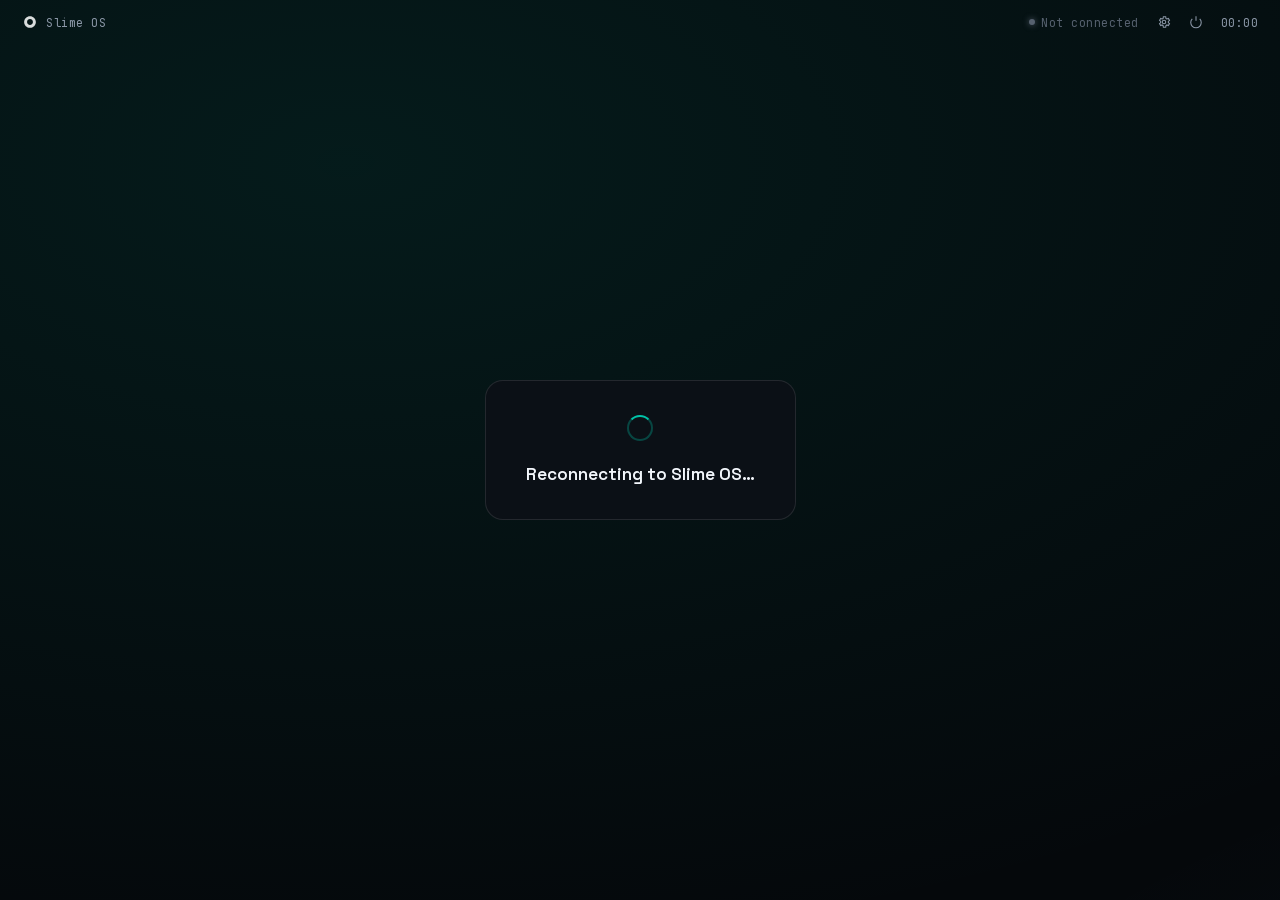
<file: membrane/lockscreen/index.html>
<!--
=================================================================================
 SLIME OS LOCK SCREEN — KIOSK BUNDLE
 Self-contained static HTML/CSS/JS. No network requests, no build step, no
 external runtime. Open directly in a WPE WebKit / Chromium kiosk browser.

 ---------------------------------------------------------------------------
 INTEGRATION CONTRACT
 ---------------------------------------------------------------------------

 The backend drives the UI by calling:

   window.SlimeUI.setState(state, data)
     state: 'empty' | 'picker' | 'addBrain' | 'credentials' |
            'connecting' | 'error' | 'reconnecting' | 'disconnected' |
            'wifiList' | 'wifiPassword' | 'wifiConnecting' | 'wifiError' |
            'pairEntry' | 'pairConnecting' | 'pairError' | 'supportSettings' |
            'crashReportSettings' | 'displaySettings' | 'timezoneSettings' | 'changelogSettings' | 'feedbackSettings' |
            'slimeIdConnecting' | 'slimeIdEntry' | 'slimeIdError' |
            'lockScreen' | 'securitySettings'
     data per state:
       empty:        { signedInEmail: string | null, lockEnabled: bool, lockIdleMinutes: number }
       picker:       { brains: [{ id, name, host, lastConnected, remote?: bool }], signedInEmail: string | null, lockEnabled: bool, lockIdleMinutes: number }
                       // lockEnabled shows the status strip's "Lock now"
                       // padlock (lock.sh / docs/membrane-lock-screen-proposal.md).
       lockScreen:   { qrState: 'hidden'|'loading'|'ready'|'offline'|'signed_out', userCode, verificationUri,
                       qrDataUrl, pinError: string | null, pinRetryAt: epoch seconds (0 = now), label }
                       // Blocks everything but Wi-Fi setup and power until
                       // unlocked, by QR (the device's own Slime ID only) or
                       // the recovery PIN. The gear icon is hidden here.
       securitySettings: { mode: 'settings', enabled: bool, signedIn: bool, email: string | null, error: string | null,
                           lockIdleMinutes: 1|5|15|30|0 (0 = never), deviceName: string ('' = use hostname), hostname }
                       // signedInEmail is set once do_slime_id_login() has ever
                       // completed successfully on this device (see
                       // membrane/session/slime-id.sh) -- a purely local-state
                       // read, not live-revalidated against the backend (this
                       // pass stops at "prove the handshake works," see
                       // slimeIdEntry below). null shows the "Sign in with
                       // Slime ID" button; set shows a "Signed in as
                       // {email}" line (masked client-side via
                       // maskEmail() -- this is on-screen indefinitely on
                       // a kiosk, never send the full address to the
                       // display layer expecting it to stay private) plus
                       // a Sign out button.
                       // remote:true marks a brain bookmarked to this Slime
                       // ID account but not yet paired on THIS device (see
                       // coordinator.sh's REMOTE_BRAINS_JSON) -- rendered as
                       // a distinct "tap to reconnect" card with no remove
                       // (×) button (removing a bookmark is dashboard-only).
                       // Clicking it still fires the same 'slime:connect'
                       // event; the backend recognizes the id and routes to
                       // pairEntry instead of connecting directly, since
                       // Slime ID never holds the WireGuard credential for a
                       // free Brain. Omitted/false for an ordinary local card.
       credentials:  { brainName, needUsername: bool }   // false => password-only
       connecting:   { brainName, stage }                // stage: free-text microcopy
       error:        { brainName, message, detail }      // detail = raw code (collapsed)
       reconnecting: { brainName, attempt }
       disconnected: {}   // client-only — driven by the WS bridge glue at the
                          // bottom of this file, never sent by the backend.
                          // Shown before the first WS connection succeeds and
                          // whenever it drops; no buttons (nothing could
                          // route an event anywhere while disconnected).
       wifiList:       { networks: [{ssid, signal, secured}], scanning: bool,
                         mode: 'boot'|'settings', connectionType: ''|'ethernet'|'wifi',
                         connectionSsid: string, skippable: bool }
                       // connectionType/connectionSsid describe what's ACTUALLY
                       // providing connectivity right now (queried live via
                       // nmcli device type, not just "is there some route") --
                       // connectionSsid is only meaningful when connectionType
                       // is 'wifi'.
                       // mode 'boot' = shown automatically, no working network
                       // yet (Skip button, no Back), full-screen. mode
                       // 'settings' = opened deliberately from the gear icon's
                       // Settings panel while a network already works (Back
                       // button, no Skip; rendered inside the panel's
                       // Internet tab, with the tab bar shown alongside it).
       wifiPassword:   { ssid, mode }
       wifiConnecting: { ssid, stage }
       wifiError:      { ssid, message, detail, mode, secured: bool }
                       // secured governs whether "Re-enter password" shows —
                       // meaningless for an open network. wifiPassword/
                       // wifiConnecting/wifiError render inside the Settings
                       // panel in `settings` mode same as wifiList, but
                       // without the tab bar (Back already returns to
                       // wifiList, same as it does in `boot` mode).
       pairEntry:      { mode: 'boot'|'settings', skippable: bool, hint?: string | null }
                       // WireGuard self-pairing (see brain/enroll/): host +
                       // code entry. mode/skippable follow the same
                       // boot-vs-settings convention as wifiList -- `settings`
                       // renders inside the panel's Pairing tab. `hint`, when
                       // set, is shown as a subtitle above the form -- only
                       // set when entered by tapping a remote/bookmark picker
                       // card (see pair.sh's PAIR_HINT), null/absent for every
                       // other entry point (boot pairing, Settings > Pair).
       pairConnecting: { stage }
       pairError:      { message, detail, mode }
                       // No secured/re-enter-password concept here (one
                       // secret field, not two) — just Try again / Back.
       speakerSettings: { mode: 'settings', card: string | null,
                          cards: [{id,label}], selected: string | null,
                          volume: number | null, error: string | null }
                       // Settings panel's Devices > Speaker tab (see
                       // membrane/session/hardware-test.sh). Purely LOCAL --
                       // no Brain/RDP involved. `card` is the ALSA card name
                       // the same default_playback_card() logic connect.sh
                       // uses for RDP audio picked; null (with `error` set)
                       // if no playback device exists. `cards` is every
                       // playback-capable card for the "Device" picker;
                       // `selected` is the user's explicit override (null =
                       // Automatic). `volume` is the current Master (or PCM)
                       // mixer %, re-read every emit. Emits
                       // 'slime:speaker-volume-set' {volume} on slider
                       // release, 'slime:speaker-test' {} for the built-in
                       // test tone, and 'slime:speaker-device-set' {device}
                       // ('' = back to Automatic).
       microphoneSettings: { mode: 'settings', card: string | null,
                          cards: [{id,label}], selected: string | null,
                          volume: number | null, testing: bool,
                          testResult: 'ok' | 'error' | null,
                          error: string | null }
                       // Settings panel's Devices > Microphone tab. Same
                       // local-only shape as speakerSettings. `card` prefers
                       // an explicit `selected` override, then a dedicated
                       // USB mic over a webcam's mic (connect.sh's
                       // usb_capture_card()), then the onboard capture card.
                       // `cards` lists every capture-capable card for the
                       // picker. The mic test is a single bounded ~3-4s
                       // action: record 3s, play it straight back on the
                       // speaker -- `testing:true` is emitted while it runs,
                       // then `testResult` on completion (this is NOT a live
                       // VU meter). Emits 'slime:mic-volume-set' {volume},
                       // 'slime:mic-test' {}, and 'slime:mic-device-set'
                       // {device} ('' = back to Automatic).
       cameraSettings: { mode: 'settings', available: bool, previewing: bool,
                          devices: [{id,label}], selected: string | null,
                          frameDataUrl: string | null, error: string | null }
                       // Settings panel's Devices > Camera tab. `available`
                       // = a /dev/video* node exists AND the snapshot tool
                       // (fswebcam) is installed (already-provisioned
                       // devices predate it being in install.sh, so `error`
                       // explains a present-but-unusable camera). While
                       // `previewing`, the backend polls fswebcam ~1x/sec
                       // and re-emits a fresh `frameDataUrl`
                       // (data:image/jpeg;base64,...) -- a plain <img src>,
                       // same raster-data-URI route slimeIdEntry's QR uses
                       // to sidestep this WebKit build's foreign-content /
                       // getUserMedia quirks. `devices` lists every
                       // /dev/video* node for the "Device" picker;
                       // `selected` steers the local preview only (a Brain
                       // sees every camera). Emits
                       // 'slime:camera-preview-start' {} /
                       // 'slime:camera-preview-stop' {} /
                       // 'slime:camera-device-set' {device} ('' = Automatic).
       supportSettings: { mode: 'settings', enabled: bool,
                          connection: {host, port, username, password} | null,
                          error: string | null, version: string }
                       // Settings panel's Support tab -- lets a user opt a
                       // device in to SSH access for the Slime OS support
                       // team, reachable only over the WireGuard subnet (see
                       // membrane/session/remote-support-toggle.sh). No
                       // `boot` mode -- this screen only ever exists inside
                       // the Settings panel. `connection` is the one
                       // deliberate exception to "never echo a secret to the
                       // browser except slime:credentials" — here the
                       // backend GENERATES the secret and the whole point is
                       // showing it on screen so the user can read it off to
                       // support; it's re-randomized every time `enabled`
                       // flips true, so an old screenshot of it is useless.
                       // `version` is the installed Membrane version, written
                       // once by install.sh and advanced by the in-kiosk
                       // update mechanism (update.sh) when applied -- purely
                       // informational, display-only in this tab. The actual
                       // update affordance lives in the status strip's
                       // update icon (see setStatus's `update` field and
                       // 'slime:apply-update' below), not here.
       crashReportSettings: { mode: 'settings', enabled: bool }
                       // Settings panel's Privacy tab -- one toggle for
                       // anonymous error reporting (see
                       // membrane/session/crash-reporting.sh). No `boot`
                       // mode, same as supportSettings; the FIRST-EVER
                       // decision is instead made via the one-shot
                       // 'showCrashConsent' message below, before the user
                       // has ever opened Settings at all.
       displaySettings: { mode: 'settings', uiScale: '1'|'1.25'|'1.5'|'2',
                          resolution: 'auto'|'1920x1080'|'1280x720',
                          audioOutput: 'auto'|'analog'|'hdmi',
                          audioOutputs: string[], brainScale: '100'|'140'|'180',
                          udp: 'off'|'on', udpSupported: boolean,
                          error: string | null }
                       // Settings panel's Display & Sound tab (see
                       // membrane/session/display-settings.sh). Four
                       // segmented pick-one rows; `audioOutputs` is the
                       // subset of ids this hardware can actually do (hdmi
                       // only when an HDMI/DP audio device exists). uiScale
                       // is echoed back on setStatus and applied as a page
                       // zoom; the other three land in the prefs file and
                       // take effect on the next Brain connect. brainScale
                       // is FreeRDP's /scale: (the Brain's own DPI/display
                       // scaling) -- distinct from uiScale, which only
                       // resizes the Membrane's local UI; fix for
                       // github.com/mulai/slimeos#15 (Windows refuses to
                       // change Display settings from inside an RDP
                       // session, so this has to be set before connecting).
                       // No `boot` mode, same as supportSettings/timezoneSettings.
       timezoneSettings: { mode: 'settings', current: string,
                          timezones: string[], error: string | null }
                       // Settings panel's Timezone tab (see
                       // membrane/session/timezone.sh). `timezones` is the
                       // full IANA zone list (`timedatectl list-timezones`)
                       // rendered as a plain <select> -- no search/filter UI,
                       // there just aren't enough entries (~400) to need one.
                       // No `boot` mode, same as supportSettings/
                       // crashReportSettings.
       changelogSettings: { mode: 'settings', version: string, changelog: string,
                          releasedAt: string | null, releasedRelative: string | null,
                          checkState: ''|'checking'|'checked', checkFailed: bool,
                          updateAvailable: string | null, updateChangelog: string | null,
                          updateReleasedRelative: string | null }
                       // Settings panel's Changelog tab (see
                       // membrane/session/changelog.sh). `version`/`changelog` are
                       // the CURRENTLY INSTALLED release's own values --
                       // $CONFIG_DIR/version and $CONFIG_DIR/changelog,
                       // written once by install.sh and advanced together
                       // by apply-update-helper.sh whenever a real update
                       // applies (see update.sh's do_apply_update()) -- not
                       // necessarily whatever's newest on `main`.
                       // releasedRelative ("3 hours ago") is derived
                       // server-side from $CONFIG_DIR/changelog-released-at
                       // via coordinator.sh's own relative_time() -- both
                       // are null on a device/manifest that predates this
                       // field, in which case the release-time line is
                       // omitted entirely rather than showing "never".
                       // The "Software updates" block below it drives the
                       // update flow directly (issue #6): 'slime:check-update'
                       // re-checks `main`; when updateAvailable is set,
                       // updateChangelog/updateReleasedRelative describe that
                       // pending release and an "Update now" button fires
                       // 'slime:apply-update' (same working-modal ->
                       // updateApplying/updateFailed path the picker icon
                       // uses). checkState is '' until the user checks once
                       // this session, 'checking' during the fetch,
                       // 'checked' after; checkFailed distinguishes
                       // "couldn't reach the server" from "up to date".
                       // No `boot` mode, same as supportSettings/
                       // timezoneSettings.
       feedbackSettings: { mode: 'settings', status: 'idle'|'sending'|'sent'|'error',
                          category: 'bug'|'feature'|'other', error: string | null,
                          issueUrl: string | null, version: string }
                       // Settings panel's Help > Send Feedback tab (see
                       // membrane/session/feedback.sh). One screen, four
                       // statuses: 'idle' shows the category picker +
                       // message box, 'sending' a spinner, 'sent' the
                       // confirmation (with issueUrl when the server
                       // filed a GitHub issue), 'error' re-shows the form
                       // with `error` above it. `category` is echoed back
                       // so the picked chip survives a re-render.
                       // Submitting fires 'slime:feedback-submit'
                       // { category, message }; the "Send another" button
                       // on the 'sent' screen fires 'slime:feedback-reset'.
                       // No `boot` mode, same as supportSettings.
       slimeIdConnecting: { stage }
                       // "Sign in with Slime ID" (see
                       // membrane/session/slime-id.sh) -- reached directly
                       // from the empty/picker screen's button, not the
                       // Settings panel, and has no `mode` at all (no
                       // boot/settings distinction, unlike every other
                       // multi-mode screen above). Brief transitional
                       // screen while POSTing /api/device/start.
       slimeIdEntry:   { userCode, verificationUri, qrDataUrl }
                       // qrDataUrl is a data:image/gif;base64,... URL, used
                       // as a plain <img src>. Started as raw inline SVG
                       // markup instead -- confirmed live on a real WPE
                       // WebKit kiosk 2026-08-09 that foreign-content SVG
                       // via innerHTML rendered wrong (empty box, then a
                       // squashed shape instead of a square) even with an
                       // explicit pixel size baked into the tag. A real
                       // raster image sidesteps that whole class of
                       // embedded-engine quirk. Shown while the backend
                       // polls in the background; Back cancels.
       slimeIdError:   { message, detail }
                       // Same visual convention as pairError -- Try again
                       // (fetches a fresh code) / Back.

     Examples:
       SlimeUI.setState('picker', { brains: [
         { id: 'b1', name: 'Home Office', host: '192.168.1.42', lastConnected: '2 hours ago' }
       ]});
       SlimeUI.setState('credentials', { brainName: 'Home Office', needUsername: true });
       SlimeUI.setState('connecting', { brainName: 'Home Office', stage: 'Waking up your Brain…' });
       SlimeUI.setState('error', { brainName: 'Home Office', message: "That password didn't work.", detail: 'ERR_AUTH_1002' });
       SlimeUI.setState('reconnecting', { brainName: 'Home Office', attempt: 2 });
       SlimeUI.setState('wifiList', { networks: [{ssid:'HomeNet', signal:80, secured:true}], scanning:false, mode:'boot', connectionType:'', connectionSsid:'', skippable:true });

   window.SlimeUI.setStatus({ clock, tunnel, update })
     clock:  'HH:MM' string. Once set, the strip advances it locally every 30s.
     tunnel: 'up' | 'down' | 'connecting'
     update: newer version string, or null/absent -- see coordinator.sh's
             '_updateTick'/'setStatus' doc comments (update.sh's
             do_update_check()). Sent on every screen, but the status
             strip's update icon only ever shows on the idle empty/picker
             screens (see renderUpdateIcon()) -- see 'slime:apply-update'
             below for why.

     Example:
       SlimeUI.setStatus({ clock: '14:32', tunnel: 'up', update: null });

   {"type":"showCrashConsent"} (raw WS message, not a SlimeUI call)
     One-shot instruction to render the anonymous-error-reporting consent
     modal on top of whatever screen is currently showing -- sent by the
     coordinator at most once ever, the first time a device reaches the
     idle screen with no prior answer on file. Pure client-side overlay,
     same shape as the Power-options/remove-brain confirm modals: it never
     touches `current.state`, so closing it just reveals whatever was
     already rendered underneath.

   {"type":"showSaveBrainPrompt","data":{name,host,port}} (raw WS message, not a SlimeUI call)
     Same one-shot-overlay shape as showCrashConsent, sent right after a
     brain is successfully added locally (see the addBrain case in
     coordinator.sh) while the device is signed in to Slime ID. Asks
     whether to also save the brain to the account so it appears as a
     bookmark on other signed-in devices -- opt-in, never automatic.
     Answered via 'slime:save-brain-consent'.

   {"type":"showRecoveryPin","data":{pin}} (raw WS message, not a SlimeUI call)
     Same one-shot-overlay shape as showCrashConsent, shown exactly once
     ever -- see install.sh's "Recovery PIN" section and coordinator.sh's
     maybe_show_recovery_pin(). Sequenced server-side to fire only after
     the crash-consent question is resolved, so a brand-new device's two
     one-shot boot modals never fire in the same tick and clobber each
     other on the shared modalRoot. Answered via 'slime:recovery-pin-ack'.

   {"type":"updateApplying"} (raw WS message, not a SlimeUI call)
     Sent once the backend has downloaded and checksum-verified a pending
     update and is about to hand off to the privileged reboot helper (see
     update.sh's do_apply_update()) -- terminal, same as a real power
     action: the device is about to reboot, nothing is left to route an
     event to. Shows the same full-screen overlay showPowerOverlay() does.

   {"type":"updateFailed","data":{message}} (raw WS message, not a SlimeUI call)
     Sent instead of 'updateApplying' if the update couldn't be verified or
     applied -- never destructive, the current install is always left
     untouched on this path. Dismissing its modal just returns to whatever
     screen was already showing underneath.

 The page never calls a backend directly — it only fires DOM CustomEvents on
 `document`, payload in `event.detail`. The backend listens and responds with
 setState/setStatus calls:

   'slime:add-brain'       { name, host, port }         // port defaults to 3389
     document.addEventListener('slime:add-brain', e => { e.detail /* {name,host,port} */ });

   'slime:connect'         { id }
   'slime:remove-brain'    { id }                        // fired AFTER user confirms
   'slime:credentials'     { username?, password }       // username omitted if not needed
   'slime:retry'           {}
   'slime:reenter-password' {}
   'slime:back'            {}                            // back to picker, or cancel
   'slime:cancel-connect'  {}

   'slime:open-settings'   {}                             // gear icon: open the tabbed Settings panel (defaults to its Internet tab)
   'slime:settings-tab'    { tab }                        // Settings panel's left nav -- tab: 'internet'|'pair'|'speaker'|'microphone'|'camera'|'support'|'privacy'|'timezone'|'changelog'|'feedback'
   'slime:wifi-connect'    { ssid }
   'slime:wifi-password'   { password }
   'slime:wifi-rescan'     {}
   'slime:wifi-skip'       {}                             // boot mode only

   'slime:power-shutdown'  {}                             // power icon, confirmed -- no response expected, the machine powers off
   'slime:power-restart'   {}                             // power icon, confirmed -- no response expected, the machine reboots

   'slime:pair-submit'     { host, code }
   'slime:pair-skip'       {}                             // boot mode only

   'slime:support-toggle'  { enabled }                    // Settings panel's Support tab checkbox
   'slime:display-set'     { uiScale, resolution, audioOutput, brainScale, udp }  // Settings > Display & Sound -- always
                                                          // the whole current set of five, fired on any segmented-row change
                                                          // (udp is omitted when the row isn't shown, i.e. !udpSupported)
   'slime:timezone-set'    { timezone }                    // Settings panel's Timezone tab <select>
   'slime:feedback-submit' { category, message }           // Settings > Help > Send Feedback -- category: 'bug'|'feature'|'other'
   'slime:feedback-reset'  {}                              // "Send another" on the post-submit confirmation
   'slime:check-update'    {}                              // "Check for updates" in Settings > Changelog -- re-fetches the
                                                          // manifest off `main` (do_changelog's checkUpdate case ->
                                                          // do_update_check). Safe to drop on any other screen.
   'slime:speaker-volume-set' { volume }                   // Devices > Speaker tab -- 0-100, fired on slider release
   'slime:speaker-test'    {}                              // Devices > Speaker tab -- play the built-in test tone
   'slime:speaker-device-set' { device }                   // Devices > Speaker tab -- ALSA card id, '' = Automatic
   'slime:mic-volume-set'  { volume }                      // Devices > Microphone tab -- 0-100, fired on slider release
   'slime:mic-test'        {}                              // Devices > Microphone tab -- record 3s + play back
   'slime:mic-device-set'  { device }                      // Devices > Microphone tab -- ALSA card id, '' = Automatic
   'slime:camera-preview-start' {}                         // Devices > Camera tab -- begin ~1fps local preview
   'slime:camera-preview-stop'  {}                         // Devices > Camera tab -- stop the preview
   'slime:camera-device-set' { device }                   // Devices > Camera tab -- /dev/videoN, '' = Automatic (preview only)

   'slime:crash-report'    { message, stack, state }       // auto-fired by window.onerror/unhandledrejection,
     never by a user action -- the page always fires this regardless of the
     user's reporting choice; the coordinator is the sole place that checks
     consent before doing anything with it (see crash-reporting.sh). `state`
     is whatever `current.state` was when the error happened, for context.
   'slime:crash-consent'   { granted }                     // answer to the one-shot consent modal (OK/Cancel)
   'slime:crash-report-toggle' { enabled }                 // Settings panel's Privacy tab checkbox

   'slime:slime-id-start'  {}                              // "Sign in with Slime ID" button on empty/picker.
     slimeIdEntry reuses 'slime:back' (cancels while waiting) and slimeIdError
     reuses 'slime:retry' (fresh code) / 'slime:back' -- same as pairError,
     no new names needed for those two.
   'slime:slime-id-logout' {}                              // "Sign out" button, shown instead of the sign-in
     button once signedInEmail is set.
   'slime:save-brain-consent' { save, name, host, port }   // answer to the one-shot showSaveBrainPrompt
     overlay (Save / Not now) -- echoes back the same name/host/port it was shown, so the backend
     doesn't need to remember any state between the prompt and the answer.
   'slime:recovery-pin-ack' {}                             // answer to the one-shot showRecoveryPin
     overlay (single acknowledgement button, no choice to make) -- never shown again once acked.
   'slime:unlock-pin'      { pin }                         // lockScreen: recovery-PIN unlock attempt
   'slime:lock-show-qr'    {}                              // lockScreen: switch to the QR view (requests a code)
   'slime:lock-hide-qr'    {}                              // lockScreen: back to the PIN view (stops polling)
   'slime:lock-new-code'   {}                              // lockScreen: fetch a fresh unlock QR code
   'slime:lock-wifi'       {}                              // lockScreen: open Wi-Fi setup (boot mode, skippable)
   'slime:lock-toggle'     { enabled }                     // securitySettings: turn the lock on/off
   'slime:lock-now'        {}                              // status-strip padlock, securitySettings "Lock now", or the idle timer
   'slime:lock-idle-set'   { minutes }                     // securitySettings: auto-lock after 1/5/15/30 min, 0 = never
   'slime:device-name-set' { name }                        // securitySettings: this Membrane's name ('' = hostname)
   'slime:force-back'      {}                              // idle timer only: close Settings (any sub-screen) before locking

   'slime:apply-update'    {}                              // "Update now" -- from the update-available
     modal (status strip icon, idle empty/picker screens only -- see setStatus's `update` field
     above) OR from the Settings > Changelog tab's "Software updates" block. The status-strip icon
     is still gated client-side to the two idle screens because coordinator.sh's OTHER inner do_*
     event loops (an active connect attempt, most Settings tabs) don't recognize 'applyUpdate' and
     would silently drop it -- the same bug class powerShutdown/powerRestart/crashReport were
     patched to avoid. do_changelog() is the one inner loop that DOES handle it (calls
     do_apply_update() directly), so emitting it from changelogSettings is safe.

   Network setup reuses 'slime:retry' / 'slime:reenter-password' / 'slime:back'
   for the wifiError screen and 'slime:back' for backing out of wifiList in
   settings mode — same semantics (retry same target / re-supply secret / go
   back) as the Brain-connect flow, so no separate wifi-specific names exist
   for those three. Pairing reuses 'slime:retry' / 'slime:back' the same way
   (no re-enter-password equivalent — pairError has only one secret field).
   'slime:back' from a Settings panel top-level tab (wifiList/pairEntry/
   supportSettings, all in `settings` mode) closes the whole panel, same as
   clicking its × — 'slime:settings-tab' instead switches to a different tab
   without closing it. Pairing/network-setup/support boot-mode screens never
   emit 'slime:settings-tab' — there's no tab bar outside the panel.

 All form state (typed name/host/password, toggles) lives only in this page.
 The password is never stored or echoed anywhere except the single
 'slime:credentials' event payload at submit time.

 ---------------------------------------------------------------------------
 DEMO MODE
 ---------------------------------------------------------------------------
 Load with ?demo=1 to run a self-contained driver (bottom of this file) that
 seeds two Brains, logs every slime:* event to the console, and simulates a
 connect → connecting → error → retry → connecting → reconnecting flow so
 every screen is reachable by clicking through.

 ?demo=site is the same driver for the slimeos.com demo, which shows this
 page in an iframe: the tunnel is up, the clock is real, and Connect goes
 straight to 'sessionActive' and tells the parent page
 ({ source: 'slimeos-membrane', type: 'session-start', brain: { name, host } }),
 which then shows its Brain desktop over this page. Disconnect here sends
 'session-end'; the parent's own Disconnect sends
 { source: 'slimeos-site', type: 'session-end' } back. Without ?demo=1 the page
 boots to 'disconnected' and opens a WebSocket to slimeos-bridge on
 ws://127.0.0.1:7770 (see the bridge glue script at the bottom of this file);
 the real backend takes over from there via SlimeUI calls.
=================================================================================
-->
<!DOCTYPE html>
<html lang="en">
<head>
<meta charset="utf-8">
<meta name="viewport" content="width=device-width, initial-scale=1">
<title>Slime OS</title>
<style>
  @font-face {
    font-family: 'Space Grotesk';
    src: url('./fonts/space-grotesk.woff2') format('woff2');
    font-weight: 400 700;
    font-display: swap;
  }
  @font-face {
    font-family: 'Plus Jakarta Sans';
    src: url('./fonts/plus-jakarta-sans.woff2') format('woff2');
    font-weight: 400 800;
    font-display: swap;
  }
  @font-face {
    font-family: 'JetBrains Mono';
    src: url('./fonts/jetbrains-mono.woff2') format('woff2');
    font-weight: 400 600;
    font-display: swap;
  }

  :root{
    --shell:#05080b;
    --surface:#13191f;
    --elevated:#1C2530;
    --teal:#00C2A8;
    --teal-deep:#008B99;
    --mint:#5FE6D2;
    --text:#EAF1F7;
    --text-muted:#8B97A7;
    --text-dim:#56616f;
    --text-faint:#3f4954;
    --error:#ff8f8f;
    --amber:#f5b955;
    --font-display:'Space Grotesk', system-ui, sans-serif;
    --font-body:'Plus Jakarta Sans', system-ui, sans-serif;
    --font-mono:'JetBrains Mono', ui-monospace, monospace;
  }

  *{box-sizing:border-box;}
  html,body{margin:0;padding:0;width:100%;height:100%;overflow:hidden;background:var(--shell);}
  body{
    font-family:var(--font-body);
    color:var(--text);
    -webkit-font-smoothing:antialiased;
  }
  button, input{font-family:inherit;}
  input::placeholder{color:var(--text-dim);}
  ::selection{background:rgba(0,194,168,0.35);}

  @keyframes fadeUp{0%{opacity:0;transform:translateY(10px)}100%{opacity:1;transform:translateY(0)}}
  @keyframes pulseRing{0%{transform:scale(0.85);opacity:0.55}70%{transform:scale(1.35);opacity:0}100%{opacity:0}}
  @keyframes blobFloat{0%,100%{transform:translateY(0)}50%{transform:translateY(-6px)}}
  @keyframes spin{to{transform:rotate(360deg)}}

  /* Static gradient background -- was an infinite 26s background-position
     animation (ambientDrift). Measured live on the AMD box 2026-08-10:
     that single animation accounted for essentially all of a sustained
     ~254% CPU in WPEWebProcess even at pure idle (dropped to ~6.5% with
     just this animation removed, vs ~4.2% with every animation on the
     page removed) -- this hardware's WebKit compositor evidently can't
     cheaply re-render this gradient every frame. Not worth the resource
     cost for a background drift effect nobody's actively looking at.
  */
  .app{
    position:relative;width:100%;height:100vh;
    background:
      radial-gradient(120% 90% at 15% 10%, rgba(0,194,168,0.10), transparent 55%),
      radial-gradient(110% 90% at 90% 90%, rgba(79,172,254,0.08), transparent 55%),
      var(--shell);
    background-size:180% 180%,180% 180%;
  }

  /* -------- status strip -------- */
  .status-strip{
    position:absolute;top:0;left:0;right:0;height:44px;
    display:flex;align-items:center;justify-content:space-between;
    padding:0 22px;font-family:var(--font-mono);font-size:11.5px;letter-spacing:0.5px;
    color:var(--text-muted);z-index:40;
  }
  .status-strip .brand{display:flex;align-items:center;gap:8px;color:var(--text-muted);}
  .status-strip .brand svg{width:16px;height:14px;opacity:0.85;}
  .status-strip .right{display:flex;align-items:center;gap:18px;}
  .tunnel-dot{width:6px;height:6px;border-radius:50%;display:inline-block;}
  .tunnel{display:flex;align-items:center;gap:6px;}
  .settings-gear{display:flex;align-items:center;cursor:pointer;color:var(--text-muted);outline:none;}
  .settings-gear:hover{color:#C9D3DF;}
  .settings-gear:focus-visible{outline:2px solid var(--mint);outline-offset:3px;border-radius:4px;}

  /* -------- shared layout -------- */
  .screen{position:relative;min-height:100vh;display:flex;flex-direction:column;align-items:center;justify-content:center;padding:24px;animation:fadeUp .4s ease both;}
  .card{width:100%;max-width:400px;background:var(--surface);border:1px solid rgba(255,255,255,0.08);border-radius:20px;padding:36px;}
  h1.title{margin:0;font-family:var(--font-display);font-weight:700;font-size:34px;letter-spacing:-0.6px;color:#F2F6FB;text-align:center;}
  h2.title{margin:0 0 6px;font-family:var(--font-display);font-weight:700;font-size:21px;color:#F2F6FB;}
  p.subtitle{margin:16px 0 0;max-width:420px;font-size:15.5px;line-height:1.65;color:var(--text-muted);text-align:center;}

  label.field-label{display:block;font-family:var(--font-mono);font-size:10.5px;letter-spacing:1.5px;text-transform:uppercase;color:var(--mint);margin-bottom:8px;}
  input.field{width:100%;background:#0d1217;border:1px solid rgba(255,255,255,0.12);border-radius:10px;padding:12px 14px;font-size:14.5px;color:var(--text);outline:none;margin-bottom:18px;}
  input.field:focus-visible{border-color:var(--teal);outline:2px solid rgba(0,194,168,0.35);outline-offset:1px;}
  input.field.error{border-color:var(--error);}
  /* Same look as input.field but for multi-line entry -- the selector above
     is input-only, so a bare <textarea class="field"> would otherwise fall
     back to the UA's white monospace ~20-col box (see the Send Feedback tab). */
  textarea.field{display:block;width:100%;background:#0d1217;border:1px solid rgba(255,255,255,0.12);border-radius:10px;padding:12px 14px;font-family:inherit;font-size:14.5px;line-height:1.5;color:var(--text);outline:none;margin-bottom:18px;resize:none;min-height:132px;}
  textarea.field:focus-visible{border-color:var(--teal);outline:2px solid rgba(0,194,168,0.35);outline-offset:1px;}

  /* Timezone tab's combobox -- deliberately NOT a native <select>: its
     platform popup is a foreign surface outside cage/cog's normal
     compositing (same class of issue as this file's other native/foreign-
     element avoidances, e.g. inline SVG-via-innerHTML). Confirmed live
     2026-08-14: opening a native <select> here briefly flashed the
     underlying text VT (kernel boot warnings) through before returning to
     the panel. An all-in-page <div> list has no such surface to misbehave. */
  .tz-combobox{position:relative;}
  /* position:fixed + explicit left/top/width set via JS (see bindScreen's
     timezoneSettings case) -- rendered into #tzDropdownRoot, a top-level
     sibling of the Settings panel, not this element's own ancestor chain. */
  .tz-dropdown{position:fixed;max-height:240px;overflow-y:auto;background:#0d1217;border:1px solid rgba(255,255,255,0.12);border-radius:10px;z-index:50;padding:4px;box-shadow:0 12px 32px rgba(0,0,0,0.45);}
  .tz-option{padding:9px 12px;border-radius:7px;font-size:13.5px;color:var(--text);cursor:pointer;}
  .tz-option.active{background:rgba(0,194,168,0.15);color:var(--mint);}
  .tz-empty{padding:9px 12px;font-size:13px;color:var(--text-dim);}

  /* Display & Sound tab: segmented pick-one rows. In-page buttons, not a
     native <select> -- same foreign-surface avoidance as .tz-combobox
     above. */
  .seg-group{display:flex;flex-wrap:wrap;gap:8px;margin-bottom:22px;}
  .seg-btn{font-family:var(--font-display);font-weight:600;font-size:13px;color:var(--text-muted);background:#0d1217;border:1px solid rgba(255,255,255,0.12);border-radius:10px;padding:10px 16px;cursor:pointer;outline:none;user-select:none;}
  .seg-btn.active{color:#04221f;background:linear-gradient(150deg,#00F2FE,#00C2A8);border-color:transparent;}

  button{cursor:pointer;}
  button:focus-visible, [tabindex]:focus-visible, a:focus-visible{outline:2px solid var(--mint);outline-offset:3px;}

  .btn-primary{
    font-family:var(--font-display);font-weight:600;font-size:15px;color:#04221f;
    background:linear-gradient(150deg,#00F2FE,#00C2A8);border:none;border-radius:12px;
    padding:15px 30px;box-shadow:0 14px 30px -14px rgba(0,242,254,0.55);
  }
  .btn-primary:hover{filter:brightness(1.06);}
  .btn-primary:disabled{opacity:0.45;cursor:default;filter:none;}
  .btn-secondary{
    background:none;border:1px solid rgba(255,255,255,0.14);border-radius:10px;
    padding:12px;font-family:var(--font-display);font-weight:600;font-size:14px;color:#C9D3DF;
  }
  .btn-secondary:hover{border-color:rgba(255,255,255,0.3);}
  .btn-ghost{
    font-family:var(--font-mono);font-size:11px;letter-spacing:1.5px;color:var(--text-dim);
    background:none;border:none;text-transform:uppercase;padding:8px;
  }
  .btn-ghost:hover{color:#7d8a9a;}

  /* -------- picker -------- */
  .picker-list{display:flex;flex-wrap:wrap;justify-content:center;gap:16px;max-width:760px;width:100%;}
  .brain-card{
    position:relative;width:280px;background:var(--surface);border:1px solid rgba(255,255,255,0.08);
    border-radius:16px;padding:20px;cursor:pointer;outline:none;transition:border-color .15s, transform .15s;
  }
  .brain-card:hover{border-color:rgba(0,194,168,0.4);transform:translateY(-2px);}
  .brain-row{display:flex;align-items:flex-start;justify-content:space-between;gap:10px;}
  .brain-id{display:flex;align-items:center;gap:12px;min-width:0;}
  .brain-avatar{width:36px;height:36px;border-radius:10px;flex-shrink:0;display:flex;align-items:center;justify-content:center;font-family:var(--font-display);font-weight:700;font-size:15px;color:#04221f;}
  .brain-name{font-family:var(--font-display);font-weight:600;font-size:15.5px;color:var(--text);white-space:nowrap;display:flex;align-items:center;min-width:0;}
  /* Only the name truncates; the status/Slime ID badge after it always stays
     visible (it used to vanish into the ellipsis on long names). */
  .brain-name-text{overflow:hidden;text-overflow:ellipsis;min-width:0;}
  .brain-name .brain-status-badge,.brain-name .brain-bookmark-badge{flex-shrink:0;}
  .brain-host{font-family:var(--font-mono);font-size:11px;color:#7d8a9a;margin-top:2px;white-space:nowrap;overflow:hidden;text-overflow:ellipsis;}
  .brain-remove{background:none;border:none;color:var(--text-dim);font-size:16px;line-height:1;padding:4px 6px;border-radius:6px;}
  .brain-remove:hover{color:var(--error);background:rgba(255,107,107,0.08);}
  .brain-meta{margin-top:16px;display:flex;align-items:center;justify-content:space-between;}
  .brain-meta .last{font-size:11.5px;color:var(--text-faint);}
  .brain-meta .connect{font-family:var(--font-display);font-weight:600;font-size:12.5px;color:var(--mint);}
  /* A Slime ID bookmark not yet paired on this device -- dashed border
     distinguishes it from an ordinary, already-connectable card. */
  .brain-card-bookmark{border-style:dashed;border-color:rgba(0,194,168,0.3);}
  .brain-bookmark-badge{display:inline-block;font-family:var(--font-sans, inherit);font-weight:600;font-size:9.5px;letter-spacing:.3px;text-transform:uppercase;color:var(--mint);background:rgba(0,194,168,0.12);border-radius:5px;padding:2px 6px;margin-left:4px;vertical-align:middle;}
  /* Only shown for the two exceptional states (asleep/offline) -- an
     online brain is the quiet default and gets no badge at all, same
     restraint as the bookmark badge above. Offline is deliberately muted
     rather than --error red: an intentionally-off self-hosted box isn't
     a fault. */
  .brain-status-badge{display:inline-block;font-family:var(--font-sans, inherit);font-weight:600;font-size:9.5px;letter-spacing:.3px;text-transform:uppercase;border-radius:5px;padding:2px 6px;margin-left:4px;vertical-align:middle;}
  .brain-status-badge.asleep{color:var(--amber);background:rgba(245,185,85,0.12);}
  .brain-status-badge.offline{color:var(--text-dim);background:rgba(86,97,111,0.18);}
  /* Demo Brain: the slimeos.com demo desktop, offered while no Brain is added. */
  .brain-avatar.demo{background:linear-gradient(150deg,#00F2FE,#00C2A8);}
  .demo-brain-card{margin-top:30px;text-align:left;}
  .demo-brain{position:fixed;inset:0;z-index:60;background:var(--shell);display:flex;flex-direction:column;align-items:center;justify-content:center;gap:14px;font-family:var(--font-mono);font-size:12.5px;color:var(--text-muted);}
  .demo-brain iframe{position:absolute;inset:0;width:100%;height:100%;border:0;background:var(--shell);visibility:hidden;}
  .demo-brain.loaded iframe{visibility:visible;}
  .demo-brain-bar{position:absolute;top:0;left:50%;transform:translateX(-50%);z-index:1;display:flex;align-items:center;gap:10px;padding:5px 8px 5px 12px;border-radius:0 0 12px 12px;background:rgba(8,12,16,0.85);border:1px solid rgba(255,255,255,0.1);border-top:0;font-family:var(--font-mono);font-size:11.5px;color:#C9D3DF;white-space:nowrap;}
  .demo-brain-bar .tunnel-dot{background:var(--aurora-green, #00FF87);box-shadow:0 0 6px #00FF87;}
  .demo-brain-bar button{border:1px solid rgba(255,255,255,0.14);background:transparent;color:#EAF1F7;border-radius:7px;padding:4px 10px;cursor:pointer;font-family:inherit;font-size:11.5px;}
  .demo-brain-bar button:focus-visible{outline:2px solid var(--mint);outline-offset:2px;}
  .add-card{width:280px;background:transparent;border:1px dashed rgba(255,255,255,0.16);border-radius:16px;padding:20px;cursor:pointer;display:flex;align-items:center;justify-content:center;gap:10px;min-height:96px;outline:none;color:var(--text-muted);}
  .add-card:hover{border-color:rgba(0,194,168,0.5);color:var(--mint);}

  /* -------- connecting -------- */
  .ring-wrap{position:relative;width:120px;height:120px;display:flex;align-items:center;justify-content:center;}
  .ring{position:absolute;inset:0;border-radius:50%;border:2px solid rgba(0,194,168,0.5);animation:pulseRing 2.2s ease-out infinite;}
  .ring.inner{inset:14px;animation-delay:.6s;}

  /* -------- error -------- */
  .error-card{width:100%;max-width:420px;background:var(--surface);border:1px solid rgba(255,111,111,0.18);border-radius:20px;padding:36px;text-align:center;}
  .error-icon{display:inline-flex;align-items:center;justify-content:center;width:52px;height:52px;border-radius:50%;background:rgba(255,107,107,0.12);color:var(--error);font-size:24px;font-family:var(--font-display);font-weight:700;}
  .error-actions{display:flex;flex-direction:column;gap:10px;margin-top:28px;}
  .btn-tertiary{background:none;border:none;padding:10px;font-family:var(--font-display);font-weight:600;font-size:13.5px;color:var(--text-muted);}
  .btn-tertiary:hover{color:#C9D3DF;}
  details.tech{margin-top:24px;border-top:1px dashed rgba(255,255,255,0.08);padding-top:14px;text-align:left;}
  details.tech summary{cursor:pointer;color:var(--text-dim);font-family:var(--font-mono);font-size:10.5px;letter-spacing:1px;list-style:none;}
  details.tech summary::-webkit-details-marker{display:none;}
  details.tech summary:hover{color:#7d8a9a;}
  details.tech .code{margin-top:8px;font-family:var(--font-mono);font-size:11px;color:var(--text-dim);background:#0d1217;border-radius:8px;padding:10px 12px;}

  /* -------- reconnecting overlay -------- */
  .reconnect-panel{background:rgba(13,17,23,0.92);border:1px solid rgba(255,255,255,0.1);border-radius:18px;padding:34px 40px;text-align:center;max-width:360px;}
  .spinner{display:inline-block;width:26px;height:26px;border:2px solid rgba(0,194,168,0.3);border-top-color:var(--teal);border-radius:50%;animation:spin .9s linear infinite;}

  /* -------- modal -------- */
  .modal-overlay{position:fixed;inset:0;background:rgba(4,6,8,0.6);display:flex;align-items:center;justify-content:center;z-index:80;}
  .modal-card{width:100%;max-width:360px;background:var(--surface);border:1px solid rgba(255,255,255,0.1);border-radius:16px;padding:28px;}

  /* -------- settings panel (gear icon) -------- */
  /* Fixed height, not max-height (github.com/mulai/slimeos#29): a
     content-sized panel visibly resized and re-centred every time you
     switched between a short page and a tall one (e.g. Network -> Camera),
     which read as janky. Every page now sits inside a constant-size frame
     and .settings-body's own overflow-y:auto (see below) handles a page
     taller than the frame, same as it already did for Camera under #22. */
  .settings-panel{
    width:100%;max-width:840px;height:min(680px,86vh);
    background:var(--surface);border:1px solid rgba(255,255,255,0.1);border-radius:20px;
    display:flex;flex-direction:column;overflow:hidden;
    box-shadow:0 30px 60px -20px rgba(0,0,0,0.55);
  }
  .settings-panel-header{display:flex;align-items:center;justify-content:space-between;padding:22px 26px 14px;flex-shrink:0;border-bottom:1px solid rgba(255,255,255,0.08);}
  .settings-title{margin:0;font-family:var(--font-display);font-weight:700;font-size:19px;color:#F2F6FB;}
  .settings-close{background:none;border:none;color:var(--text-muted);font-size:20px;line-height:1;padding:6px 10px;border-radius:8px;}
  .settings-close:hover{color:#fff;background:rgba(255,255,255,0.08);}

  /* Two levels (github.com/mulai/slimeos#22): the left-hand nav lists
     categories only, and the tabs across the top switch between the pages
     of the active category. A flat list of all 13 pages under group
     headings was taller than a 1024x600 screen and had to be scrolled. */
  .settings-shell{display:flex;flex:1;min-height:0;}
  .settings-sidebar{width:184px;flex-shrink:0;border-right:1px solid rgba(255,255,255,0.08);padding:16px 12px 20px;overflow-y:auto;}
  /* The top tabs live inside .settings-body as a sticky header, not in a
     flex column around it: WebKit (cog) didn't size a scroll area nested
     in a stretched flex column, so a tall page (Camera) was cut off by the
     panel instead of scrolling. */
  .settings-subtabs{position:sticky;top:-6px;z-index:2;display:flex;gap:2px;margin:-6px -8px 0;padding:10px 16px 0;background:var(--surface);border-bottom:1px solid rgba(255,255,255,0.08);overflow-x:auto;}
  .settings-subtab{background:none;border:none;border-bottom:2px solid transparent;margin-bottom:-1px;color:var(--text-muted);font-family:var(--font-display);font-weight:600;font-size:13px;padding:8px 12px 10px;white-space:nowrap;}
  .settings-subtab:hover{color:#C9D3DF;}
  .settings-subtab.active{color:var(--mint);border-bottom-color:var(--mint);}
  .settings-tab{background:none;border:none;color:var(--text-muted);font-family:var(--font-display);font-weight:600;font-size:13.5px;}
  /* laid out as a vertical list item, not a tab -- colour/active states
     reused from the row version, just re-oriented. */
  .settings-sidebar .settings-tab{display:block;width:100%;text-align:left;font-size:13.5px;padding:10px 12px;border-radius:8px;margin-bottom:4px;}
  .settings-sidebar .settings-tab:hover{color:#C9D3DF;background:rgba(255,255,255,0.04);}
  .settings-sidebar .settings-tab.active{color:var(--mint);background:rgba(0,194,168,0.1);}
  .settings-body{flex:1;overflow-y:auto;padding:6px 8px 8px;}
  /* wifiList/pairEntry/supportSettings render their normal full-page
     `.screen` markup unchanged (see render()'s isSettingsPanel wrapping) --
     this reclaims that layout to fit inside the panel body instead of
     assuming the full viewport. */
  .settings-body .screen{min-height:0;height:auto;padding:18px 18px 26px;justify-content:flex-start;animation:none;}

  /* Devices tabs (Speaker/Microphone/Camera -- see hardware-test.sh). */
  .hw-slider-row{display:flex;align-items:center;gap:14px;margin:4px 0 6px;}
  input[type=range].hw-slider{-webkit-appearance:none;appearance:none;flex:1;height:4px;border-radius:2px;background:rgba(255,255,255,0.16);accent-color:var(--teal);outline:none;}
  input[type=range].hw-slider::-webkit-slider-thumb{-webkit-appearance:none;appearance:none;width:18px;height:18px;border-radius:50%;background:var(--teal);border:none;cursor:pointer;}
  input[type=range].hw-slider::-moz-range-thumb{width:18px;height:18px;border-radius:50%;background:var(--teal);border:none;cursor:pointer;}
  .hw-slider-value{font-family:var(--font-mono);font-size:13px;color:var(--mint);min-width:44px;text-align:right;}
  .hw-status{margin-top:14px;font-size:12.5px;line-height:1.6;color:var(--text-muted);min-height:1.2em;}
  .hw-status.ok{color:var(--mint);}
  .hw-status.err{color:var(--error);}
  .hw-camera-frame,.hw-camera-placeholder{width:100%;max-width:400px;height:300px;background:#0d1217;border:1px solid rgba(255,255,255,0.12);border-radius:12px;display:block;}
  .hw-camera-frame{object-fit:cover;}
  .hw-camera-placeholder{display:flex;align-items:center;justify-content:center;color:var(--text-dim);font-size:13px;text-align:center;padding:0 20px;}
  /* "Device" picker on each Devices tab -- reuses .seg-group/.seg-btn from
     Display & Sound. Tighter bottom gap than the Display & Sound rows since
     a Volume slider or camera frame follows immediately. */
  .hw-device-seg{margin-bottom:10px;}
  .hw-device-hint{margin:2px 0 16px;font-size:12px;line-height:1.55;color:var(--text-faint);}
  .hw-device-hint strong{color:var(--text-muted);font-weight:600;}

  .support-toggle-row{display:flex;align-items:center;gap:12px;cursor:pointer;padding:14px 16px;background:#0d1217;border:1px solid rgba(255,255,255,0.12);border-radius:12px;user-select:none;outline:none;}
  /* The inner checkbox is a display-only tick -- the whole row is the
     control (see bindToggleRow). pointer-events:none keeps every click on
     the row itself so there's exactly one toggle and no native/JS race. */
  .support-toggle-row input{width:18px;height:18px;accent-color:var(--teal);pointer-events:none;}
  .support-connection{margin-top:20px;background:#0d1217;border:1px solid rgba(0,194,168,0.25);border-radius:12px;padding:18px;}
  .support-connection dl{margin:0;font-family:var(--font-mono);font-size:13px;color:var(--text);display:grid;grid-template-columns:auto 1fr;gap:6px 14px;}
  .support-connection dt{color:var(--text-dim);}
  .support-connection dd{margin:0;color:var(--mint);word-break:break-all;}

  .hidden{display:none !important;}

  @media (max-width:1400px){
    h1.title{font-size:30px;}
  }
</style>
</head>
<body>
<div class="app" id="app">

  <div class="status-strip" id="statusStrip">
    <div class="brand">
      <svg viewBox="0 0 120 104" fill="none" xmlns="http://www.w3.org/2000/svg"><path fill-rule="evenodd" fill="#ffffff" d="M60,8 C84.3,8 104,27.7 104,52 C104,76.3 84.3,96 60,96 C35.7,96 16,76.3 16,52 C16,27.7 35.7,8 60,8 Z M60,30 C72.15,30 82,39.85 82,52 C82,64.15 72.15,74 60,74 C47.85,74 38,64.15 38,52 C38,39.85 47.85,30 60,30 Z"></path></svg>
      <span>Slime OS</span>
    </div>
    <div class="right">
      <span class="tunnel" id="tunnelIndicator" title="Secure tunnel to the Slime OS hub"><span class="tunnel-dot" id="tunnelDot"></span><span id="tunnelLabel">Not connected</span></span>
      <span class="settings-gear hidden" id="btnUpdate" tabindex="0" role="button" title="Update available"><svg viewBox="0 0 24 24" width="14" height="14" fill="none" stroke="currentColor" stroke-width="1.8"><path d="M12 3v12"></path><path d="m7 10 5 5 5-5"></path><path d="M5 21h14"></path></svg></span>
      <span class="settings-gear" id="btnOpenSettings" tabindex="0" role="button" title="Settings"><svg viewBox="0 0 24 24" width="14" height="14" fill="none" stroke="currentColor" stroke-width="1.8"><circle cx="12" cy="12" r="3"></circle><path d="M19.4 13a7.97 7.97 0 0 0 0-2l2.1-1.6-2-3.5-2.5 1a8.1 8.1 0 0 0-1.7-1L14.9 3h-4l-.4 2.9a8.1 8.1 0 0 0-1.7 1l-2.5-1-2 3.5L6.4 11a7.97 7.97 0 0 0 0 2l-2.1 1.6 2 3.5 2.5-1c.5.4 1.1.8 1.7 1l.4 2.9h4l.4-2.9c.6-.2 1.2-.6 1.7-1l2.5 1 2-3.5-2.1-1.6Z"></path></svg></span>
      <span class="settings-gear hidden" id="btnLockNow" tabindex="0" role="button" title="Lock now"><svg viewBox="0 0 24 24" width="14" height="14" fill="none" stroke="currentColor" stroke-width="1.8"><rect x="5" y="11" width="14" height="10" rx="2"></rect><path d="M8 11V7a4 4 0 0 1 8 0v4"></path></svg></span>
      <span class="settings-gear" id="btnPower" tabindex="0" role="button" title="Power options"><svg viewBox="0 0 24 24" width="14" height="14" fill="none" stroke="currentColor" stroke-width="1.8"><path d="M12 2v8"></path><path d="M18.4 6.6a9 9 0 1 1-12.8 0"></path></svg></span>
      <span id="clockLabel">--:--</span>
    </div>
  </div>

  <div id="screenRoot"></div>

  <div id="modalRoot"></div>

  <!-- Floating host for the Timezone tab's dropdown -- a sibling of
       screenRoot/modalRoot, not a descendant of the Settings panel's
       .settings-body, specifically so it isn't clipped by that panel's
       own overflow-y:auto (confirmed live 2026-08-14: nested inside the
       panel, the list rendered but got cropped at the panel's bottom
       edge). Positioned via JS (getBoundingClientRect of the input),
       cleared on every render() so it can never outlive the tab that
       opened it. -->
  <div id="tzDropdownRoot"></div>

</div>

<script>
(function(){
  'use strict';

  /* ===================== SVG assets (inlined, no network) ===================== */

  function slimeBlobSVG(size, colorMode, showDrip){
    var gradId = 'slimeBody_' + Math.random().toString(36).slice(2);
    var glossId = 'slimeGloss_' + Math.random().toString(36).slice(2);
    var fill = colorMode === 'white' ? '#FFFFFF' : colorMode === 'black' ? '#0D1117' : ('url(#' + gradId + ')');
    var drip = showDrip ? '<path d="M60,90 C57,97 53,103 53,107 A7,7 0 1,0 67,107 C67,103 63,97 60,90 Z" fill="' + fill + '"></path>' : '';
    var gloss = colorMode === 'color' ? (
      '<ellipse cx="45" cy="33" rx="13" ry="7.5" transform="rotate(-38 45 33)" fill="url(#' + glossId + ')"></ellipse>' +
      '<circle cx="87" cy="38" r="2.8" fill="#ffffff" fill-opacity="0.5"></circle>'
    ) : '';
    var viewBox = showDrip ? '0 0 120 122' : '0 0 120 104';
    return (
      '<svg viewBox="' + viewBox + '" width="' + size + '" height="' + (size * (showDrip ? 122/120 : 104/120)) + '" style="display:block">' +
        '<defs>' +
          '<linearGradient id="' + gradId + '" x1="0" y1="0" x2="0.25" y2="1">' +
            '<stop offset="0" stop-color="#00F2FE"></stop>' +
            '<stop offset="0.16" stop-color="#1FD6C6"></stop>' +
            '<stop offset="0.5" stop-color="#00C2A8"></stop>' +
            '<stop offset="1" stop-color="#008B99"></stop>' +
          '</linearGradient>' +
          '<radialGradient id="' + glossId + '" cx="0.34" cy="0.26" r="0.55">' +
            '<stop offset="0" stop-color="#ffffff" stop-opacity="0.9"></stop>' +
            '<stop offset="0.6" stop-color="#ffffff" stop-opacity="0.12"></stop>' +
            '<stop offset="1" stop-color="#ffffff" stop-opacity="0"></stop>' +
          '</radialGradient>' +
        '</defs>' +
        drip +
        '<path fill-rule="evenodd" fill="' + fill + '" d="M60,8 C84.3,8 104,27.7 104,52 C104,76.3 84.3,96 60,96 C35.7,96 16,76.3 16,52 C16,27.7 35.7,8 60,8 Z M60,30 C72.15,30 82,39.85 82,52 C82,64.15 72.15,74 60,74 C47.85,74 38,64.15 38,52 C38,39.85 47.85,30 60,30 Z"></path>' +
        gloss +
      '</svg>'
    );
  }

  var ACCENTS = ['#00C2A8', '#4FACFE', '#00FF87'];
  var STAGE_FALLBACK = 'Waking up your Brain\u2026';
  var HOST_RE = /^(?:(?:\d{1,3}\.){3}\d{1,3}|[a-zA-Z0-9]([a-zA-Z0-9-]{0,61}[a-zA-Z0-9])?(?:\.[a-zA-Z0-9]([a-zA-Z0-9-]{0,61}[a-zA-Z0-9])?)*)$/;

  /* ===================== state ===================== */

  var current = { state: 'empty', data: {} };
  var pendingRemoveId = null;
  var clockDate = null;
  var clockTimer = null;

  var screenRoot = document.getElementById('screenRoot');
  var modalRoot = document.getElementById('modalRoot');

  function emit(name, detail){
    document.dispatchEvent(new CustomEvent(name, { detail: detail || {} }));
  }

  function escapeHtml(str){
    return String(str == null ? '' : str).replace(/[&<>"']/g, function(c){
      return { '&':'&amp;', '<':'&lt;', '>':'&gt;', '"':'&quot;', "'":'&#39;' }[c];
    });
  }

  // The "Signed in as ..." line on empty/picker is on-screen indefinitely
  // on a kiosk anyone walking by can see -- mask most of the local part
  // (where a real name usually lives) but keep the domain visible, e.g.
  // "tommy@gmail.com" -> "t***y@gmail.com".
  function maskEmail(email){
    var parts = String(email || '').split('@');
    if (parts.length !== 2 || !parts[0]) return String(email || '');
    var local = parts[0], domain = parts[1];
    var masked = local.length <= 2 ? (local.charAt(0) + '*') : (local.charAt(0) + '***' + local.charAt(local.length - 1));
    return masked + '@' + domain;
  }

  /* ===================== crash reporting =====================
     Always fires on any uncaught error/rejection, regardless of the user's
     reporting choice -- this page never checks consent itself (see
     'slime:crash-report' in the header comment). The coordinator is the
     one place that decides whether to actually send anything anywhere.
  */
  window.addEventListener('error', function(e){
    emit('slime:crash-report', {
      message: e.message || 'Unknown error',
      stack: (e.error && e.error.stack) || '',
      state: current.state
    });
  });
  window.addEventListener('unhandledrejection', function(e){
    var reason = e.reason;
    emit('slime:crash-report', {
      message: (reason && reason.message) || String(reason || 'Unhandled rejection'),
      stack: (reason && reason.stack) || '',
      state: current.state
    });
  });

  // Real-hardware finding (2026-08-08, UTM VM): the global 'error' handler
  // above is a necessary last-resort fallback, but under this page's
  // file:// origin, WPE WebKit redacts window.onerror's own message/stack
  // to the generic "Script error." for interactive-handler exceptions --
  // confirmed live (a real bug during Settings/Privacy tab testing reported
  // as bare "Script error." with no detail). A `catch` block's Error object
  // is never subject to that redaction -- it's a completely different
  // mechanism (no browser-level cross-origin error event involved) -- so
  // every interactive handler in bindScreen() goes through `on()` below
  // instead of raw addEventListener, to get real diagnostics.
  function reportCaughtError(err){
    try {
      emit('slime:crash-report', {
        message: (err && err.message) || String(err),
        stack: (err && err.stack) || '',
        state: current.state
      });
    } catch (e) { /* never let error reporting itself throw */ }
  }

  // Deliberately swallows (never rethrows): if it did, the error would
  // propagate up through the browser's normal event dispatch and ALSO
  // trigger the global 'error' listener above, double-reporting the same
  // failure -- one accurate (from here) and one generic "Script error."
  // (from there), inflating a single real bug into two GitHub issues.
  function guarded(handler){
    return function(e){
      try { return handler(e); }
      catch (err) { reportCaughtError(err); }
    };
  }

  function on(el, type, handler){
    el.addEventListener(type, guarded(handler));
  }

  /* ===================== mousedown -> click activation workaround =====================
     Real-hardware finding (2026-07-12, Gigabyte GA-78LMT-S2P, cage 0.2.0 +
     cog + WPE on trixie): mouse clicks on buttons/cards/icons never
     register at all, while native input-focus-on-click and keyboard Enter
     both work fine. Matches a known category of Wayland click-completion
     bugs (compositors must pair pointer-button events with a "frame"
     completion signal for a browser's `click` to fire -- see
     cage-kiosk/cage#305 and related wlroots seat/frame issues; cage 0.2.0
     is a much newer version than this repo's other comments were written
     against, so the exact bug surface has shifted). Patching cage/cog/
     wlroots upstream isn't practical here, so the page compensates itself:
     synthesize a `click` from `mousedown` after a short grace window, but
     only if a real `click` didn't already arrive -- so exactly one click
     fires whether or not the platform's own synthesis works. Verified
     this doesn't double-fire in a normal browser (demo mode); needs
     real-hardware confirmation that it actually fixes the reported bug.
  */
  // <summary> is included too: without it the error screens' "Technical
  // details" disclosure ignored mouse clicks entirely on real hardware (only
  // click-to-focus + Space opened it). It's toggled directly rather than via
  // the synthetic click, so it doesn't depend on the engine honouring an
  // untrusted click as a <details> activation.
  var pendingClickEl = null;
  document.addEventListener('mousedown', function(e){
    var el = e.target.closest('button, [tabindex], summary');
    if (!el) return;
    pendingClickEl = el;
    setTimeout(function(){
      if (pendingClickEl === el){
        pendingClickEl = null;
        if (el.tagName === 'SUMMARY' && el.parentElement && el.parentElement.tagName === 'DETAILS'){
          el.parentElement.open = !el.parentElement.open;
        } else {
          el.dispatchEvent(new MouseEvent('click', { bubbles: true, cancelable: true }));
        }
      }
    }, 200);
  }, true);
  document.addEventListener('click', function(){ pendingClickEl = null; }, true);

  /* ===================== status strip ===================== */

  // Newer version string from the backend's last do_update_check() (see
  // coordinator.sh/update.sh), or null if none -- kept independent of
  // `current.state` so a status message that arrives before/after a state
  // change doesn't race the icon's own visibility (see renderUpdateIcon,
  // called both from here and from render() below).
  var pendingUpdateVersion = null;

  function setStatus(opts){
    opts = opts || {};
    if (opts.clock){
      var parts = opts.clock.split(':');
      var d = new Date();
      d.setHours(parseInt(parts[0], 10) || 0, parseInt(parts[1], 10) || 0, 0, 0);
      clockDate = d;
      renderClock();
      if (!clockTimer){
        clockTimer = setInterval(function(){
          if (!clockDate) return;
          clockDate = new Date(clockDate.getTime() + 30000);
          renderClock();
        }, 30000);
      }
    }
    if (opts.tunnel){
      renderTunnel(opts.tunnel);
    }
    if ('update' in opts){
      pendingUpdateVersion = opts.update || null;
      renderUpdateIcon();
    }
    if ('uiScale' in opts){
      applyUiScale(opts.uiScale);
    }
  }

  // MEMBRANE_UI_SCALE from the Display & Sound tab, carried on every
  // setStatus (see coordinator.sh). Applied as a CSS zoom on the document
  // root so every screen -- lock, picker, Settings, the static
  // sessionActive backdrop -- scales together. `zoom` (not transform:
  // scale) so layout genuinely reflows to the smaller effective viewport,
  // which is the point on a 4K panel where 1:1 text is unreadable. The RDP
  // window is a separate Wayland surface and is unaffected -- that's what
  // the Brain-resolution control is for.
  function applyUiScale(scale){
    var z = parseFloat(scale);
    document.documentElement.style.zoom = (z && z > 0 && z !== 1) ? String(z) : '';
  }

  // Shown only on the idle empty/picker screens, even though the backend
  // sends `update` on every setStatus call regardless of screen -- see
  // coordinator.sh's header comment on why 'applyUpdate' is only guaranteed
  // to reach the outer dispatch loop (and not be silently dropped by
  // whichever do_* currently owns read_event) from those two states.
  function renderUpdateIcon(){
    var btn = document.getElementById('btnUpdate');
    var idle = (current.state === 'empty' || current.state === 'picker');
    btn.classList.toggle('hidden', !(idle && pendingUpdateVersion));
  }

  function renderClock(){
    if (!clockDate) return;
    var pad = function(n){ return String(n).padStart(2, '0'); };
    document.getElementById('clockLabel').textContent = pad(clockDate.getHours()) + ':' + pad(clockDate.getMinutes());
  }

  var lastTunnel = 'down';
  function renderTunnel(tunnel){
    lastTunnel = tunnel;
    var dot = document.getElementById('tunnelDot');
    var label = document.getElementById('tunnelLabel');
    var q = TUNNEL_QUALITY[tunnelQuality(tunnel, tunnelPingMs, tunnelPingFailed)];
    dot.style.background = q.color;
    dot.style.boxShadow = '0 0 6px ' + q.color;
    label.style.color = q.color;
    label.textContent = q.text;
    document.getElementById('tunnelIndicator').title = 'Secure tunnel to the Slime OS hub' +
      (tunnel === 'up' && tunnelPingMs != null ? ' \u00b7 ' + tunnelPingMs + ' ms' : '');

    // Ping only runs while the tunnel is actually up -- no point timing a
    // request over a down/still-connecting tunnel. Purely client-side
    // (no coordinator.sh involvement, same as the clock's own 30s
    // setInterval above): times a no-cors fetch to the hub's power
    // service (10.10.0.1:7677/status, same read-only endpoint
    // refresh_brain_status() uses -- no auth, no side effects, always
    // reachable over the tunnel once wg0 is up) the same way the
    // marketing site's demo.astro / useLatency.ts measures its "EDGE"
    // indicator, so this reads as the same feature Tommy's used to.
    if (tunnel === 'up'){
      if (!tunnelPingTimer){
        // Timer first: the demo's measureTunnelPing() calls back into
        // renderTunnel() synchronously.
        tunnelPingTimer = setInterval(measureTunnelPing, 5000);
        measureTunnelPing();
      }
    } else if (tunnelPingTimer){
      clearInterval(tunnelPingTimer);
      tunnelPingTimer = null;
      tunnelPingMs = null;
      tunnelPingFailed = false;
    }
  }

  // The tunnel's quality shows in its own dot colour and words, not as
  // signal bars: bars read as the device's Wi-Fi or mobile signal (the
  // tablet and phone apps show those next to it). Latency is in the
  // tooltip. Same thresholds as the Android app's tunnelQuality().
  var TUNNEL_QUALITY = {
    down:       { color: '#56616f', text: 'Not connected' },
    connecting: { color: '#5FE6D2', text: 'Connecting\u2026' },
    good:       { color: '#00FF87', text: 'Secure tunnel' },
    slow:       { color: '#F5B955', text: 'Tunnel slow' },
    weak:       { color: '#FF8F8F', text: 'Tunnel weak' }
  };
  function tunnelQuality(tunnel, ms, failed){
    if (tunnel === 'connecting') return 'connecting';
    if (tunnel !== 'up') return 'down';
    if (failed || (ms != null && ms >= 400)) return 'weak';
    if (ms != null && ms >= 200) return 'slow';
    return 'good';
  }

  var tunnelPingMs = null;
  var tunnelPingFailed = false;
  var tunnelPingTimer = null;
  function measureTunnelPing(){
    if (isDemo){
      // No hub to reach from a browser: never probe a private address from
      // the website demo. A made-up healthy latency instead.
      tunnelPingMs = 14 + Math.round(Math.random() * 18);
      tunnelPingFailed = false;
      if (lastTunnel === 'up') renderTunnel('up');
      return;
    }
    var t0 = performance.now();
    fetch('http://10.10.0.1:7677/status', { mode: 'no-cors', cache: 'no-store' })
      .then(function(){
        tunnelPingMs = Math.round(performance.now() - t0);
        tunnelPingFailed = false;
        if (lastTunnel === 'up') renderTunnel('up');
      })
      .catch(function(){
        tunnelPingMs = null;
        tunnelPingFailed = true;
        if (lastTunnel === 'up') renderTunnel('up');
      });
  }

  /* ===================== rendering ===================== */

  // States that can render inside the tabbed Settings panel (gear icon) --
  // always exactly the states whose `data.mode === 'settings'` (supportSettings
  // has no other mode). SETTINGS_TOP_STATES additionally marks which of
  // those show the tab bar: the top-level screen of each tab, matching
  // exactly the states whose `back` handling (see each do_*() in the
  // coordinator) closes the panel entirely rather than stepping back one
  // level within the same tab.
  var SETTINGS_STATES = { wifiList:1, wifiPassword:1, wifiConnecting:1, wifiError:1, pairEntry:1, pairConnecting:1, pairError:1, speakerSettings:1, microphoneSettings:1, cameraSettings:1, supportSettings:1, securitySettings:1, crashReportSettings:1, displaySettings:1, timezoneSettings:1, changelogSettings:1, feedbackSettings:1 };
  var SETTINGS_TOP_STATES = { wifiList:1, pairEntry:1, speakerSettings:1, microphoneSettings:1, cameraSettings:1, supportSettings:1, securitySettings:1, crashReportSettings:1, displaySettings:1, timezoneSettings:1, changelogSettings:1, feedbackSettings:1 };
  // Left-hand nav, grouped. Was a flat horizontal row of tabs; with the
  // Devices group added it needed a sidebar with parent/child grouping.
  // Categories in the sidebar, their pages as tabs across the top -- see
  // the .settings-sidebar CSS comment. Picking a category opens its first
  // page. "Display" stays in that category's name: changelogs and the
  // website point people to "Settings > Display & Sound".
  var SETTINGS_NAV = [
    { group: 'Network', items: [ { id: 'internet', label: 'Wi-Fi & Internet' }, { id: 'pair', label: 'Pairing' } ] },
    { group: 'Display & Devices', items: [ { id: 'display', label: 'Display & Sound' }, { id: 'speaker', label: 'Speaker' }, { id: 'microphone', label: 'Microphone' }, { id: 'camera', label: 'Camera' } ] },
    { group: 'Security & Privacy', items: [ { id: 'security', label: 'Lock Screen' }, { id: 'support', label: 'Remote Support' }, { id: 'privacy', label: 'Privacy' } ] },
    { group: 'System', items: [ { id: 'timezone', label: 'Timezone' }, { id: 'changelog', label: 'Changelog' }, { id: 'feedback', label: 'Send Feedback' } ] }
  ];

  function settingsGroupFor(tab){
    for (var i = 0; i < SETTINGS_NAV.length; i++){
      for (var j = 0; j < SETTINGS_NAV[i].items.length; j++){
        if (SETTINGS_NAV[i].items[j].id === tab) return SETTINGS_NAV[i];
      }
    }
    return SETTINGS_NAV[0];
  }

  function renderSettingsSubtabs(activeTab){
    return settingsGroupFor(activeTab).items.map(function(t){
      return '<button type="button" class="settings-subtab' + (t.id === activeTab ? ' active' : '') + '" data-tab="' + t.id + '">' + escapeHtml(t.label) + '</button>';
    }).join('');
  }

  function settingsTabForState(state){
    if (state === 'pairEntry' || state === 'pairConnecting' || state === 'pairError') return 'pair';
    if (state === 'speakerSettings') return 'speaker';
    if (state === 'microphoneSettings') return 'microphone';
    if (state === 'cameraSettings') return 'camera';
    if (state === 'supportSettings') return 'support';
    if (state === 'securitySettings') return 'security';
    if (state === 'crashReportSettings') return 'privacy';
    if (state === 'displaySettings') return 'display';
    if (state === 'timezoneSettings') return 'timezone';
    if (state === 'changelogSettings') return 'changelog';
    if (state === 'feedbackSettings') return 'feedback';
    return 'internet';
  }

  function renderSettingsShell(state, innerHtml){
    var activeTab = settingsTabForState(state);
    // Only the top-level screen of each tab shows the nav -- a half-done
    // wifi/pair sub-flow (wifiPassword, pairConnecting, ...) keeps it hidden
    // so `back` there steps within the flow rather than looking like it
    // should switch tabs. Same states as before, just a sidebar now.
    var showNav = !!SETTINGS_TOP_STATES[state];
    // wifiConnecting/pairConnecting are transient, no-button screens by
    // design (see their own render*() comments) -- no close affordance
    // there either, same reasoning.
    var showClose = state !== 'wifiConnecting' && state !== 'pairConnecting';
    var activeGroup = settingsGroupFor(activeTab).group;
    var navHtml = SETTINGS_NAV.map(function(g){
      return '<button type="button" class="settings-tab' + (g.group === activeGroup ? ' active' : '') + '" data-tab="' + g.items[0].id + '" data-group="' + escapeHtml(g.group) + '">' + escapeHtml(g.group) + '</button>';
    }).join('');
    return (
      '<div class="screen" data-screen="settings">' +
        '<div class="settings-panel">' +
          '<div class="settings-panel-header">' +
            '<h2 class="settings-title">Settings</h2>' +
            (showClose ? '<button type="button" class="settings-close" id="btnSettingsClose" title="Close" aria-label="Close">&times;</button>' : '') +
          '</div>' +
          (showNav
            ? '<div class="settings-shell"><div class="settings-sidebar">' + navHtml + '</div>' +
                '<div class="settings-body"><div class="settings-subtabs">' + renderSettingsSubtabs(activeTab) + '</div>' + innerHtml + '</div></div>'
            : '<div class="settings-body">' + innerHtml + '</div>') +
        '</div>' +
      '</div>'
    );
  }

  function bindSettingsShell(state){
    try { bindSettingsShellImpl(state); }
    catch (err) { reportCaughtError(err); }
  }

  function bindSettingsShellImpl(state){
    var close = document.getElementById('btnSettingsClose');
    if (close) on(close, 'click', function(){ emit('slime:back'); });
    bindSettingsTabButtons(document.querySelectorAll('.settings-tab, .settings-subtab'));
  }

  function bindSettingsTabButtons(buttons){
    Array.prototype.forEach.call(buttons, function(btn){
      on(btn, 'click', function(){
        var tab = btn.getAttribute('data-tab');
        // Read the live state, not the one closed over at bind time: a tab
        // switch keeps the sidebar DOM (and these listeners) in place and
        // only swaps the body and the top tabs, so `state` here would
        // otherwise go stale. A category button's data-tab is its first
        // page; clicking the category you're already in does nothing.
        var live = settingsTabForState(current.state);
        if (btn.classList.contains('settings-tab') && settingsGroupFor(tab) === settingsGroupFor(live)) return;
        if (tab !== live) emit('slime:settings-tab', { tab: tab });
      });
    });
  }

  // Wrapped like guarded()'s handlers, same reasoning: a thrown error here
  // (e.g. malformed data from the backend) gets full-fidelity message/stack
  // via this catch instead of the generic global fallback -- swallow, don't
  // rethrow, so it isn't double-reported.
  function render(){
    // The demo Brain only belongs over the welcome screen: the lock screen,
    // a pairing flow or a real Brain session replaces it.
    if (demoBrainOpen && current.state !== 'empty') closeDemoBrain();
    try { renderImpl(); }
    catch (err) { reportCaughtError(err); }
    renderUpdateIcon();
    renderLockChrome();
    noteIdleLockSettings();
  }

  // Status-strip chrome for the lock screen (lock.sh): the gear is hidden
  // while locked (the backend ignores open-settings there anyway), and the
  // padlock "Lock now" shows on the picker/empty screens only while the
  // lock is turned on.
  // Idle auto-lock (lock.sh / docs/membrane-lock-screen-proposal.md). The
  // page is the only thing that sees keyboard/mouse input, so the timer
  // lives here. It only runs on the Brain list (picker/empty) and in the
  // Settings panel: a Brain session has Windows' own lock, and the other
  // screens (connecting, credentials, errors, first-boot setup) belong to
  // backend loops that wouldn't act on a lock request anyway. In Settings
  // it sends force-back first, which every settings loop honours, then
  // lock-now reaches the main loop. The latest setting comes from the
  // picker/empty/securitySettings data.
  var idleLockEnabled = false, idleLockMinutes = 0, lastActivityAt = Date.now();
  function noteIdleLockSettings(){
    var st = current.state, d = current.data || {};
    if (st === 'picker' || st === 'empty'){
      idleLockEnabled = !!d.lockEnabled; idleLockMinutes = Number(d.lockIdleMinutes) || 0;
    } else if (st === 'securitySettings'){
      idleLockEnabled = !!d.enabled; idleLockMinutes = Number(d.lockIdleMinutes) || 0;
    } else if (st === 'lockScreen'){
      lastActivityAt = Date.now();
    }
  }
  ['keydown', 'mousedown', 'mousemove', 'wheel', 'touchstart'].forEach(function(t){
    document.addEventListener(t, function(){ lastActivityAt = Date.now(); }, true);
  });
  setInterval(guarded(function(){
    if (!idleLockEnabled || idleLockMinutes <= 0) return;
    // Input inside the demo Brain's iframe never reaches this page: treat it
    // like a Brain session, which the idle lock leaves alone.
    if (demoBrainOpen){ lastActivityAt = Date.now(); return; }
    var st = current.state, d = current.data || {};
    var inSettings = SETTINGS_STATES[st] && d.mode === 'settings';
    if (!(st === 'picker' || st === 'empty' || st === 'securitySettings' || inSettings)) return;
    if (Date.now() - lastActivityAt < idleLockMinutes * 60000) return;
    lastActivityAt = Date.now();
    closeModal();
    if (st !== 'picker' && st !== 'empty') emit('slime:force-back');
    emit('slime:lock-now');
  }), 10000);

  function renderLockChrome(){
    var locked = current.state === 'lockScreen';
    document.getElementById('btnOpenSettings').classList.toggle('hidden', locked);
    var idle = (current.state === 'empty' || current.state === 'picker');
    var lockOn = !!(current.data && current.data.lockEnabled);
    document.getElementById('btnLockNow').classList.toggle('hidden', !(idle && lockOn));
  }

  // Signature of the last full render of the Camera tab (everything about it
  // EXCEPT the frame). While previewing, the backend re-emits cameraSettings
  // ~1x/sec with only a new frameDataUrl -- a full screenRoot re-render each
  // time visibly rebuilds the whole panel (sidebar, header, scroll pos) and
  // flickers. When only the frame changed, swap the <img src> in place.
  var lastCameraSig = null;

  // Signature of the last settings-panel *shell* we painted: whether the
  // nav/close chrome shows. Deliberately NOT the active tab -- the sidebar
  // markup is identical for every tab (same buttons in the same groups),
  // only the .active highlight moves. So when a re-emit keeps this
  // signature -- a tab switch, changelog's "Check for updates" round-trip
  // (checking -> checked), feedback's idle -> sending -> sent, a Display
  // segmented-row toggle -- only the tab body (and maybe the highlight)
  // changed, but replacing the whole screenRoot rebuilds the sidebar +
  // header and visibly flickers (issues #8, #9). Same class of problem the
  // Camera frame fast-path above already dodges; here we swap just
  // .settings-body's contents, move the .active class, and leave the
  // sidebar/header DOM (and their already-bound listeners) untouched. A
  // full rebuild happens only when the panel opens or its chrome changes.
  var lastSettingsSig = null;
  var lastSettingsTab = null;

  function renderImpl(){
    var state = current.state, data = current.data || {};
    // See #tzDropdownRoot's own HTML comment: it's a floating overlay
    // outside the normal state-driven screenRoot tree, so it needs its
    // own explicit teardown on every re-render rather than getting wiped
    // for free by screenRoot.innerHTML being replaced below.
    document.getElementById('tzDropdownRoot').innerHTML = '';

    if (state === 'cameraSettings' && data.frameDataUrl){
      var camSig = 'a' + (data.available ? 1 : 0) + 'p' + (data.previewing ? 1 : 0) + 'e' + (data.error || '');
      var camImg = document.getElementById('hwCameraFrame');
      if (camImg && camImg.tagName === 'IMG' && camSig === lastCameraSig){
        camImg.src = data.frameDataUrl;
        return; // render() still runs renderUpdateIcon() after this
      }
      lastCameraSig = camSig;
    } else {
      lastCameraSig = null;
    }

    var html = '';
    if (state === 'empty') html = renderEmpty(data);
    else if (state === 'picker') html = renderPicker(data);
    else if (state === 'addBrain') html = renderAddBrain();
    else if (state === 'credentials') html = renderCredentials(data);
    else if (state === 'connecting') html = renderConnecting(data);
    else if (state === 'sessionActive') html = renderSessionActive(data);
    else if (state === 'error') html = renderError(data);
    else if (state === 'reconnecting') html = renderReconnecting(data);
    else if (state === 'disconnected') html = renderDisconnected();
    else if (state === 'wifiList') html = renderWifiList(data);
    else if (state === 'wifiPassword') html = renderWifiPassword(data);
    else if (state === 'wifiConnecting') html = renderWifiConnecting(data);
    else if (state === 'wifiError') html = renderWifiError(data);
    else if (state === 'pairEntry') html = renderPairEntry(data);
    else if (state === 'pairConnecting') html = renderPairConnecting(data);
    else if (state === 'pairError') html = renderPairError(data);
    else if (state === 'speakerSettings') html = renderSpeakerSettings(data);
    else if (state === 'microphoneSettings') html = renderMicrophoneSettings(data);
    else if (state === 'cameraSettings') html = renderCameraSettings(data);
    else if (state === 'supportSettings') html = renderSupportSettings(data);
    else if (state === 'displaySettings') html = renderDisplaySettings(data);
    else if (state === 'timezoneSettings') html = renderTimezoneSettings(data);
    else if (state === 'crashReportSettings') html = renderCrashReportSettings(data);
    else if (state === 'changelogSettings') html = renderChangelogSettings(data);
    else if (state === 'feedbackSettings') html = renderFeedbackSettings(data);
    else if (state === 'slimeIdConnecting') html = renderSlimeIdConnecting(data);
    else if (state === 'slimeIdEntry') html = renderSlimeIdEntry(data);
    else if (state === 'slimeIdError') html = renderSlimeIdError(data);
    else if (state === 'lockScreen') html = renderLockScreen(data);
    else if (state === 'securitySettings') html = renderSecuritySettings(data);

    var isSettingsPanel = SETTINGS_STATES[state] && data.mode === 'settings';
    if (isSettingsPanel){
      // showNav mirrors renderSettingsShell()'s SETTINGS_TOP_STATES check;
      // showClose mirrors its wifiConnecting/pairConnecting exclusion --
      // a change to either (but NOT to the active tab) forces the full
      // rebuild below.
      var showNav = SETTINGS_TOP_STATES[state] ? 1 : 0;
      var sig = 'p|' + showNav + '|' +
                (state !== 'wifiConnecting' && state !== 'pairConnecting' ? 1 : 0);
      var body = screenRoot.querySelector('.settings-body');
      if (body && sig === lastSettingsSig){
        // `html` is still the pre-shell inner markup here. Swapping only the
        // body destroys the old content nodes (and their listeners) and we
        // re-bind the fresh ones; the sidebar/header keep the listeners
        // bindSettingsShell() gave them on the last full render. On a tab
        // switch the sidebar DOM is right as-is bar the highlight, so move
        // the .active class to the category we're now in, and rebuild the
        // top tabs (the category may have changed).
        if (showNav){
          var activeTab = settingsTabForState(state);
          var activeGroup = settingsGroupFor(activeTab).group;
          body.innerHTML = '<div class="settings-subtabs">' + renderSettingsSubtabs(activeTab) + '</div>' + html;
          bindSettingsTabButtons(body.querySelectorAll('.settings-subtab'));
          Array.prototype.forEach.call(screenRoot.querySelectorAll('.settings-tab'), function(btn){
            btn.classList.toggle('active', btn.getAttribute('data-group') === activeGroup);
          });
          // A new page starts at the top; a re-emit of the same page (a
          // Display toggle, feedback sending -> sent) keeps its scroll.
          if (activeTab !== lastSettingsTab) body.scrollTop = 0;
          lastSettingsTab = activeTab;
        } else {
          body.innerHTML = html;
        }
        bindScreen(state, data);
        autofocus(state);
        return; // render() still runs renderUpdateIcon() after this
      }
      lastSettingsSig = sig;
      lastSettingsTab = settingsTabForState(state);
      html = renderSettingsShell(state, html);
    } else {
      lastSettingsSig = null;
    }

    screenRoot.innerHTML = html;
    bindScreen(state, data);
    if (isSettingsPanel) bindSettingsShell(state);
    autofocus(state);
  }

  function renderEmpty(data){
    return (
      '<div class="screen" data-screen="empty">' +
        '<span style="display:inline-block;animation:blobFloat 6s ease-in-out infinite;">' + slimeBlobSVG(96, 'color', true) + '</span>' +
        '<h1 class="title">Welcome to Slime OS</h1>' +
        '<p class="subtitle">Your Brain is a computer in the cloud that does the heavy lifting. Add one so this machine can connect to it.</p>' +
        demoBrainCardHTML() +
        '<button class="btn-primary" style="margin-top:28px;" id="btnAddBrain" data-autofocus>Add a Brain</button>' +
        (data.signedInEmail
          ? (
              '<p class="btn-ghost" style="margin-top:22px;margin-bottom:0;cursor:default;">Signed in as ' + escapeHtml(maskEmail(data.signedInEmail)) + '</p>' +
              '<button class="btn-ghost" style="padding:4px 8px;" id="btnSlimeIdLogout">Sign out</button>'
            )
          : '<button class="btn-ghost" style="margin-top:22px;" id="btnSlimeId">Sign in with Slime ID</button>') +
      '</div>'
    );
  }

  // Demo Brain: until a Brain is added (the 'empty' screen), a card that opens
  // the slimeos.com demo desktop full screen, so a new Membrane shows what a
  // Brain session feels like before anyone buys or sets one up. It's a web
  // page in an iframe (no RDP, no Brain, no hub), closed with the bar's
  // Disconnect, by the page itself, or by the lock screen.
  var DEMO_BRAIN_URL = 'https://www.slimeos.com/demo/brain/'; // www: slimeos.com 301s there
  var demoBrainOpen = false;
  var demoBrainTimer = null;

  function demoBrainCardHTML(){
    return (
      '<div class="brain-card demo-brain-card" tabindex="0" id="demoBrainCard">' +
        '<div class="brain-row">' +
          '<div class="brain-id">' +
            '<span class="brain-avatar demo">D</span>' +
            '<div style="min-width:0;">' +
              '<div class="brain-name"><span class="brain-name-text">Demo Brain</span> <span class="brain-bookmark-badge">Demo</span></div>' +
              '<div class="brain-host">slimeos.com</div>' +
            '</div>' +
          '</div>' +
        '</div>' +
        '<div class="brain-meta"><span class="last">See what a Brain feels like</span><span class="connect">Try it &rarr;</span></div>' +
      '</div>'
    );
  }

  function openDemoBrain(){
    if (isSiteDemo){
      // On slimeos.com the page around this one shows its Brain itself.
      emit('slime:connect', { id: 'demo' });
      return;
    }
    if (demoBrainOpen) return;
    demoBrainOpen = true;
    closeModal();
    var root = document.createElement('div');
    root.className = 'demo-brain';
    root.id = 'demoBrain';
    root.innerHTML =
      '<div id="demoBrainWait">Connecting to the demo Brain\u2026</div>' +
      '<iframe title="Demo Brain" src="' + DEMO_BRAIN_URL + '"></iframe>' +
      '<div class="demo-brain-bar"><span class="tunnel-dot"></span>Demo Brain<button id="demoBrainClose">Disconnect</button></div>';
    document.getElementById('app').appendChild(root);
    var frame = root.querySelector('iframe');
    frame.onload = function(){ root.classList.add('loaded'); };
    // No internet: say so instead of a blank screen. A loaded page cancels it.
    demoBrainTimer = setTimeout(function(){
      if (!root.classList.contains('loaded')){
        document.getElementById('demoBrainWait').textContent = 'Couldn\u2019t reach the demo Brain. Check the internet connection.';
      }
    }, 15000);
    var closeBtn = document.getElementById('demoBrainClose');
    closeBtn.onclick = closeDemoBrain;
    closeBtn.focus();
  }

  function closeDemoBrain(){
    if (!demoBrainOpen) return;
    demoBrainOpen = false;
    clearTimeout(demoBrainTimer);
    var root = document.getElementById('demoBrain');
    if (root) root.parentNode.removeChild(root);
    lastActivityAt = Date.now();
    var card = document.getElementById('demoBrainCard');
    if (card) card.focus();
  }

  window.addEventListener('message', function(e){
    // The demo page's own "disconnect" (Back past its last window).
    if (!demoBrainOpen || !e.data || e.data.source !== 'slimeos-brain' || e.data.type !== 'disconnect') return;
    var frame = document.querySelector('#demoBrain iframe');
    if (frame && e.source === frame.contentWindow) closeDemoBrain();
  });

  function renderPicker(data){
    var brains = data.brains || [];
    var cards = brains.map(function(b, i){
      var accent = ACCENTS[i % ACCENTS.length];
      var initial = (b.name || '?').trim().charAt(0).toUpperCase() || '?';
      var isRemote = !!b.remote;
      // Quiet default: "online"/"unknown" get no badge at all, matching
      // how the Slime ID bookmark badge above only appears for the
      // exceptional case. Local/paired brains only -- remote bookmark
      // cards keep their own existing "Tap to reconnect" affordance.
      var statusBadge = '';
      if (!isRemote && (b.status === 'asleep' || b.status === 'offline')) {
        statusBadge = ' <span class="brain-status-badge ' + b.status + '">' + (b.status === 'asleep' ? 'Asleep' : 'Offline') + '</span>';
      }
      return (
        '<div class="brain-card' + (isRemote ? ' brain-card-bookmark' : '') + '" tabindex="0" role="listitem" data-brain-id="' + escapeHtml(b.id) + '"' + (i === 0 ? ' data-autofocus="1"' : '') + '>' +
          '<div class="brain-row">' +
            '<div class="brain-id">' +
              '<span class="brain-avatar" style="background:' + accent + ';">' + escapeHtml(initial) + '</span>' +
              '<div style="min-width:0;">' +
                '<div class="brain-name"><span class="brain-name-text">' + escapeHtml(b.name) + '</span>' + (isRemote ? ' <span class="brain-bookmark-badge">Slime ID</span>' : statusBadge) + '</div>' +
                '<div class="brain-host">' + escapeHtml(b.host) + '</div>' +
              '</div>' +
            '</div>' +
            (isRemote ? '' : '<button class="brain-remove" title="Remove" data-remove-id="' + escapeHtml(b.id) + '">&times;</button>') +
          '</div>' +
          '<div class="brain-meta">' +
            (isRemote
              ? '<span class="last">Not paired on this device</span>'
              : '<span class="last">Last connected ' + escapeHtml(b.lastConnected || 'never') + '</span>') +
            '<span class="connect">' + (isRemote ? 'Tap to reconnect &rarr;' : 'Connect &rarr;') + '</span>' +
          '</div>' +
        '</div>'
      );
    }).join('');
    return (
      '<div class="screen" data-screen="picker">' +
        slimeBlobSVG(52, 'color', false) +
        '<h1 style="margin:20px 0 4px;font-family:var(--font-display);font-weight:700;font-size:26px;letter-spacing:-.4px;color:#F2F6FB;">Choose a Brain</h1>' +
        '<p style="margin:0 0 32px;font-size:13.5px;color:var(--text-muted);">Press Enter on a card to connect</p>' +
        '<div class="picker-list" id="pickerList" role="list">' +
          cards +
          '<div class="add-card" id="btnAddBrainCard" tabindex="0" data-autofocus="' + (brains.length ? '0' : '1') + '">' +
            '<span style="font-size:20px;line-height:1;">+</span>' +
            '<span style="font-family:var(--font-display);font-weight:600;font-size:14.5px;">Add a Brain</span>' +
          '</div>' +
        '</div>' +
        (data.signedInEmail
          ? (
              '<p class="btn-ghost" style="margin-top:38px;margin-bottom:0;cursor:default;">Signed in as ' + escapeHtml(maskEmail(data.signedInEmail)) + '</p>' +
              '<button class="btn-ghost" style="padding:4px 8px;" id="btnSlimeIdLogout2">Sign out</button>'
            )
          : '<button class="btn-ghost" style="margin-top:38px;" id="btnSlimeId2">Sign in with Slime ID</button>') +
      '</div>'
    );
  }

  function renderAddBrain(){
    return (
      '<div class="screen" data-screen="addBrain">' +
        '<form class="card" id="addBrainForm" novalidate>' +
          '<h2 class="title">Add a Brain</h2>' +
          '<p style="margin:0 0 26px;font-size:13.5px;color:var(--text-muted);">Enter its name and address to connect.</p>' +
          '<label class="field-label">Name</label>' +
          '<input class="field" id="fieldName" placeholder="e.g. Home Office" data-autofocus>' +
          '<label class="field-label">Address</label>' +
          '<input class="field" id="fieldHost" placeholder="IP address or hostname" style="margin-bottom:0;">' +
          '<div id="hostError" style="min-height:22px;margin-top:8px;font-size:12.5px;color:var(--error);"></div>' +
          '<button type="button" class="btn-ghost" id="btnAdvanced" style="padding:4px 0;margin-top:8px;">+ Advanced (port)</button>' +
          '<div id="advancedPanel" class="hidden" style="margin-top:12px;">' +
            '<label class="field-label">Port</label>' +
            '<input class="field" id="fieldPort" value="3389" style="margin-bottom:0;font-family:var(--font-mono);width:120px;">' +
          '</div>' +
          '<div style="display:flex;gap:10px;margin-top:30px;">' +
            '<button type="button" class="btn-secondary" style="flex:1;" id="btnCancelAdd">Cancel</button>' +
            '<button type="submit" class="btn-primary" style="flex:1.4;padding:12px;box-shadow:none;">Continue</button>' +
          '</div>' +
        '</form>' +
      '</div>'
    );
  }

  function renderCredentials(data){
    var needUsername = data.needUsername !== false;
    return (
      '<div class="screen" data-screen="credentials">' +
        '<form class="card" id="credentialsForm" novalidate>' +
          '<h2 class="title">Who signs in on ' + escapeHtml(data.brainName || 'your Brain') + '?</h2>' +
          '<p style="margin:0 0 26px;font-size:13.5px;color:var(--text-muted);">We\u2019ll remember this, stored securely on this device.</p>' +
          (needUsername ? (
            '<label class="field-label">Username</label>' +
            '<input class="field" id="fieldUsername" placeholder="e.g. jane" data-autofocus>'
          ) : '') +
          '<label class="field-label">Password</label>' +
          '<div style="position:relative;">' +
            '<input class="field" type="password" id="fieldPassword" placeholder="Password" style="padding-right:52px;" ' + (needUsername ? '' : 'data-autofocus') + '>' +
            '<button type="button" id="btnTogglePw" style="position:absolute;right:6px;top:11px;background:none;border:none;color:#7d8a9a;font-family:var(--font-mono);font-size:10.5px;letter-spacing:.5px;padding:6px 8px;">SHOW</button>' +
          '</div>' +
          '<div style="display:flex;gap:10px;margin-top:8px;">' +
            '<button type="button" class="btn-secondary" style="flex:1;" id="btnBackFromCreds">Back</button>' +
            '<button type="submit" class="btn-primary" style="flex:1.4;padding:12px;box-shadow:none;">Connect</button>' +
          '</div>' +
        '</form>' +
      '</div>'
    );
  }

  function renderConnecting(data){
    return (
      '<div class="screen" data-screen="connecting">' +
        '<div class="ring-wrap">' +
          '<span class="ring"></span><span class="ring inner"></span>' +
          slimeBlobSVG(66, 'color', false) +
        '</div>' +
        '<h2 style="margin:30px 0 0;font-family:var(--font-display);font-weight:700;font-size:21px;color:#F2F6FB;">' + escapeHtml(data.brainName || 'your Brain') + '</h2>' +
        '<p style="margin:12px 0 0;font-size:14.5px;color:var(--mint);font-family:var(--font-mono);">' + escapeHtml(data.stage || STAGE_FALLBACK) + '</p>' +
        '<button class="btn-secondary" style="margin-top:34px;padding:11px 22px;font-size:13.5px;" id="btnCancelConnect" data-autofocus>Cancel</button>' +
      '</div>'
    );
  }

  // Shown for the entire duration of an active RDP session -- xfreerdp3's
  // own window is what's actually on screen this whole time (see the
  // emit_state sessionActive comment in connect.sh), so this deliberately
  // has NO infinite CSS animation (unlike renderConnecting's spinning
  // ring, which used to stay in the DOM -- and running -- for the whole
  // session because nothing ever transitioned away from it).
  function renderSessionActive(data){
    return (
      '<div class="screen" data-screen="sessionActive">' +
        slimeBlobSVG(66, 'color', false) +
        '<h2 style="margin:20px 0 0;font-family:var(--font-display);font-weight:700;font-size:21px;color:#F2F6FB;">' + escapeHtml(data.brainName || 'your Brain') + '</h2>' +
        '<p style="margin:12px 0 0;font-size:14.5px;color:var(--mint);font-family:var(--font-mono);">Session active</p>' +
        '<button class="btn-secondary" style="margin-top:34px;padding:11px 22px;font-size:13.5px;" id="btnCancelConnect">Disconnect</button>' +
      '</div>'
    );
  }

  function renderError(data){
    // hideReenterPassword: set for a rejected server-delivered credential
    // (kind='paid' Brain) -- a human never typed that password, so a
    // "Re-enter password" button implies an action they can't take. Every
    // other emit_state error caller leaves this unset/falsy, so the button
    // still renders as before everywhere else.
    var showReenter = !data.hideReenterPassword;
    return (
      '<div class="screen" data-screen="error">' +
        '<div class="error-card">' +
          '<span class="error-icon">!</span>' +
          '<h2 style="margin:20px 0 0;font-family:var(--font-display);font-weight:700;font-size:19px;color:#F2F6FB;">' + escapeHtml(data.message || 'Something went wrong.') + '</h2>' +
          '<p style="margin:10px 0 0;font-size:13.5px;line-height:1.6;color:var(--text-muted);">' + escapeHtml(data.brainName ? ('Couldn\u2019t connect to ' + data.brainName + '.') : '') + '</p>' +
          '<div class="error-actions">' +
            '<button class="btn-primary" style="box-shadow:none;" id="btnTryAgain" data-autofocus>Try again</button>' +
            (showReenter ? '<button class="btn-secondary" id="btnReenterPassword">Re-enter password</button>' : '') +
            '<button class="btn-tertiary" id="btnBackFromError">Back to Brain list</button>' +
          '</div>' +
          '<details class="tech"><summary>+ Technical details</summary><div class="code">' + escapeHtml(data.detail || '') + '</div></details>' +
        '</div>' +
      '</div>'
    );
  }

  function renderReconnecting(data){
    return (
      '<div class="screen" data-screen="reconnecting">' +
        '<div class="reconnect-panel">' +
          '<span class="spinner"></span>' +
          '<h2 style="margin:18px 0 0;font-family:var(--font-display);font-weight:600;font-size:17px;color:#F2F6FB;">Connection lost &mdash; reconnecting&hellip;</h2>' +
          '<p style="margin:8px 0 0;font-size:12.5px;font-family:var(--font-mono);color:var(--text-muted);">Attempt ' + escapeHtml(data.attempt || 1) + '</p>' +
          '<button class="btn-tertiary" style="color:var(--mint);margin-top:20px;" id="btnBackFromReconnect" data-autofocus>Back to Brain list</button>' +
        '</div>' +
      '</div>'
    );
  }

  function renderDisconnected(){
    // No buttons: nothing could route an event anywhere while the WS
    // bridge itself is down, so a button here would render but silently
    // no-op — more confusing than a plain non-interactive placeholder.
    return (
      '<div class="screen" data-screen="disconnected">' +
        '<div class="reconnect-panel">' +
          '<span class="spinner"></span>' +
          '<h2 style="margin:18px 0 0;font-family:var(--font-display);font-weight:600;font-size:17px;color:#F2F6FB;">Reconnecting to Slime OS&hellip;</h2>' +
        '</div>' +
      '</div>'
    );
  }

  function renderWifiList(data){
    var networks = data.networks || [];
    var mode = data.mode || 'boot';
    var rows = networks.map(function(n, i){
      var badgeColor = n.secured ? '#4FACFE' : '#00FF87';
      var badgeGlyph = n.secured ? '🔒' : '○';
      return (
        '<div class="brain-card wifi-item" tabindex="0" role="listitem" data-ssid="' + escapeHtml(n.ssid) + '"' + (i === 0 ? ' data-autofocus="1"' : '') + '>' +
          '<div class="brain-row">' +
            '<div class="brain-id">' +
              '<span class="brain-avatar" style="background:' + badgeColor + ';font-size:14px;">' + badgeGlyph + '</span>' +
              '<div style="min-width:0;">' +
                '<div class="brain-name"><span class="brain-name-text">' + escapeHtml(n.ssid) + '</span></div>' +
                '<div class="brain-host">' + (n.secured ? 'Secured' : 'Open') + (n.signal != null ? (' &middot; signal ' + escapeHtml(n.signal) + '%') : '') + '</div>' +
              '</div>' +
            '</div>' +
          '</div>' +
        '</div>'
      );
    }).join('');
    var emptyMsg = !networks.length ? ('<p style="font-size:13.5px;color:var(--text-muted);">' + (data.scanning ? 'Scanning for networks…' : (data.scanned === false ? 'Tap Rescan to look for networks nearby.' : 'No networks found nearby.')) + '</p>') : '';
    var actions = (
      '<button class="btn-ghost"' + (!networks.length ? ' data-autofocus' : '') + ' id="btnWifiRescan">Rescan</button>' +
      (mode === 'boot' && data.skippable ? '<button class="btn-ghost" id="btnWifiSkip">Skip &middot; my network already works</button>' : '') +
      (mode === 'settings' ? '<button class="btn-ghost" id="btnWifiBack">Back</button>' : '')
    );
    return (
      '<div class="screen" data-screen="wifiList">' +
        slimeBlobSVG(52, 'color', false) +
        '<h1 style="margin:20px 0 4px;font-family:var(--font-display);font-weight:700;font-size:26px;letter-spacing:-.4px;color:#F2F6FB;">Connect to Wi-Fi</h1>' +
        '<p style="margin:0 0 24px;font-size:13.5px;color:var(--text-muted);">' + (
          data.connectionType === 'ethernet' ? 'Ethernet is connected — switch Wi-Fi networks below.' :
          data.connectionType === 'wifi' ? ('Connected to ' + escapeHtml(data.connectionSsid || 'Wi-Fi') + ' — switch networks below.') :
          'This device needs a network to reach your Brain.'
        ) + '</p>' +
        '<div class="picker-list" id="wifiListRoot" role="list">' + rows + '</div>' +
        emptyMsg +
        '<div style="display:flex;gap:14px;margin-top:28px;">' + actions + '</div>' +
      '</div>'
    );
  }

  function renderWifiPassword(data){
    return (
      '<div class="screen" data-screen="wifiPassword">' +
        '<form class="card" id="wifiPasswordForm" novalidate>' +
          '<h2 class="title">Password for ' + escapeHtml(data.ssid || 'this network') + '</h2>' +
          '<p style="margin:0 0 26px;font-size:13.5px;color:var(--text-muted);">Stored securely on this device.</p>' +
          '<label class="field-label">Password</label>' +
          '<div style="position:relative;">' +
            '<input class="field" type="password" id="fieldWifiPassword" placeholder="Password" style="padding-right:52px;" data-autofocus>' +
            '<button type="button" id="btnToggleWifiPw" style="position:absolute;right:6px;top:11px;background:none;border:none;color:#7d8a9a;font-family:var(--font-mono);font-size:10.5px;letter-spacing:.5px;padding:6px 8px;">SHOW</button>' +
          '</div>' +
          '<div style="display:flex;gap:10px;margin-top:8px;">' +
            '<button type="button" class="btn-secondary" style="flex:1;" id="btnBackFromWifiPw">Back</button>' +
            '<button type="submit" class="btn-primary" style="flex:1.4;padding:12px;box-shadow:none;">Connect</button>' +
          '</div>' +
        '</form>' +
      '</div>'
    );
  }

  function renderWifiConnecting(data){
    return (
      '<div class="screen" data-screen="wifiConnecting">' +
        '<div class="ring-wrap">' +
          '<span class="ring"></span><span class="ring inner"></span>' +
          slimeBlobSVG(66, 'color', false) +
        '</div>' +
        '<h2 style="margin:30px 0 0;font-family:var(--font-display);font-weight:700;font-size:21px;color:#F2F6FB;">' + escapeHtml(data.ssid || 'Wi-Fi') + '</h2>' +
        '<p style="margin:12px 0 0;font-size:14.5px;color:var(--mint);font-family:var(--font-mono);">' + escapeHtml(data.stage || 'Connecting…') + '</p>' +
      '</div>'
    );
  }

  function renderWifiError(data){
    return (
      '<div class="screen" data-screen="wifiError">' +
        '<div class="error-card">' +
          '<span class="error-icon">!</span>' +
          '<h2 style="margin:20px 0 0;font-family:var(--font-display);font-weight:700;font-size:19px;color:#F2F6FB;">' + escapeHtml(data.message || 'Couldn’t connect.') + '</h2>' +
          '<p style="margin:10px 0 0;font-size:13.5px;line-height:1.6;color:var(--text-muted);">' + escapeHtml(data.ssid || '') + '</p>' +
          '<div class="error-actions">' +
            '<button class="btn-primary" style="box-shadow:none;" id="btnWifiTryAgain" data-autofocus>Try again</button>' +
            (data.secured ? '<button class="btn-secondary" id="btnWifiReenterPassword">Re-enter password</button>' : '') +
            '<button class="btn-tertiary" id="btnBackFromWifiError">Back to networks</button>' +
          '</div>' +
          '<details class="tech"><summary>+ Technical details</summary><div class="code">' + escapeHtml(data.detail || '') + '</div></details>' +
        '</div>' +
      '</div>'
    );
  }

  function renderPairEntry(data){
    var skippable = !!data.skippable;
    var mode = data.mode || 'boot';
    var hint = data.hint || '';
    return (
      '<div class="screen" data-screen="pairEntry">' +
        '<form class="card" id="pairEntryForm" novalidate>' +
          '<h2 class="title">Pair with a Brain</h2>' +
          (hint
            ? '<p style="margin:0 0 12px;font-size:13px;color:var(--mint);">' + escapeHtml(hint) + '</p>'
            : '') +
          '<p style="margin:0 0 26px;font-size:13.5px;color:var(--text-muted);">Enter the enrollment address and the code your admin gave you.</p>' +
          '<label class="field-label">Enrollment host</label>' +
          '<input class="field" id="fieldPairHost" placeholder="e.g. enroll.slimeos.com" data-autofocus>' +
          '<label class="field-label">Pairing code</label>' +
          '<input class="field" id="fieldPairCode" placeholder="XXXX-XXXX" style="margin-bottom:0;font-family:var(--font-mono);text-transform:uppercase;">' +
          '<div id="pairHostError" style="min-height:22px;margin-top:8px;font-size:12.5px;color:var(--error);"></div>' +
          '<div style="display:flex;gap:10px;margin-top:22px;">' +
            (mode === 'settings' ? '<button type="button" class="btn-secondary" style="flex:1;" id="btnBackFromPair">Back</button>' : '') +
            (mode === 'boot' && skippable ? '<button type="button" class="btn-ghost" style="flex:1;" id="btnPairSkip">Skip for now</button>' : '') +
            '<button type="submit" class="btn-primary" style="flex:1.4;padding:12px;box-shadow:none;">Pair</button>' +
          '</div>' +
        '</form>' +
      '</div>'
    );
  }

  function renderPairConnecting(data){
    return (
      '<div class="screen" data-screen="pairConnecting">' +
        '<div class="ring-wrap">' +
          '<span class="ring"></span><span class="ring inner"></span>' +
          slimeBlobSVG(66, 'color', false) +
        '</div>' +
        '<h2 style="margin:30px 0 0;font-family:var(--font-display);font-weight:700;font-size:21px;color:#F2F6FB;">Pairing</h2>' +
        '<p style="margin:12px 0 0;font-size:14.5px;color:var(--mint);font-family:var(--font-mono);">' + escapeHtml(data.stage || 'Fetching your Brain’s configuration…') + '</p>' +
      '</div>'
    );
  }

  function renderPairError(data){
    return (
      '<div class="screen" data-screen="pairError">' +
        '<div class="error-card">' +
          '<span class="error-icon">!</span>' +
          '<h2 style="margin:20px 0 0;font-family:var(--font-display);font-weight:700;font-size:19px;color:#F2F6FB;">' + escapeHtml(data.message || 'Couldn’t pair.') + '</h2>' +
          '<div class="error-actions">' +
            '<button class="btn-primary" style="box-shadow:none;" id="btnPairTryAgain" data-autofocus>Try again</button>' +
            '<button class="btn-tertiary" id="btnBackFromPairError">Back</button>' +
          '</div>' +
          '<details class="tech"><summary>+ Technical details</summary><div class="code">' + escapeHtml(data.detail || '') + '</div></details>' +
        '</div>' +
      '</div>'
    );
  }

  // Speaker / Microphone / Camera tabs -- all LOCAL hardware checks, no
  // Brain involved (see membrane/session/hardware-test.sh). Modeled on
  // renderSupportSettings/renderTimezoneSettings: heading + blurb + a
  // narrow control column, restrained empty states when the device isn't
  // there.
  function renderHwSettingsFrame(screen, title, blurb, inner){
    return (
      '<div class="screen" data-screen="' + screen + '">' +
        '<div style="width:100%;max-width:460px;">' +
          '<h2 class="title" style="text-align:left;font-size:19px;margin:0 0 8px;">' + title + '</h2>' +
          '<p style="margin:0 0 20px;font-size:13.5px;line-height:1.65;color:var(--text-muted);">' + blurb + '</p>' +
          inner +
        '</div>' +
      '</div>'
    );
  }

  function renderHwVolumeControl(idPrefix, volume){
    // No usable mixer control -- show nothing rather than a dead slider.
    if (volume == null) return '';
    var v = Math.max(0, Math.min(100, volume | 0));
    return (
      '<label class="field-label">Volume</label>' +
      '<div class="hw-slider-row">' +
        '<input type="range" min="0" max="100" step="1" value="' + v + '" class="hw-slider" id="field' + idPrefix + 'Volume">' +
        '<span class="hw-slider-value" id="hw' + idPrefix + 'VolumeValue">' + v + '%</span>' +
      '</div>'
    );
  }

  // Label for a device id from a state.cards / state.devices list.
  function hwLabelFor(list, id){
    if (!id) return '';
    for (var i = 0; i < (list || []).length; i++){
      if (list[i] && list[i].id === id) return list[i].label;
    }
    return id;
  }

  // "Device" picker shared by the Speaker/Microphone/Camera tabs. Segmented
  // pick-one control (same .seg-group as Display & Sound -- no native
  // <select>). options: [{id,label}] from state. selected: state.selected
  // (null/'' = Automatic). effectiveLabel: friendly name of the device the
  // backend actually resolved to, shown as a hint. evName: slime: event to
  // emit on change, with { device: id } ('' clears back to Automatic).
  // Renders just a one-line "Using X" hint when there's only one device and
  // no manual override -- nothing to choose between, but still worth
  // confirming which device that is (the whole point of this feature).
  function renderHwDevicePicker(options, selected, effectiveLabel, evName){
    options = options || [];
    var sel = selected || '';
    var multi = options.length >= 2;
    if (!multi && !sel){
      return effectiveLabel
        ? '<p class="hw-device-hint">Using <strong>' + escapeHtml(effectiveLabel) + '</strong>.</p>'
        : '';
    }
    var opts = [['', 'Automatic']];
    var seen = {};
    options.forEach(function(o){ seen[o.id] = true; opts.push([o.id, o.label]); });
    // A saved override whose hardware is currently unplugged: keep it
    // visible and selectable so the user can see it and switch back.
    if (sel && !seen[sel]) opts.splice(1, 0, [sel, sel + ' — not connected']);
    var btns = opts.map(function(o){
      return '<div class="seg-btn' + (o[0] === sel ? ' active' : '') + '" role="button" tabindex="0"' +
             ' data-val="' + escapeHtml(o[0]) + '">' + escapeHtml(o[1]) + '</div>';
    }).join('');
    var hint = (!sel && effectiveLabel)
      ? '<p class="hw-device-hint">Using <strong>' + escapeHtml(effectiveLabel) + '</strong> — chosen automatically.</p>'
      : '';
    return (
      '<label class="field-label">Device</label>' +
      '<div class="seg-group hw-device-seg" data-seg="device" data-ev="' + escapeHtml(evName) + '">' + btns + '</div>' +
      hint
    );
  }

  // Wire the shared device picker inside whichever Devices tab just
  // rendered. Optimistic active-class swap like renderDisplaySettings's
  // seg rows; the backend re-emits authoritative state right after.
  function bindHwDevicePicker(){
    var grp = screenRoot.querySelector('.seg-group.hw-device-seg');
    if (!grp) return;
    var evName = grp.getAttribute('data-ev');
    Array.prototype.forEach.call(grp.querySelectorAll('.seg-btn'), function(btn){
      var choose = function(){
        if (btn.classList.contains('active')) return;
        Array.prototype.forEach.call(grp.querySelectorAll('.seg-btn'), function(b){
          b.classList.toggle('active', b === btn);
        });
        emit(evName, { device: btn.getAttribute('data-val') });
      };
      on(btn, 'click', choose);
      on(btn, 'keydown', function(e){
        if (e.key === 'Enter' || e.key === ' ' || e.key === 'Spacebar'){ e.preventDefault(); choose(); }
      });
    });
  }

  function renderSpeakerSettings(data){
    var inner;
    if (!data.card){
      inner = '<p style="font-size:13px;color:var(--text-dim);">' + escapeHtml(data.error || 'No speaker detected on this device.') + '</p>';
    } else {
      inner =
        renderHwDevicePicker(data.cards, data.selected, hwLabelFor(data.cards, data.card), 'slime:speaker-device-set') +
        renderHwVolumeControl('Speaker', data.volume) +
        '<button type="button" class="btn-secondary" id="btnSpeakerTest" style="margin-top:8px;">Play test sound</button>' +
        '<p class="hw-status' + (data.error ? ' err' : '') + '" id="hwSpeakerStatus">' + escapeHtml(data.error || '') + '</p>';
    }
    return renderHwSettingsFrame('speakerSettings', 'Speaker',
      'Pick the output, set the volume, and play a short test tone. This is your Membrane’s own speaker — a Brain session has its own separate volume.',
      inner);
  }

  function renderMicrophoneSettings(data){
    var inner;
    if (!data.card){
      inner = '<p style="font-size:13px;color:var(--text-dim);">' + escapeHtml(data.error || 'No microphone detected on this device.') + '</p>';
    } else {
      var status = '', cls = '';
      if (data.testing){ status = 'Recording 3 seconds, then playing it back…'; }
      else if (data.testResult === 'ok'){ status = 'Recorded and played back cleanly — the microphone works.'; cls = ' ok'; }
      else if (data.error){ status = data.error; cls = ' err'; }
      inner =
        renderHwDevicePicker(data.cards, data.selected, hwLabelFor(data.cards, data.card), 'slime:mic-device-set') +
        renderHwVolumeControl('Mic', data.volume) +
        '<button type="button" class="btn-secondary" id="btnMicTest" style="margin-top:8px;"' + (data.testing ? ' disabled' : '') + '>Test microphone</button>' +
        '<p class="hw-status' + cls + '" id="hwMicStatus">' + escapeHtml(status) + '</p>';
    }
    return renderHwSettingsFrame('microphoneSettings', 'Microphone',
      'Pick the input, set the level, and run a quick check: it records three seconds from the mic and plays it straight back on the speaker. If a webcam’s built-in mic gets picked instead of your real microphone, choose the right one here.',
      inner);
  }

  function renderCameraSettings(data){
    var inner;
    if (!data.available){
      inner = '<div class="hw-camera-placeholder">' + escapeHtml(data.error || 'No camera detected on this device.') + '</div>';
    } else {
      var previewing = !!data.previewing;
      var camId = data.selected || (data.devices && data.devices[0] && data.devices[0].id) || '';
      inner =
        renderHwDevicePicker(data.devices, data.selected, hwLabelFor(data.devices, camId), 'slime:camera-device-set') +
        (data.frameDataUrl
          ? '<img class="hw-camera-frame" id="hwCameraFrame" alt="Camera preview" src="' + data.frameDataUrl + '">'
          : '<div class="hw-camera-placeholder" id="hwCameraFrame">' + (previewing ? 'Starting preview…' : 'Preview is off.') + '</div>') +
        '<button type="button" class="btn-secondary" id="btnCameraPreview" style="margin-top:12px;">' +
          (previewing ? 'Stop preview' : 'Start preview') +
        '</button>' +
        '<p style="margin:12px 0 0;font-size:11.5px;color:var(--text-faint);">The preview refreshes about once a second — that’s just how this check works, not a fault with the camera. Inside a Brain session the video is full-speed. A Brain sees every camera; this choice only sets which one the preview shows.</p>' +
        '<p class="hw-status' + (data.error ? ' err' : '') + '" id="hwCameraStatus">' + escapeHtml(data.error || '') + '</p>';
    }
    return renderHwSettingsFrame('cameraSettings', 'Camera',
      'Show a preview from the webcam so you can confirm it’s working and pointed the right way, before a Brain session ever uses it.',
      inner);
  }

  function renderSupportSettings(data){
    var enabled = !!data.enabled;
    var conn = data.connection;
    var error = data.error;
    return (
      '<div class="screen" data-screen="supportSettings">' +
        '<div style="width:100%;max-width:460px;">' +
          '<h2 class="title" style="text-align:left;font-size:19px;margin:0 0 8px;">Remote Support</h2>' +
          '<p style="margin:0 0 20px;font-size:13.5px;line-height:1.65;color:var(--text-muted);">Let the Slime OS support team connect to this device over SSH to help troubleshoot. While it’s on, support has full control of this device, so only turn it on when support asks, and turn it off when they’re done. Off by default, and reachable only over the WireGuard tunnel — the access details below change every time you switch this on.</p>' +
          '<div class="support-toggle-row" id="rowSupportToggle" role="switch" tabindex="0" data-autofocus aria-checked="' + (enabled ? 'true' : 'false') + '">' +
            '<input type="checkbox" id="fieldSupportToggle" tabindex="-1" aria-hidden="true"' + (enabled ? ' checked' : '') + '>' +
            '<span id="lblSupportToggle" style="font-family:var(--font-display);font-weight:600;font-size:14.5px;color:var(--text);">Remote Support is ' + (enabled ? 'on' : 'off') + '</span>' +
          '</div>' +
          (error ? '<p style="margin:14px 0 0;font-size:12.5px;color:var(--error);">' + escapeHtml(error) + '</p>' : '') +
          (enabled && conn ? (
            '<div class="support-connection">' +
              '<div class="field-label" style="margin-bottom:12px;">Share with support</div>' +
              '<dl>' +
                '<dt>Host</dt><dd>' + escapeHtml(conn.host || 'unknown') + '</dd>' +
                '<dt>Port</dt><dd>' + escapeHtml(conn.port || 22) + '</dd>' +
                '<dt>User</dt><dd>' + escapeHtml(conn.username || '') + '</dd>' +
                '<dt>Password</dt><dd>' + escapeHtml(conn.password || '') + '</dd>' +
              '</dl>' +
              '<p style="margin:14px 0 0;font-size:11.5px;color:var(--text-faint);">This password stops working the moment Remote Support is turned off — or back on, which replaces it with a new one.</p>' +
            '</div>'
          ) : '') +
          // On, but the details are gone -- only after the Membrane's session
          // service restarted (the password is never stored, so it can't be
          // shown again). Say so instead of silently showing nothing.
          (enabled && !conn && !error ? '<p style="margin:14px 0 0;font-size:12.5px;line-height:1.6;color:var(--text-muted);">Remote Support is on, but its access details can’t be shown again after the Membrane restarted its session. Turn it off and back on to get a new password.</p>' : '') +
          '<p style="margin:24px 0 0;font-size:11.5px;color:var(--text-faint);">Membrane v' + escapeHtml(data.version || 'unknown') + '</p>' +
        '</div>' +
      '</div>'
    );
  }

  function renderTimezoneSettings(data){
    var current = data.current || 'UTC';
    var error = data.error;
    return (
      '<div class="screen" data-screen="timezoneSettings">' +
        '<div style="width:100%;max-width:460px;">' +
          '<h2 class="title" style="text-align:left;font-size:19px;margin:0 0 8px;">Timezone</h2>' +
          '<p style="margin:0 0 20px;font-size:13.5px;line-height:1.65;color:var(--text-muted);">Sets this Membrane’s clock and timestamps. Doesn’t affect the time inside a Brain session, which keeps its own timezone.</p>' +
          '<label class="field-label">Timezone</label>' +
          '<div class="tz-combobox" id="tzCombobox">' +
            '<input class="field" id="fieldTimezone" autocomplete="off" spellcheck="false" data-autofocus value="' + escapeHtml(current) + '" placeholder="Type to search…" style="margin-bottom:0;">' +
          '</div>' +
          (error ? '<p style="margin:14px 0 0;font-size:12.5px;color:var(--error);">' + escapeHtml(error) + '</p>' : '') +
        '</div>' +
      '</div>'
    );
  }

  // Settings > Display & Sound (see display-settings.sh). Segmented
  // pick-one rows (the Brain connection row only when the installed FreeRDP
  // has the UDP transport). Selecting any option emits the whole current
  // set as slime:display-set -- the backend validates + persists, then
  // re-emits displaySettings so the authoritative selection is what
  // finally renders.
  function renderDisplaySettings(data){
    var scale = data.uiScale || '1';
    var resolution = data.resolution || 'auto';
    var audio = data.audioOutput || 'auto';
    var brainScale = data.brainScale || '100';
    var udp = data.udp === 'on' ? 'on' : 'off';
    var outputs = (data.audioOutputs && data.audioOutputs.length) ? data.audioOutputs : ['auto', 'analog'];
    var error = data.error;
    var SCALE_OPTS = [['1', 'Normal'], ['1.25', 'Large'], ['1.5', 'Larger'], ['2', 'Largest']];
    var RES_OPTS = [['auto', 'Automatic'], ['1920x1080', '1920 × 1080'], ['1280x720', '1280 × 720']];
    var BRAIN_SCALE_OPTS = [['100', 'Normal'], ['140', 'Large'], ['180', 'Largest']];
    var UDP_OPTS = [['off', 'Standard'], ['on', 'Faster (beta)']];
    var AUDIO_LABELS = { auto: 'Automatic', analog: 'Headphones / speakers', hdmi: 'TV / HDMI' };
    var audioOpts = outputs.map(function(id){ return [id, AUDIO_LABELS[id] || id]; });
    function seg(name, opts, sel, af){
      return '<div class="seg-group" data-seg="' + name + '">' + opts.map(function(o, i){
        return '<div class="seg-btn' + (o[0] === sel ? ' active' : '') + '" role="button" tabindex="0"' +
               (af && i === 0 ? ' data-autofocus' : '') +
               ' data-val="' + escapeHtml(o[0]) + '">' + escapeHtml(o[1]) + '</div>';
      }).join('') + '</div>';
    }
    return (
      '<div class="screen" data-screen="displaySettings">' +
        '<div style="width:100%;max-width:460px;">' +
          '<h2 class="title" style="text-align:left;font-size:19px;margin:0 0 8px;">Display &amp; Sound</h2>' +
          '<p style="margin:0 0 22px;font-size:13.5px;line-height:1.65;color:var(--text-muted);">Tune this Membrane for the screen it’s plugged into. Display size changes right away; the Brain settings apply the next time you connect.</p>' +
          '<label class="field-label">Display size</label>' + seg('uiScale', SCALE_OPTS, scale, true) +
          '<label class="field-label">Brain resolution</label>' + seg('resolution', RES_OPTS, resolution) +
          '<label class="field-label">Brain display scaling</label>' + seg('brainScale', BRAIN_SCALE_OPTS, brainScale) +
          '<p style="margin:-6px 0 14px;font-size:12px;line-height:1.5;color:var(--text-muted);">If the Brain’s desktop looks tiny on a big screen, raise this — Windows won’t let you change it from inside the session itself.</p>' +
          '<label class="field-label">Sound output</label>' + seg('audioOutput', audioOpts, audio) +
          '<label class="field-label">Brain connection</label>' +
          (data.udpSupported
            ? seg('udp', UDP_OPTS, udp) +
              '<p style="margin:-6px 0 14px;font-size:12px;line-height:1.5;color:var(--text-muted);">Faster sends the Brain’s picture and sound over UDP. Video stays much smoother on weak or busy Wi-Fi. If it ever stops working mid-session, the Membrane switches back to Standard on its own.</p>'
            : '<p style="margin:0 0 14px;font-size:12.5px;line-height:1.5;color:var(--text-muted);">Standard. The faster connection needs a software update on this device.</p>') +
          (error ? '<p style="margin:4px 0 0;font-size:12.5px;color:var(--error);">' + escapeHtml(error) + '</p>' : '') +
        '</div>' +
      '</div>'
    );
  }

  function renderCrashReportSettings(data){
    var enabled = !!data.enabled;
    return (
      '<div class="screen" data-screen="crashReportSettings">' +
        '<div style="width:100%;max-width:460px;">' +
          '<h2 class="title" style="text-align:left;font-size:19px;margin:0 0 8px;">Privacy</h2>' +
          '<p style="margin:0 0 20px;font-size:13.5px;line-height:1.65;color:var(--text-muted);">Automatically send anonymous error reports to help us fix bugs faster. No personal data, network details, or anything you’ve typed is ever included.</p>' +
          '<div class="support-toggle-row" id="rowCrashReportToggle" role="switch" tabindex="0" data-autofocus aria-checked="' + (enabled ? 'true' : 'false') + '">' +
            '<input type="checkbox" id="fieldCrashReportToggle" tabindex="-1" aria-hidden="true"' + (enabled ? ' checked' : '') + '>' +
            '<span id="lblCrashReportToggle" style="font-family:var(--font-display);font-weight:600;font-size:14.5px;color:var(--text);">Anonymous error reporting is ' + (enabled ? 'on' : 'off') + '</span>' +
          '</div>' +
        '</div>' +
      '</div>'
    );
  }

  // The installed-version card is read-only -- shows what changed in the
  // version CURRENTLY INSTALLED (see changelog.sh's own header comment on
  // why this can differ from whatever's newest on `main`). white-space:
  // pre-wrap preserves the manifest's own line breaks without needing any
  // markdown rendering. The "Software updates" block below it is the only
  // interactive part: "Check for updates" / "Update now" (issue #6).
  function renderChangelogSettings(data){
    // releasedRelative is null on a device that predates this field, or a
    // manifest that never set released_at -- omit it entirely rather than
    // showing a confusing "released never". Inline with the version
    // heading (not its own block) so presence/absence never affects the
    // surrounding spacing.
    var releasedSuffix = data.releasedRelative
      ? ' <span style="color:var(--text-faint);font-weight:400;text-transform:none;letter-spacing:0;">— released ' + escapeHtml(data.releasedRelative) + '</span>'
      : '';

    var updatesBlock;
    if (data.updateAvailable){
      // A newer release is staged on `main` (found by a background tick or
      // the check button). Show its notes + a one-tap apply. The button
      // reuses the exact showUpdateWorkingModal()/'slime:apply-update'
      // path the status-strip icon's modal uses -- see bindScreen below.
      var upRel = data.updateReleasedRelative
        ? '<div style="margin:0 0 10px;font-size:12px;color:var(--text-faint);">released ' + escapeHtml(data.updateReleasedRelative) + '</div>'
        : '';
      var upNotes = data.updateChangelog
        ? '<p style="margin:0;font-size:13px;line-height:1.7;color:var(--text);white-space:pre-wrap;">' + escapeHtml(data.updateChangelog) + '</p>'
        : '<p style="margin:0;font-size:13px;color:var(--text-muted);">Release notes weren’t included with this update.</p>';
      updatesBlock =
        '<div class="support-connection" style="margin-top:16px;border-color:rgba(122,224,168,0.35);">' +
          '<div class="field-label" style="margin-bottom:6px;color:var(--mint);">Update available — Slime OS v' + escapeHtml(data.updateAvailable) + '</div>' +
          upRel + upNotes +
          '<button class="btn-primary" id="btnChangelogUpdateNow" style="margin-top:16px;width:100%;padding:11px;box-shadow:none;">Update now</button>' +
          '<p style="margin:10px 0 0;font-size:12px;line-height:1.5;color:var(--text-faint);">Any active session will disconnect and the device will restart.</p>' +
          // Same button id/click-target as the no-update-yet branch below,
          // so the existing binding code (bindScreen's changelogSettings
          // case) picks it up with no JS change -- it already only checks
          // `if (clCheck)` before attaching. Lets a user re-check for an
          // even newer release without applying the one already found
          // (github.com/mulai/slimeos#35: the device could detect a
          // release moments before GitHub's raw CDN had fully propagated
          // every file for it, "Update now" would then correctly refuse to
          // apply, and there was previously no way back to a fresh check
          // short of a reinstall or waiting for the 6-hourly background
          // tick).
          '<button class="btn-secondary" id="btnChangelogCheck" style="margin-top:10px;width:100%;">Check again</button>' +
        '</div>';
    } else if (data.checkState === 'checking'){
      updatesBlock =
        '<div class="support-connection" style="margin-top:16px;">' +
          '<div class="field-label" style="margin-bottom:12px;">Software updates</div>' +
          '<div style="display:flex;align-items:center;gap:10px;color:var(--text-dim);font-size:13px;">' +
            '<span class="spinner" style="width:16px;height:16px;border-width:2px;"></span>' +
            '<span>Checking for updates…</span>' +
          '</div>' +
        '</div>';
    } else {
      var statusLine, btnLabel;
      if (data.checkState === 'checked' && data.checkFailed){
        statusLine = 'Couldn’t reach the update server. Check your connection and try again.';
        btnLabel = 'Try again';
      } else if (data.checkState === 'checked'){
        statusLine = 'You’re on the latest version. Last checked just now.';
        btnLabel = 'Check again';
      } else {
        statusLine = 'This device installs updates on its own. You can also check right now.';
        btnLabel = 'Check for updates';
      }
      updatesBlock =
        '<div class="support-connection" style="margin-top:16px;">' +
          '<div class="field-label" style="margin-bottom:10px;">Software updates</div>' +
          '<p style="margin:0;font-size:13px;line-height:1.6;color:var(--text-muted);">' + escapeHtml(statusLine) + '</p>' +
          '<button class="btn-secondary" id="btnChangelogCheck" style="margin-top:14px;width:100%;">' + btnLabel + '</button>' +
        '</div>';
    }

    return (
      '<div class="screen" data-screen="changelogSettings">' +
        '<div style="width:100%;max-width:460px;">' +
          '<h2 class="title" style="text-align:left;font-size:19px;margin:0 0 8px;">Changelog</h2>' +
          '<p style="margin:0 0 20px;font-size:13.5px;line-height:1.65;color:var(--text-muted);">What changed in the version currently installed on this device.</p>' +
          '<div class="support-connection">' +
            '<div class="field-label" style="margin-bottom:12px;">Slime OS v' + escapeHtml(data.version || 'unknown') + releasedSuffix + '</div>' +
            '<p style="margin:0;font-size:13px;line-height:1.7;color:var(--text);white-space:pre-wrap;">' + escapeHtml(data.changelog || 'No changelog recorded for this install.') + '</p>' +
          '</div>' +
          updatesBlock +
        '</div>' +
      '</div>'
    );
  }

  // Settings > Help > Send Feedback (see membrane/session/feedback.sh).
  // One screen, switched on data.status. Two disclosure lines, both
  // deliberate and shown before Send: (1) the message goes to a PUBLIC
  // issue tracker, so don't paste secrets (issue #7); (2) a fixed set of
  // non-identifying environment facts rides along -- no surprises. The
  // server still runs scrubPii() regardless; these are the heads-up.
  function renderFeedbackSettings(data){
    var status = data.status || 'idle';
    var category = data.category || 'bug';
    var version = data.version || 'unknown';

    if (status === 'sending'){
      return renderHwSettingsFrame('feedbackSettings', 'Send Feedback',
        'Sending your feedback…',
        '<div style="display:flex;align-items:center;gap:10px;color:var(--text-dim);font-size:13px;margin-top:6px;">' +
          '<span class="spinner" style="width:16px;height:16px;border-width:2px;"></span>' +
          '<span>Filing it now — this only takes a moment.</span>' +
        '</div>');
    }

    if (status === 'sent'){
      var link = data.issueUrl
        ? '<p style="margin:14px 0 0;font-size:12.5px;color:var(--text-faint);word-break:break-all;">Tracked at ' + escapeHtml(data.issueUrl) + '</p>'
        : '';
      return renderHwSettingsFrame('feedbackSettings', 'Send Feedback',
        'Thanks — that came through.',
        '<div class="support-connection">' +
          '<p style="margin:0;font-size:13px;line-height:1.65;color:var(--text);">Your note reached the Slime OS team. There’s nothing else you need to do.</p>' +
          link +
        '</div>' +
        '<button type="button" class="btn-secondary" id="btnFeedbackAnother" style="margin-top:16px;">Send another</button>');
    }

    var cats = [ ['bug', 'Something’s broken'], ['feature', 'An idea / request'], ['other', 'Something else'] ];
    var chips = cats.map(function(c){
      return '<div class="seg-btn' + (c[0] === category ? ' active' : '') + '" role="button" tabindex="0" data-val="' + c[0] + '">' + escapeHtml(c[1]) + '</div>';
    }).join('');

    var errBlock = data.error
      ? '<p style="margin:0 0 14px;font-size:12.5px;color:var(--error);line-height:1.5;">' + escapeHtml(data.error) + '</p>'
      : '';

    var inner =
      errBlock +
      '<label class="field-label">What kind of feedback is this?</label>' +
      '<div class="seg-group" data-seg="feedbackCategory" style="margin-bottom:18px;">' + chips + '</div>' +
      '<label class="field-label" for="fieldFeedbackMessage">Your message</label>' +
      '<textarea class="field" id="fieldFeedbackMessage" rows="5" maxlength="4000" ' +
        'placeholder="What happened, what you expected, and anything that helps us reproduce it. Please don&#39;t include passwords, personal details, or anything private." ' +
        'data-autofocus></textarea>' +
      '<p style="margin:10px 0 0;font-size:12px;line-height:1.6;color:var(--text-muted);">' +
        'Your message is posted to a <strong style="color:var(--text);">public</strong> issue tracker — don’t include ' +
        'passwords, personal details, or anything you wouldn’t want shown publicly.' +
      '</p>' +
      '<p style="margin:8px 0 0;font-size:11.5px;line-height:1.6;color:var(--text-faint);">' +
        'Attached automatically: this device’s Slime OS version (v' + escapeHtml(version) + '), hardware profile, ' +
        'kernel, RAM, the active connection type &amp; MTU, tunnel status and a coarse guess at your Brain’s OS. ' +
        'No SSIDs, IP or MAC addresses, keys, hostnames or PINs — and nothing you haven’t typed above.' +
      '</p>' +
      '<button type="button" class="btn-primary" id="btnFeedbackSend" style="margin-top:18px;box-shadow:none;">Send feedback</button>';

    return renderHwSettingsFrame('feedbackSettings', 'Send Feedback',
      'Report a bug, ask for a feature, or tell us what’s not working. This goes straight to the Slime OS team.',
      inner);
  }

  function renderSlimeIdConnecting(data){
    return (
      '<div class="screen" data-screen="slimeIdConnecting">' +
        '<div class="ring-wrap">' +
          '<span class="ring"></span><span class="ring inner"></span>' +
          slimeBlobSVG(66, 'color', false) +
        '</div>' +
        '<h2 style="margin:30px 0 0;font-family:var(--font-display);font-weight:700;font-size:21px;color:#F2F6FB;">Slime ID</h2>' +
        '<p style="margin:12px 0 0;font-size:14.5px;color:var(--mint);font-family:var(--font-mono);">' + escapeHtml(data.stage || 'Preparing sign-in…') + '</p>' +
      '</div>'
    );
  }

  function renderSlimeIdEntry(data){
    var userCode = data.userCode || '';
    var displayCode = userCode.length === 8 ? (userCode.slice(0, 4) + '-' + userCode.slice(4)) : userCode;
    return (
      '<div class="screen" data-screen="slimeIdEntry">' +
        '<div style="width:100%;max-width:380px;text-align:center;">' +
          '<h2 class="title" style="font-size:22px;margin:0 0 8px;">Sign in with Slime ID</h2>' +
          '<p style="margin:0 0 24px;font-size:13.5px;line-height:1.6;color:var(--text-muted);">Scan this code with your phone, or visit ' + escapeHtml(data.verificationUri || '') + ' and enter the code below.</p>' +
          '<div style="background:#fff;border-radius:16px;padding:16px;display:inline-block;margin-bottom:22px;">' +
            '<img src="' + escapeHtml(data.qrDataUrl || '') + '" alt="QR code" style="display:block;width:180px;height:180px;">' +
          '</div>' +
          '<p style="margin:0 0 22px;font-family:var(--font-mono);font-size:26px;font-weight:700;letter-spacing:3px;color:var(--mint);">' + escapeHtml(displayCode) + '</p>' +
          '<div style="display:flex;align-items:center;justify-content:center;gap:8px;color:var(--text-dim);font-size:12.5px;">' +
            '<span class="spinner" style="width:14px;height:14px;border-width:2px;"></span>' +
            '<span>Waiting for approval…</span>' +
          '</div>' +
          '<button class="btn-tertiary" style="margin-top:26px;" id="btnSlimeIdBack" data-autofocus>Back</button>' +
        '</div>' +
      '</div>'
    );
  }

  // PIN view by default (qrState 'hidden'), like the Windows/macOS lock
  // screens; the QR view only after the user taps "Unlock with phone", so no
  // unlock code is requested (or polled) until someone actually wants one.
  function renderLockScreen(data){
    var qs = data.qrState || 'hidden';
    var header =
      '<h2 class="title" style="font-size:22px;margin:0 0 6px;">This Membrane is locked</h2>' +
      (data.label ? '<p style="margin:0 0 22px;font-size:12px;font-family:var(--font-mono);color:var(--text-faint);">' + escapeHtml(data.label) + '</p>' : '<div style="height:16px;"></div>');
    var wifi = '<button type="button" class="btn-tertiary" style="margin-top:14px;" id="btnLockWifi">Wi-Fi settings</button>';
    var qrIcon = '<svg viewBox="0 0 24 24" width="16" height="16" fill="none" stroke="currentColor" stroke-width="1.8" style="vertical-align:-3px;margin-right:8px;"><rect x="3" y="3" width="7" height="7" rx="1"></rect><rect x="14" y="3" width="7" height="7" rx="1"></rect><rect x="3" y="14" width="7" height="7" rx="1"></rect><path d="M14 14h3v3h-3zM20 14v.01M14 20h.01M17 20h3v-3"></path></svg>';

    if (qs === 'hidden'){
      return (
        '<div class="screen" data-screen="lockScreen">' +
          '<div style="width:100%;max-width:380px;text-align:center;">' +
            header +
            '<form id="formLockPin" autocomplete="off" style="text-align:left;">' +
              '<label class="field-label" for="fieldLockPin">Recovery PIN</label>' +
              '<div style="display:flex;gap:10px;">' +
                '<input class="field" id="fieldLockPin" type="password" inputmode="numeric" maxlength="16" autocomplete="off" spellcheck="false" placeholder="8 digits" style="margin-bottom:0;flex:1;" data-autofocus>' +
                '<button type="button" class="btn-primary" style="box-shadow:none;" id="btnLockPinSubmit">Unlock</button>' +
              '</div>' +
              '<p id="lockPinError" style="margin:10px 0 0;font-size:12.5px;color:var(--error);">' + escapeHtml(data.pinError || '') + '</p>' +
              '<p id="lockPinWait" style="margin:4px 0 0;font-size:12px;color:var(--text-faint);"></p>' +
            '</form>' +
            '<button type="button" class="btn-secondary" style="margin-top:18px;" id="btnLockShowQr">' + qrIcon + 'Unlock with phone</button>' +
            '<br>' + wifi +
          '</div>' +
        '</div>'
      );
    }

    var userCode = data.userCode || '';
    var displayCode = userCode.length === 8 ? (userCode.slice(0, 4) + '-' + userCode.slice(4)) : userCode;
    var qrBlock;
    if (qs === 'ready'){
      qrBlock =
        '<p style="margin:0 0 18px;font-size:13.5px;line-height:1.6;color:var(--text-muted);">Scan with your phone, or visit ' + escapeHtml(data.verificationUri || '') + ' and enter the code. Only the Slime ID this Membrane is signed in to can unlock it.</p>' +
        '<div style="background:#fff;border-radius:16px;padding:14px;display:inline-block;margin-bottom:16px;">' +
          '<img src="' + escapeHtml(data.qrDataUrl || '') + '" alt="QR code" style="display:block;width:160px;height:160px;">' +
        '</div>' +
        '<p style="margin:0 0 12px;font-family:var(--font-mono);font-size:24px;font-weight:700;letter-spacing:3px;color:var(--mint);">' + escapeHtml(displayCode) + '</p>' +
        '<div style="display:flex;align-items:center;justify-content:center;gap:8px;color:var(--text-dim);font-size:12.5px;">' +
          '<span class="spinner" style="width:14px;height:14px;border-width:2px;"></span>' +
          '<span>Waiting for approval…</span>' +
        '</div>' +
        '<button type="button" class="btn-tertiary" style="margin-top:10px;" id="btnLockNewCode">New code</button>';
    } else if (qs === 'signed_out'){
      qrBlock = '<p style="margin:0 0 6px;font-size:13.5px;line-height:1.6;color:var(--text-muted);">This Membrane is no longer signed in to Slime ID, so it can only be unlocked with its recovery PIN.</p>';
    } else if (qs === 'offline'){
      qrBlock = '<p style="margin:0 0 6px;font-size:13.5px;line-height:1.6;color:var(--text-muted);">Can’t reach Slime ID right now. Check the internet connection, or use your recovery PIN.</p>';
    } else {
      qrBlock =
        '<div style="display:flex;align-items:center;justify-content:center;gap:8px;color:var(--text-dim);font-size:12.5px;margin:10px 0;">' +
          '<span class="spinner" style="width:14px;height:14px;border-width:2px;"></span><span>Getting an unlock code…</span>' +
        '</div>';
    }
    return (
      '<div class="screen" data-screen="lockScreen">' +
        '<div style="width:100%;max-width:400px;text-align:center;">' +
          header +
          qrBlock +
          '<br><button type="button" class="btn-secondary" style="margin-top:20px;" id="btnLockHideQr" data-autofocus>Use recovery PIN</button>' +
          '<br>' + wifi +
        '</div>' +
      '</div>'
    );
  }

  function renderSecuritySettings(data){
    var enabled = !!data.enabled;
    var signedIn = !!data.signedIn;
    var error = data.error;
    return (
      '<div class="screen" data-screen="securitySettings">' +
        '<div style="width:100%;max-width:460px;">' +
          '<h2 class="title" style="text-align:left;font-size:19px;margin:0 0 8px;">Lock Screen</h2>' +
          '<p style="margin:0 0 20px;font-size:13.5px;line-height:1.65;color:var(--text-muted);">Locks this Membrane when it starts and after every Brain session, so nobody else can open your Brains or Settings. Unlock by scanning a QR code with your phone (only your Slime ID can approve it), or with the recovery PIN shown when this Membrane was installed, which also works without internet.</p>' +
          (signedIn || enabled ? (
            '<div class="support-toggle-row" id="rowLockToggle" role="switch" tabindex="0" data-autofocus aria-checked="' + (enabled ? 'true' : 'false') + '">' +
              '<input type="checkbox" id="fieldLockToggle" tabindex="-1" aria-hidden="true"' + (enabled ? ' checked' : '') + '>' +
              '<span id="lblLockToggle" style="font-family:var(--font-display);font-weight:600;font-size:14.5px;color:var(--text);">Lock screen is ' + (enabled ? 'on' : 'off') + '</span>' +
            '</div>'
          ) : (
            '<p style="margin:0;font-size:13px;line-height:1.6;color:var(--text);">Sign in with Slime ID first (from the Brain list) to use the lock screen.</p>'
          )) +
          (error ? '<p style="margin:14px 0 0;font-size:12.5px;color:var(--error);">' + escapeHtml(error) + '</p>' : '') +
          (enabled ? (
            '<label class="field-label" style="margin-top:22px;">Lock when idle for</label>' +
            '<div class="seg-group" id="segLockIdle" style="margin-bottom:6px;">' +
              [[1,'1 min'],[5,'5 min'],[15,'15 min'],[30,'30 min'],[0,'Never']].map(function(o){
                return '<div class="seg-btn' + (Number(data.lockIdleMinutes) === o[0] ? ' active' : '') + '" role="button" tabindex="0" data-val="' + o[0] + '">' + o[1] + '</div>';
              }).join('') +
            '</div>' +
            '<p style="margin:0 0 4px;font-size:11.5px;color:var(--text-faint);">Counts time on the Brain list and in Settings. Inside a Brain, Windows’ own lock applies.</p>' +
            '<button type="button" class="btn-secondary" style="margin-top:18px;" id="btnSecurityLockNow">Lock now</button>'
          ) : '') +
          '<label class="field-label" for="fieldDeviceName" style="margin-top:26px;">Device name</label>' +
          '<div style="display:flex;gap:10px;">' +
            '<input class="field" id="fieldDeviceName" maxlength="40" autocomplete="off" spellcheck="false" style="margin-bottom:0;flex:1;" value="' + escapeHtml(data.deviceName || '') + '" placeholder="' + escapeHtml(data.hostname || 'slimeos') + '">' +
            '<button type="button" class="btn-secondary" id="btnDeviceNameSave">Save</button>' +
          '</div>' +
          '<p style="margin:8px 0 0;font-size:11.5px;color:var(--text-faint);">Shown when you approve an unlock or sign-in on your phone, and in your Slime ID’s device list.</p>' +
          (signedIn && data.email ? '<p style="margin:18px 0 0;font-size:11.5px;color:var(--text-faint);">Unlocks are approved by ' + escapeHtml(maskEmail(data.email)) + '. Keep your recovery PIN somewhere safe — it can’t be shown again.</p>' : '') +
        '</div>' +
      '</div>'
    );
  }

  function renderSlimeIdError(data){
    return (
      '<div class="screen" data-screen="slimeIdError">' +
        '<div class="error-card">' +
          '<span class="error-icon">!</span>' +
          '<h2 style="margin:20px 0 0;font-family:var(--font-display);font-weight:700;font-size:19px;color:#F2F6FB;">' + escapeHtml(data.message || 'Sign-in failed.') + '</h2>' +
          '<div class="error-actions">' +
            '<button class="btn-primary" style="box-shadow:none;" id="btnSlimeIdTryAgain" data-autofocus>Try again</button>' +
            '<button class="btn-tertiary" id="btnBackFromSlimeIdError">Back</button>' +
          '</div>' +
          '<details class="tech"><summary>+ Technical details</summary><div class="code">' + escapeHtml(data.detail || '') + '</div></details>' +
        '</div>' +
      '</div>'
    );
  }

  /* ===================== event binding ===================== */

  // Wrapped like render(): setup-time errors (e.g. a missing element) get
  // full-fidelity reporting via this catch instead of the generic global
  // fallback. Every listener registered inside bindScreenImpl uses on()/
  // guarded() so errors raised LATER, when the user actually interacts,
  // are equally well-diagnosed (this outer try/catch only covers binding
  // itself, not events that fire afterward).
  function bindScreen(state, data){
    try { bindScreenImpl(state, data); }
    catch (err) { reportCaughtError(err); }
  }

  // Shared by the Speaker/Microphone tabs (hardware-test.sh): live-update
  // the "NN%" readout while dragging, but only emit the set event on
  // release ('change') so a drag across the track isn't hundreds of
  // amixer calls. No-ops cleanly if the slider isn't in the DOM (the tab
  // rendered its no-device empty state instead).
  function bindHwVolumeSlider(sliderId, valueId, eventName){
    var slider = document.getElementById(sliderId);
    if (!slider) return;
    var out = document.getElementById(valueId);
    on(slider, 'input', function(){ if (out) out.textContent = slider.value + '%'; });
    on(slider, 'change', function(){ emit(eventName, { volume: parseInt(slider.value, 10) }); });
  }

  // Remote Support / Privacy toggles (renderSupportSettings,
  // renderCrashReportSettings). A bare <input type=checkbox> is
  // interactive only through the platform's native click, and this repo's
  // target hardware drops those clicks on some widgets (see the
  // mousedown->click synthesis note above) -- the reported symptom was a
  // dead checkbox whose label text still toggled. So the ROW is the
  // control: a [tabindex] switch the synthesis path already covers, with
  // the inner checkbox display-only (pointer-events:none) just mirroring
  // state for the visual tick. One code path flips it, so no native/JS
  // double-toggle.
  // Lock screen (renderLockScreen). The typed PIN survives the backend's
  // re-emits (new QR code, offline -> ready) in lockPinDraft, and is
  // dropped the moment it's submitted. The wait countdown for the PIN rate
  // limit ticks client-side from pinRetryAt.
  var lockPinDraft = '';
  var lockWaitTimer = null;
  function bindLockScreen(data){
    on(document.getElementById('btnLockWifi'), 'click', function(){ emit('slime:lock-wifi'); });
    var showQr = document.getElementById('btnLockShowQr');
    if (showQr) on(showQr, 'click', function(){ emit('slime:lock-show-qr'); });
    var hideQr = document.getElementById('btnLockHideQr');
    if (hideQr) on(hideQr, 'click', function(){ emit('slime:lock-hide-qr'); });
    var newCode = document.getElementById('btnLockNewCode');
    if (newCode) on(newCode, 'click', function(){ emit('slime:lock-new-code'); });

    var form = document.getElementById('formLockPin');
    if (!form){
      if (lockWaitTimer){ clearInterval(lockWaitTimer); lockWaitTimer = null; }
      return;
    }
    var field = document.getElementById('fieldLockPin');
    var submit = document.getElementById('btnLockPinSubmit');
    var wait = document.getElementById('lockPinWait');
    if (data.pinError) lockPinDraft = '';
    field.value = lockPinDraft;
    on(field, 'input', function(){ lockPinDraft = field.value; });
    // A plain button (not type=submit) with its own click handler: on the
    // kiosk, clicks arrive via the mousedown->click synthesis, which isn't
    // guaranteed to trigger form submission. Enter in the field still
    // submits the form (a one-field form submits implicitly).
    function submitPin(){
      if (submit.disabled) return;
      var pin = field.value.trim();
      if (!pin) return;
      field.value = ''; lockPinDraft = '';
      submit.disabled = true;
      document.getElementById('lockPinError').textContent = 'Checking…';
      emit('slime:unlock-pin', { pin: pin });
    }
    on(form, 'submit', function(e){ e.preventDefault(); submitPin(); });
    on(submit, 'click', submitPin);

    if (lockWaitTimer){ clearInterval(lockWaitTimer); lockWaitTimer = null; }
    var retryAt = Number(data.pinRetryAt) || 0;
    function tick(){
      if (!document.body.contains(wait)){ clearInterval(lockWaitTimer); lockWaitTimer = null; return; }
      var left = retryAt - Math.floor(Date.now() / 1000);
      if (left > 0){
        submit.disabled = true;
        var m = Math.floor(left / 60), sec = left % 60;
        wait.textContent = 'Try again in ' + (m ? m + ' min ' : '') + sec + ' s.';
      } else {
        submit.disabled = false;
        wait.textContent = '';
        if (lockWaitTimer){ clearInterval(lockWaitTimer); lockWaitTimer = null; }
      }
    }
    tick();
    if (retryAt * 1000 > Date.now()) lockWaitTimer = setInterval(tick, 1000);
  }

  function bindToggleRow(rowId, boxId, labelId, labelPrefix, eventName){
    var row = document.getElementById(rowId);
    if (!row) return;
    var box = document.getElementById(boxId);
    var label = document.getElementById(labelId);
    function flip(){
      var next = !box.checked;
      box.checked = next;
      row.setAttribute('aria-checked', next ? 'true' : 'false');
      if (label) label.textContent = labelPrefix + ' ' + (next ? 'on' : 'off');
      emit(eventName, { enabled: next });
    }
    on(row, 'click', flip);
    on(row, 'keydown', function(e){
      if (e.key === 'Enter' || e.key === ' ' || e.key === 'Spacebar'){ e.preventDefault(); flip(); }
    });
  }

  function bindScreenImpl(state, data){
    if (state === 'empty'){
      document.getElementById('btnAddBrain').onclick = guarded(showLocalAddBrain);
      var demoCard = document.getElementById('demoBrainCard');
      on(demoCard, 'click', openDemoBrain);
      on(demoCard, 'keydown', function(e){ if (e.key === 'Enter') openDemoBrain(); });
      var slimeIdBtn = document.getElementById('btnSlimeId');
      if (slimeIdBtn) slimeIdBtn.onclick = guarded(function(){ emit('slime:slime-id-start'); });
      var slimeIdLogoutBtn = document.getElementById('btnSlimeIdLogout');
      if (slimeIdLogoutBtn) slimeIdLogoutBtn.onclick = guarded(function(){ emit('slime:slime-id-logout'); });
    }
    else if (state === 'picker'){
      var list = document.getElementById('pickerList');
      on(list, 'keydown', function(e){
        if (e.key !== 'ArrowDown' && e.key !== 'ArrowUp') return;
        var focusable = Array.prototype.slice.call(list.querySelectorAll('[tabindex]'));
        var idx = focusable.indexOf(document.activeElement);
        if (idx === -1) return;
        e.preventDefault();
        var next = e.key === 'ArrowDown' ? Math.min(idx + 1, focusable.length - 1) : Math.max(idx - 1, 0);
        focusable[next].focus();
      });
      list.querySelectorAll('.brain-card').forEach(function(card){
        var id = card.getAttribute('data-brain-id');
        on(card, 'click', function(){ emit('slime:connect', { id: id }); });
        on(card, 'keydown', function(e){ if (e.key === 'Enter') emit('slime:connect', { id: id }); });
      });
      list.querySelectorAll('.brain-remove').forEach(function(btn){
        on(btn, 'click', function(e){
          e.stopPropagation();
          pendingRemoveId = btn.getAttribute('data-remove-id');
          var brains = (current.data && current.data.brains) || [];
          var b = brains.filter(function(x){ return String(x.id) === String(pendingRemoveId); })[0];
          showRemoveConfirm(b);
        });
      });
      on(document.getElementById('btnAddBrainCard'), 'click', showLocalAddBrain);
      on(document.getElementById('btnAddBrainCard'), 'keydown', function(e){ if (e.key === 'Enter') showLocalAddBrain(); });
      var slimeIdBtn2 = document.getElementById('btnSlimeId2');
      if (slimeIdBtn2) slimeIdBtn2.onclick = guarded(function(){ emit('slime:slime-id-start'); });
      var slimeIdLogoutBtn2 = document.getElementById('btnSlimeIdLogout2');
      if (slimeIdLogoutBtn2) slimeIdLogoutBtn2.onclick = guarded(function(){ emit('slime:slime-id-logout'); });
    }
    else if (state === 'addBrain'){
      var form = document.getElementById('addBrainForm');
      var advBtn = document.getElementById('btnAdvanced');
      var advPanel = document.getElementById('advancedPanel');
      on(advBtn, 'click', function(){
        var open = !advPanel.classList.contains('hidden');
        advPanel.classList.toggle('hidden');
        advBtn.textContent = open ? '+ Advanced (port)' : '\u2212 Hide advanced';
      });
      on(document.getElementById('btnCancelAdd'), 'click', function(){ emit('slime:back'); });
      on(form, 'submit', function(e){
        e.preventDefault();
        var name = document.getElementById('fieldName').value.trim();
        var host = document.getElementById('fieldHost').value.trim();
        var hostInput = document.getElementById('fieldHost');
        var errBox = document.getElementById('hostError');
        if (!host || !HOST_RE.test(host)){
          hostInput.classList.add('error');
          errBox.textContent = 'Enter a valid IP address or hostname.';
          hostInput.focus();
          return;
        }
        hostInput.classList.remove('error');
        errBox.textContent = '';
        var port = document.getElementById('fieldPort').value.trim() || '3389';
        emit('slime:add-brain', { name: name || 'Untitled Brain', host: host, port: port });
      });
    }
    else if (state === 'credentials'){
      var cform = document.getElementById('credentialsForm');
      var toggleBtn = document.getElementById('btnTogglePw');
      var pwField = document.getElementById('fieldPassword');
      on(toggleBtn, 'click', function(){
        var showing = pwField.type === 'text';
        pwField.type = showing ? 'password' : 'text';
        toggleBtn.textContent = showing ? 'SHOW' : 'HIDE';
      });
      on(document.getElementById('btnBackFromCreds'), 'click', function(){ emit('slime:back'); });
      on(cform, 'submit', function(e){
        e.preventDefault();
        var payload = { password: pwField.value };
        var uField = document.getElementById('fieldUsername');
        if (uField) payload.username = uField.value;
        emit('slime:credentials', payload);
      });
    }
    else if (state === 'connecting' || state === 'sessionActive'){
      on(document.getElementById('btnCancelConnect'), 'click', function(){ emit('slime:cancel-connect'); });
    }
    else if (state === 'error'){
      on(document.getElementById('btnTryAgain'), 'click', function(){ emit('slime:retry'); });
      var reenterBtn = document.getElementById('btnReenterPassword');
      if (reenterBtn) on(reenterBtn, 'click', function(){ emit('slime:reenter-password'); });
      on(document.getElementById('btnBackFromError'), 'click', function(){ emit('slime:back'); });
    }
    else if (state === 'reconnecting'){
      on(document.getElementById('btnBackFromReconnect'), 'click', function(){ emit('slime:back'); });
    }
    else if (state === 'wifiList'){
      var wlist = document.getElementById('wifiListRoot');
      on(wlist, 'keydown', function(e){
        if (e.key !== 'ArrowDown' && e.key !== 'ArrowUp') return;
        var focusable = Array.prototype.slice.call(wlist.querySelectorAll('[tabindex]'));
        var idx = focusable.indexOf(document.activeElement);
        if (idx === -1) return;
        e.preventDefault();
        var next = e.key === 'ArrowDown' ? Math.min(idx + 1, focusable.length - 1) : Math.max(idx - 1, 0);
        focusable[next].focus();
      });
      wlist.querySelectorAll('.wifi-item').forEach(function(item){
        var ssid = item.getAttribute('data-ssid');
        on(item, 'click', function(){ emit('slime:wifi-connect', { ssid: ssid }); });
        on(item, 'keydown', function(e){ if (e.key === 'Enter') emit('slime:wifi-connect', { ssid: ssid }); });
      });
      var rescanBtn = document.getElementById('btnWifiRescan');
      if (rescanBtn) on(rescanBtn, 'click', function(){ emit('slime:wifi-rescan'); });
      var skipBtn = document.getElementById('btnWifiSkip');
      if (skipBtn) on(skipBtn, 'click', function(){ emit('slime:wifi-skip'); });
      var wbackBtn = document.getElementById('btnWifiBack');
      if (wbackBtn) on(wbackBtn, 'click', function(){ emit('slime:back'); });
    }
    else if (state === 'wifiPassword'){
      var wform = document.getElementById('wifiPasswordForm');
      var wToggle = document.getElementById('btnToggleWifiPw');
      var wPwField = document.getElementById('fieldWifiPassword');
      on(wToggle, 'click', function(){
        var showing = wPwField.type === 'text';
        wPwField.type = showing ? 'password' : 'text';
        wToggle.textContent = showing ? 'SHOW' : 'HIDE';
      });
      on(document.getElementById('btnBackFromWifiPw'), 'click', function(){ emit('slime:back'); });
      on(wform, 'submit', function(e){
        e.preventDefault();
        emit('slime:wifi-password', { password: wPwField.value });
      });
    }
    else if (state === 'wifiError'){
      on(document.getElementById('btnWifiTryAgain'), 'click', function(){ emit('slime:retry'); });
      var wReenter = document.getElementById('btnWifiReenterPassword');
      if (wReenter) on(wReenter, 'click', function(){ emit('slime:reenter-password'); });
      on(document.getElementById('btnBackFromWifiError'), 'click', function(){ emit('slime:back'); });
    }
    /* wifiConnecting has no interactive elements — nmcli connect is short and
       synchronous, unlike the long-lived xfreerdp session renderConnecting
       guards against, so no cancel affordance is needed. pairConnecting is
       the same shape, for the same reason. */
    else if (state === 'pairEntry'){
      var pform = document.getElementById('pairEntryForm');
      var pBackBtn = document.getElementById('btnBackFromPair');
      if (pBackBtn) on(pBackBtn, 'click', function(){ emit('slime:back'); });
      var pSkipBtn = document.getElementById('btnPairSkip');
      if (pSkipBtn) on(pSkipBtn, 'click', function(){ emit('slime:pair-skip'); });
      on(pform, 'submit', function(e){
        e.preventDefault();
        var hostInput = document.getElementById('fieldPairHost');
        var host = hostInput.value.trim();
        var errBox = document.getElementById('pairHostError');
        if (!host || !HOST_RE.test(host)){
          hostInput.classList.add('error');
          errBox.textContent = 'Enter a valid enrollment address.';
          hostInput.focus();
          return;
        }
        hostInput.classList.remove('error');
        var code = document.getElementById('fieldPairCode').value.trim();
        if (!code){
          errBox.textContent = 'Enter your pairing code.';
          return;
        }
        errBox.textContent = '';
        emit('slime:pair-submit', { host: host, code: code });
      });
    }
    else if (state === 'pairError'){
      on(document.getElementById('btnPairTryAgain'), 'click', function(){ emit('slime:retry'); });
      on(document.getElementById('btnBackFromPairError'), 'click', function(){ emit('slime:back'); });
    }
    else if (state === 'speakerSettings'){
      bindHwDevicePicker();
      bindHwVolumeSlider('fieldSpeakerVolume', 'hwSpeakerVolumeValue', 'slime:speaker-volume-set');
      var btnSpk = document.getElementById('btnSpeakerTest');
      if (btnSpk) on(btnSpk, 'click', function(){ emit('slime:speaker-test', {}); });
    }
    else if (state === 'microphoneSettings'){
      bindHwDevicePicker();
      bindHwVolumeSlider('fieldMicVolume', 'hwMicVolumeValue', 'slime:mic-volume-set');
      var btnMic = document.getElementById('btnMicTest');
      if (btnMic) on(btnMic, 'click', function(){ emit('slime:mic-test', {}); });
    }
    else if (state === 'cameraSettings'){
      bindHwDevicePicker();
      var btnCam = document.getElementById('btnCameraPreview');
      if (btnCam) on(btnCam, 'click', function(){
        emit(data.previewing ? 'slime:camera-preview-stop' : 'slime:camera-preview-start', {});
      });
    }
    else if (state === 'supportSettings'){
      bindToggleRow('rowSupportToggle', 'fieldSupportToggle', 'lblSupportToggle', 'Remote Support is', 'slime:support-toggle');
    }
    else if (state === 'securitySettings'){
      bindToggleRow('rowLockToggle', 'fieldLockToggle', 'lblLockToggle', 'Lock screen is', 'slime:lock-toggle');
      var btnSecLock = document.getElementById('btnSecurityLockNow');
      if (btnSecLock) on(btnSecLock, 'click', function(){ emit('slime:lock-now'); });
      var segIdle = document.getElementById('segLockIdle');
      if (segIdle) Array.prototype.forEach.call(segIdle.querySelectorAll('.seg-btn'), function(btn){
        var choose = function(){
          if (btn.classList.contains('active')) return;
          Array.prototype.forEach.call(segIdle.querySelectorAll('.seg-btn'), function(b){ b.classList.toggle('active', b === btn); });
          emit('slime:lock-idle-set', { minutes: Number(btn.getAttribute('data-val')) });
        };
        on(btn, 'click', choose);
        on(btn, 'keydown', function(e){
          if (e.key === 'Enter' || e.key === ' ' || e.key === 'Spacebar'){ e.preventDefault(); choose(); }
        });
      });
      var nameField = document.getElementById('fieldDeviceName');
      var saveName = function(){ emit('slime:device-name-set', { name: nameField.value.trim() }); };
      on(document.getElementById('btnDeviceNameSave'), 'click', saveName);
      on(nameField, 'keydown', function(e){ if (e.key === 'Enter'){ e.preventDefault(); saveName(); } });
    }
    else if (state === 'lockScreen'){
      bindLockScreen(data);
    }
    else if (state === 'displaySettings'){
      var segCurrent = function(name){
        var b = screenRoot.querySelector('.seg-group[data-seg="' + name + '"] .seg-btn.active');
        return b ? b.getAttribute('data-val') : null;
      };
      Array.prototype.forEach.call(screenRoot.querySelectorAll('.seg-btn'), function(btn){
        var choose = function(){
          if (btn.classList.contains('active')) return;
          var group = btn.parentNode;
          // Optimistic highlight so the tap feels instant; the backend
          // re-emits displaySettings right after and this rebuilds anyway.
          Array.prototype.forEach.call(group.querySelectorAll('.seg-btn'), function(b){
            b.classList.toggle('active', b === btn);
          });
          emit('slime:display-set', {
            uiScale: segCurrent('uiScale'),
            resolution: segCurrent('resolution'),
            audioOutput: segCurrent('audioOutput'),
            brainScale: segCurrent('brainScale'),
            udp: segCurrent('udp') || undefined
          });
        };
        on(btn, 'click', choose);
        on(btn, 'keydown', function(e){
          if (e.key === 'Enter' || e.key === ' ' || e.key === 'Spacebar'){ e.preventDefault(); choose(); }
        });
      });
    }
    else if (state === 'timezoneSettings'){
      var tzInput = document.getElementById('fieldTimezone');
      var tzDropdownRoot = document.getElementById('tzDropdownRoot');
      var tzZones = data.timezones || [];
      var tzMatches = [];
      var tzActiveIndex = -1;
      var tzOpen = false;

      function tzPosition(){
        var r = tzInput.getBoundingClientRect();
        var dd = tzDropdownRoot.firstChild;
        if (!dd) return;
        dd.style.left = r.left + 'px';
        dd.style.width = r.width + 'px';
        dd.style.top = (r.bottom + 4) + 'px';
      }
      function tzClose(){
        tzOpen = false;
        tzDropdownRoot.innerHTML = '';
      }
      function tzFilter(query){
        var q = query.trim().toLowerCase();
        var pool = q ? tzZones.filter(function(z){ return z.toLowerCase().indexOf(q) !== -1; }) : tzZones;
        return pool.slice(0, 60);
      }
      function tzRenderList(matches){
        tzMatches = matches;
        tzActiveIndex = matches.length ? 0 : -1;
        tzOpen = true;
        tzDropdownRoot.innerHTML = '<div class="tz-dropdown">' + (matches.length ? matches.map(function(z, i){
          return '<div class="tz-option' + (i === 0 ? ' active' : '') + '" data-zone="' + escapeHtml(z) + '">' + escapeHtml(z) + '</div>';
        }).join('') : '<div class="tz-empty">No matching timezone</div>') + '</div>';
        // Bound HERE, fresh on the just-created .tz-dropdown node, not
        // once on the persistent #tzDropdownRoot in the outer scope below
        // -- #tzDropdownRoot itself is never replaced (that's what lets it
        // escape the settings panel's clipping), so a listener bound to IT
        // inside bindScreen (which reruns on every emit_state, including
        // once per successful timezone change) would stack a new one on
        // top of every prior one forever. Confirmed live 2026-08-14: by
        // the second change, N stacked listeners all fired off one real
        // click, spamming timezoneSet that many times. Binding to the
        // freshly-created child instead means the old node (and its
        // listener) is simply garbage-collected when innerHTML replaces it
        // -- exactly the same reasoning screenRoot's own re-render relies
        // on, just one level deeper since this element sits outside it.
        on(tzDropdownRoot.firstChild, 'mousedown', function(e){
          var opt = e.target.closest('.tz-option');
          if (!opt) return;
          e.preventDefault();
          tzChoose(opt.getAttribute('data-zone'));
        });
        tzPosition();
      }
      function tzHighlight(index){
        tzActiveIndex = index;
        Array.prototype.forEach.call(tzDropdownRoot.querySelectorAll('.tz-option'), function(el, i){
          el.classList.toggle('active', i === index);
        });
      }
      function tzChoose(zone){
        tzInput.value = zone;
        tzClose();
        emit('slime:timezone-set', { timezone: zone });
      }

      // Deliberately NOT bound to 'focus': this screen's autofocus() (see
      // its own function, called ~30ms after every render) programmatically
      // focuses this input on every tab-open, which would otherwise pop the
      // full list open unasked-for on every visit to this tab (confirmed
      // live 2026-08-14). mousedown reflects a real user action; typing
      // ('input') opens/narrows it too.
      on(tzInput, 'mousedown', function(){ if (!tzOpen) tzRenderList(tzFilter(tzInput.value)); });
      on(tzInput, 'input', function(){ tzRenderList(tzFilter(tzInput.value)); });
      on(tzInput, 'keydown', function(e){
        if (!tzOpen){
          if (e.key === 'ArrowDown' || e.key === 'ArrowUp') tzRenderList(tzFilter(tzInput.value));
          return;
        }
        if (e.key === 'ArrowDown'){ e.preventDefault(); tzHighlight(Math.min(tzActiveIndex + 1, tzMatches.length - 1)); }
        else if (e.key === 'ArrowUp'){ e.preventDefault(); tzHighlight(Math.max(tzActiveIndex - 1, 0)); }
        else if (e.key === 'Enter'){ e.preventDefault(); if (tzMatches[tzActiveIndex]) tzChoose(tzMatches[tzActiveIndex]); }
        else if (e.key === 'Escape'){ e.stopPropagation(); tzClose(); tzInput.value = data.current || 'UTC'; }
      });
      // (Selecting an option is handled inside tzRenderList() above, bound
      // fresh to each dropdown instance -- see its comment for why it
      // can't live here on the outer, persistent #tzDropdownRoot. mousedown
      // rather than click: fires before the input's own blur, and sidesteps
      // this hardware's click-registration quirk documented above `on()`'s
      // global mousedown-synthesizes-click workaround -- these option rows
      // aren't `button`/`[tabindex]` so that workaround doesn't cover them
      // anyway, making mousedown the more reliable event here regardless.)
      on(tzInput, 'blur', function(){
        setTimeout(function(){
          tzClose();
          if (tzInput.value !== data.current) tzInput.value = data.current || 'UTC';
        }, 150);
      });
    }
    else if (state === 'crashReportSettings'){
      bindToggleRow('rowCrashReportToggle', 'fieldCrashReportToggle', 'lblCrashReportToggle', 'Anonymous error reporting is', 'slime:crash-report-toggle');
    }
    else if (state === 'feedbackSettings'){
      var fbAnother = document.getElementById('btnFeedbackAnother');
      if (fbAnother) on(fbAnother, 'click', function(){ emit('slime:feedback-reset'); });

      // idle / error screen -- category chips + textarea + Send.
      var fbCat = data.category || 'bug';
      var fbGroup = screenRoot.querySelector('.seg-group[data-seg="feedbackCategory"]');
      if (fbGroup){
        Array.prototype.forEach.call(fbGroup.querySelectorAll('.seg-btn'), function(btn){
          var choose = function(){
            if (btn.classList.contains('active')) return;
            Array.prototype.forEach.call(fbGroup.querySelectorAll('.seg-btn'), function(b){
              b.classList.toggle('active', b === btn);
            });
            fbCat = btn.getAttribute('data-val');
          };
          on(btn, 'click', choose);
          on(btn, 'keydown', function(e){
            if (e.key === 'Enter' || e.key === ' ' || e.key === 'Spacebar'){ e.preventDefault(); choose(); }
          });
        });
      }
      var fbSend = document.getElementById('btnFeedbackSend');
      var fbMsg = document.getElementById('fieldFeedbackMessage');
      if (fbSend && fbMsg){
        on(fbSend, 'click', function(){
          var msg = (fbMsg.value || '').trim();
          if (msg.length < 3){
            fbMsg.focus();
            return;
          }
          emit('slime:feedback-submit', { category: fbCat, message: msg });
        });
      }
    }
    else if (state === 'changelogSettings'){
      var clCheck = document.getElementById('btnChangelogCheck');
      if (clCheck) on(clCheck, 'click', function(){ emit('slime:check-update'); });
      var clUpdate = document.getElementById('btnChangelogUpdateNow');
      if (clUpdate) on(clUpdate, 'click', function(){
        // Same handoff as showUpdateModal's "Update now": put up the
        // buttonless working modal, then let the backend answer with
        // 'updateApplying' (reboot overlay) or 'updateFailed' (modal).
        showUpdateWorkingModal();
        emit('slime:apply-update');
      });
    }
    /* slimeIdConnecting has no interactive elements -- same reasoning as
       wifiConnecting/pairConnecting above. */
    else if (state === 'slimeIdEntry'){
      on(document.getElementById('btnSlimeIdBack'), 'click', function(){ emit('slime:back'); });
    }
    else if (state === 'slimeIdError'){
      on(document.getElementById('btnSlimeIdTryAgain'), 'click', function(){ emit('slime:retry'); });
      on(document.getElementById('btnBackFromSlimeIdError'), 'click', function(){ emit('slime:back'); });
    }
  }

  function autofocus(state){
    setTimeout(function(){
      var el = screenRoot.querySelector('[data-autofocus]');
      if (el && el.getAttribute('data-autofocus') !== '0') el.focus();
    }, 30);
  }

  /* local-only helpers (do not require a backend round-trip) */
  function showLocalAddBrain(){
    current = { state: 'addBrain', data: {} };
    render();
  }


  function showRemoveConfirm(brain){
    modalRoot.innerHTML =
      '<div class="modal-overlay">' +
        '<div class="modal-card">' +
          '<h3 style="margin:0 0 10px;font-family:var(--font-display);font-weight:700;font-size:16.5px;color:#F2F6FB;">Remove ' + escapeHtml(brain ? brain.name : 'this Brain') + '?</h3>' +
          '<p style="margin:0;font-size:13px;line-height:1.6;color:var(--text-muted);">Its saved password will be deleted too. You\u2019ll need to sign in again next time.</p>' +
          '<div style="display:flex;gap:10px;margin-top:22px;">' +
            '<button class="btn-secondary" style="flex:1;" id="btnCancelRemove">Cancel</button>' +
            '<button style="flex:1;background:#3a1414;border:1px solid rgba(255,107,107,0.3);border-radius:10px;padding:11px;font-family:var(--font-display);font-weight:600;font-size:13.5px;color:#ff8f8f;" id="btnConfirmRemove">Remove</button>' +
          '</div>' +
        '</div>' +
      '</div>';
    document.getElementById('btnCancelRemove').onclick = guarded(closeModal);
    document.getElementById('btnConfirmRemove').onclick = guarded(function(){
      emit('slime:remove-brain', { id: pendingRemoveId });
      closeModal();
    });
    modalRoot.querySelector('#btnCancelRemove').focus();
  }

  function closeModal(){ modalRoot.innerHTML = ''; pendingRemoveId = null; }

  function showPowerConfirm(){
    modalRoot.innerHTML =
      '<div class="modal-overlay">' +
        '<div class="modal-card">' +
          '<h3 style="margin:0 0 10px;font-family:var(--font-display);font-weight:700;font-size:16.5px;color:#F2F6FB;">Power options</h3>' +
          '<p style="margin:0;font-size:13px;line-height:1.6;color:var(--text-muted);">Any active session will be closed.</p>' +
          '<div style="display:flex;flex-direction:column;gap:10px;margin-top:22px;">' +
            '<button class="btn-secondary" id="btnConfirmRestart">Restart</button>' +
            '<button style="background:#3a1414;border:1px solid rgba(255,107,107,0.3);border-radius:10px;padding:11px;font-family:var(--font-display);font-weight:600;font-size:13.5px;color:#ff8f8f;" id="btnConfirmShutdown">Shut Down</button>' +
            '<button class="btn-tertiary" id="btnCancelPower">Cancel</button>' +
          '</div>' +
        '</div>' +
      '</div>';
    document.getElementById('btnCancelPower').onclick = guarded(closeModal);
    document.getElementById('btnConfirmShutdown').onclick = guarded(function(){
      closeModal();
      showPowerOverlay('Shutting down…');
      emit('slime:power-shutdown');
    });
    document.getElementById('btnConfirmRestart').onclick = guarded(function(){
      closeModal();
      showPowerOverlay('Restarting…');
      emit('slime:power-restart');
    });
    modalRoot.querySelector('#btnCancelPower').focus();
  }

  // Sent by the coordinator at most once ever (see the header comment's
  // 'showCrashConsent' entry) -- pure client overlay, same shape as
  // showRemoveConfirm/showPowerConfirm, never touches `current.state`.
  function showCrashConsentModal(){
    modalRoot.innerHTML =
      '<div class="modal-overlay">' +
        '<div class="modal-card">' +
          '<h3 style="margin:0 0 10px;font-family:var(--font-display);font-weight:700;font-size:16.5px;color:#F2F6FB;">Help improve Slime OS</h3>' +
          '<p style="margin:0;font-size:13px;line-height:1.6;color:var(--text-muted);">Automatically send anonymous error reports (no personal data) to help us fix bugs faster? You can change this anytime from Settings &middot; Privacy.</p>' +
          '<div style="display:flex;gap:10px;margin-top:22px;">' +
            '<button class="btn-secondary" style="flex:1;" id="btnCrashConsentCancel">Cancel</button>' +
            '<button class="btn-primary" style="flex:1;padding:11px;box-shadow:none;" id="btnCrashConsentOk">OK</button>' +
          '</div>' +
        '</div>' +
      '</div>';
    document.getElementById('btnCrashConsentCancel').onclick = guarded(function(){
      emit('slime:crash-consent', { granted: false });
      closeModal();
    });
    document.getElementById('btnCrashConsentOk').onclick = guarded(function(){
      emit('slime:crash-consent', { granted: true });
      closeModal();
    });
    modalRoot.querySelector('#btnCrashConsentOk').focus();
  }

  // Sent by the coordinator right after a brain is added locally, while
  // signed in to Slime ID (see the header comment's 'showSaveBrainPrompt'
  // entry) -- pure client overlay, same shape as showCrashConsentModal.
  // Echoes name/host/port back on both answers so the backend doesn't need
  // to track any state between the prompt and the reply.
  function showSaveBrainPromptModal(data){
    data = data || {};
    modalRoot.innerHTML =
      '<div class="modal-overlay">' +
        '<div class="modal-card">' +
          '<h3 style="margin:0 0 10px;font-family:var(--font-display);font-weight:700;font-size:16.5px;color:#F2F6FB;">Save to your Slime ID?</h3>' +
          '<p style="margin:0;font-size:13px;line-height:1.6;color:var(--text-muted);">"' + escapeHtml(data.name || 'This brain') + '" will show up as a bookmark on any other device you sign in to. Reconnecting there will still need a fresh pairing code.</p>' +
          '<div style="display:flex;gap:10px;margin-top:22px;">' +
            '<button class="btn-secondary" style="flex:1;" id="btnSaveBrainCancel">Not now</button>' +
            '<button class="btn-primary" style="flex:1;padding:11px;box-shadow:none;" id="btnSaveBrainOk">Save</button>' +
          '</div>' +
        '</div>' +
      '</div>';
    document.getElementById('btnSaveBrainCancel').onclick = guarded(function(){
      emit('slime:save-brain-consent', { save: false, name: data.name, host: data.host, port: data.port });
      closeModal();
    });
    document.getElementById('btnSaveBrainOk').onclick = guarded(function(){
      emit('slime:save-brain-consent', { save: true, name: data.name, host: data.host, port: data.port });
      closeModal();
    });
    modalRoot.querySelector('#btnSaveBrainOk').focus();
  }

  // Sent by the coordinator at most once ever (see the header comment's
  // 'showRecoveryPin' entry) -- pure client overlay, same shape as
  // showCrashConsentModal, but a single acknowledgement button since
  // there's no choice to make. PIN styled the same as the Slime ID device
  // code (slimeIdEntry) -- both are a short code the user needs to read
  // and note down.
  function showRecoveryPinModal(pin){
    modalRoot.innerHTML =
      '<div class="modal-overlay">' +
        '<div class="modal-card">' +
          '<h3 style="margin:0 0 10px;font-family:var(--font-display);font-weight:700;font-size:16.5px;color:#F2F6FB;">Your recovery PIN</h3>' +
          '<p style="margin:0;font-size:13px;line-height:1.6;color:var(--text-muted);">Write this down and keep it safe -- it\'s the only way to log in directly to this device if Slime OS itself is ever unreachable.</p>' +
          '<p style="margin:14px 0 0;text-align:center;font-family:var(--font-mono);font-size:26px;font-weight:700;letter-spacing:3px;color:var(--mint);">' + escapeHtml(pin) + '</p>' +
          '<div style="display:flex;margin-top:22px;">' +
            '<button class="btn-primary" style="flex:1;padding:11px;box-shadow:none;" id="btnRecoveryPinOk">I\'ve saved it</button>' +
          '</div>' +
        '</div>' +
      '</div>';
    document.getElementById('btnRecoveryPinOk').onclick = guarded(function(){
      emit('slime:recovery-pin-ack');
      closeModal();
    });
    modalRoot.querySelector('#btnRecoveryPinOk').focus();
  }

  // Client-only: pendingUpdateVersion is already known from the last
  // setStatus message (see the header comment's 'update' field) -- opening
  // this needs no round trip, same as showPowerConfirm(). Only "Update now"
  // talks to the backend, via 'slime:apply-update'.
  function showUpdateModal(version){
    modalRoot.innerHTML =
      '<div class="modal-overlay">' +
        '<div class="modal-card">' +
          '<h3 style="margin:0 0 10px;font-family:var(--font-display);font-weight:700;font-size:16.5px;color:#F2F6FB;">Update available</h3>' +
          '<p style="margin:0;font-size:13px;line-height:1.6;color:var(--text-muted);">Slime OS ' + escapeHtml(version) + ' is ready to install. Any active session will disconnect and the device will restart.</p>' +
          '<div style="display:flex;gap:10px;margin-top:22px;">' +
            '<button class="btn-secondary" style="flex:1;" id="btnUpdateLater">Later</button>' +
            '<button class="btn-primary" style="flex:1;padding:11px;box-shadow:none;" id="btnUpdateNow">Update now</button>' +
          '</div>' +
        '</div>' +
      '</div>';
    document.getElementById('btnUpdateLater').onclick = guarded(closeModal);
    document.getElementById('btnUpdateNow').onclick = guarded(function(){
      showUpdateWorkingModal();
      emit('slime:apply-update');
    });
    modalRoot.querySelector('#btnUpdateNow').focus();
  }

  // Shown right after "Update now" is clicked, replacing the confirm modal
  // in place -- stays up until the backend answers with either
  // 'updateApplying' (verified, about to reboot -- see
  // showUpdateApplyingOverlay below) or 'updateFailed' (see
  // showUpdateFailedModal below). No buttons: there's nothing to route an
  // event to while the backend is mid-download/verify.
  function showUpdateWorkingModal(){
    modalRoot.innerHTML =
      '<div class="modal-overlay">' +
        '<div class="modal-card" style="text-align:center;">' +
          '<span class="spinner"></span>' +
          '<h3 style="margin:18px 0 0;font-family:var(--font-display);font-weight:700;font-size:16.5px;color:#F2F6FB;">Checking update…</h3>' +
        '</div>' +
      '</div>';
  }

  // Sent by the coordinator once the update has been downloaded and
  // checksum-verified and it's about to hand off to the privileged apply
  // helper (which reboots the device) -- see update.sh's do_apply_update().
  // Terminal, same as showPowerOverlay itself: nothing left to route an
  // event to once this fires.
  function showUpdateApplyingOverlay(){
    closeModal();
    showPowerOverlay('Updating Slime OS…');
  }

  // Sent by the coordinator if the update couldn't be verified/applied (bad
  // checksum, manifest drift, or a sudo-helper/sudoers grant missing on a
  // device that hasn't been reinstalled since this feature shipped) -- see
  // update.sh's do_apply_update(). Dismissing just closes back to whatever
  // screen was already showing underneath -- the current install was never
  // touched on this path, and the update icon reappears on the next
  // successful _updateTick if one is still available.
  function showUpdateFailedModal(message){
    modalRoot.innerHTML =
      '<div class="modal-overlay">' +
        '<div class="modal-card">' +
          '<h3 style="margin:0 0 10px;font-family:var(--font-display);font-weight:700;font-size:16.5px;color:#F2F6FB;">Update failed</h3>' +
          '<p style="margin:0;font-size:13px;line-height:1.6;color:var(--text-muted);">' + escapeHtml(message || "Couldn’t apply the update.") + '</p>' +
          '<div style="display:flex;margin-top:22px;">' +
            '<button class="btn-primary" style="flex:1;padding:11px;box-shadow:none;" id="btnUpdateFailedOk">OK</button>' +
          '</div>' +
        '</div>' +
      '</div>';
    document.getElementById('btnUpdateFailedOk').onclick = guarded(closeModal);
    modalRoot.querySelector('#btnUpdateFailedOk').focus();
  }

  // Client-only, non-interactive: once confirmed, the real machine is
  // about to power off/reboot regardless of anything the backend does
  // next, so there's nothing left to route an event to.
  function showPowerOverlay(text){
    screenRoot.innerHTML =
      '<div class="screen" data-screen="powerOverlay">' +
        '<div class="reconnect-panel">' +
          '<span class="spinner"></span>' +
          '<h2 style="margin:18px 0 0;font-family:var(--font-display);font-weight:600;font-size:17px;color:#F2F6FB;">' + escapeHtml(text) + '</h2>' +
        '</div>' +
      '</div>';
  }

  /* ===================== global keyboard (Esc = back/cancel) ===================== */

  on(document, 'keydown', function(e){
    if (e.key !== 'Escape') return;
    if (modalRoot.innerHTML.trim()){ closeModal(); return; }
    var s = current.state;
    if (s === 'connecting' || s === 'sessionActive') emit('slime:cancel-connect');
    else if (s === 'addBrain' || s === 'credentials' || s === 'error' || s === 'reconnecting') emit('slime:back');
    else if (s === 'wifiPassword' || s === 'wifiError') emit('slime:back');
    else if (s === 'wifiList' && current.data && current.data.mode === 'settings') emit('slime:back');
    else if (s === 'pairError') emit('slime:back');
    else if (s === 'pairEntry' && current.data && current.data.mode === 'settings') emit('slime:back');
    else if (s === 'supportSettings') emit('slime:back');
    else if (s === 'securitySettings') emit('slime:back');
    else if (s === 'displaySettings') emit('slime:back');
    else if (s === 'timezoneSettings') emit('slime:back');
    else if (s === 'crashReportSettings') emit('slime:back');
    else if (s === 'slimeIdEntry') emit('slime:back');
    else if (s === 'slimeIdError') emit('slime:back');
  });

  /* Gear icon lives in the always-present status strip, outside #screenRoot,
     so it's bound once here rather than per-render in bindScreen(). */
  var btnOpenSettings = document.getElementById('btnOpenSettings');
  on(btnOpenSettings, 'click', function(){ emit('slime:open-settings'); });
  on(btnOpenSettings, 'keydown', function(e){ if (e.key === 'Enter') emit('slime:open-settings'); });

  var btnLockNow = document.getElementById('btnLockNow');
  on(btnLockNow, 'click', function(){ emit('slime:lock-now'); });
  on(btnLockNow, 'keydown', function(e){ if (e.key === 'Enter') emit('slime:lock-now'); });

  var btnPower = document.getElementById('btnPower');
  on(btnPower, 'click', showPowerConfirm);
  on(btnPower, 'keydown', function(e){ if (e.key === 'Enter') showPowerConfirm(); });

  var btnUpdate = document.getElementById('btnUpdate');
  on(btnUpdate, 'click', function(){ if (pendingUpdateVersion) showUpdateModal(pendingUpdateVersion); });
  on(btnUpdate, 'keydown', function(e){ if (e.key === 'Enter' && pendingUpdateVersion) showUpdateModal(pendingUpdateVersion); });

  /* ===================== public API ===================== */

  window.SlimeUI = {
    setState: function(state, data){
      current = { state: state, data: data || {} };
      render();
    },
    setStatus: setStatus
  };

  var params = new URLSearchParams(window.location.search);
  var isSiteDemo = params.get('demo') === 'site';
  var isDemo = params.get('demo') === '1' || isSiteDemo;

  /* initial paint */
  if (isDemo){
    render();
  } else {
    // First frame ever painted, before any WS attempt -- see the bridge
    // glue at the bottom of this block.
    window.SlimeUI.setState('disconnected', {});
  }
  setStatus({ clock: '00:00', tunnel: 'down' });

  /* ===================== demo mode (?demo=1) ===================== */

  if (isDemo){
    ['slime:lock-idle-set','slime:device-name-set','slime:force-back','slime:unlock-pin','slime:lock-show-qr','slime:lock-hide-qr','slime:lock-new-code','slime:lock-wifi','slime:lock-toggle','slime:lock-now','slime:add-brain','slime:connect','slime:remove-brain','slime:credentials','slime:retry','slime:reenter-password','slime:back','slime:cancel-connect','slime:open-settings','slime:settings-tab','slime:wifi-connect','slime:wifi-password','slime:wifi-rescan','slime:wifi-skip','slime:power-shutdown','slime:power-restart','slime:pair-submit','slime:pair-skip','slime:support-toggle','slime:display-set','slime:timezone-set','slime:speaker-volume-set','slime:speaker-test','slime:speaker-device-set','slime:mic-volume-set','slime:mic-test','slime:mic-device-set','slime:camera-preview-start','slime:camera-preview-stop','slime:camera-device-set','slime:crash-report','slime:crash-consent','slime:crash-report-toggle','slime:feedback-submit','slime:feedback-reset','slime:check-update','slime:slime-id-start','slime:slime-id-logout','slime:save-brain-consent','slime:recovery-pin-ack','slime:apply-update'].forEach(function(name){
      document.addEventListener(name, function(e){ console.log('[demo]', name, e.detail); });
    });

    var demoBrains = [
      { id: 'b1', name: 'Home Office', host: '192.168.1.42', lastConnected: '2 hours ago' },
      { id: 'b2', name: 'Azure Windows', host: 'azure-win.internal', lastConnected: '3 days ago' }
    ];

    var demoNetworks = [
      { ssid: 'HomeNet-5G', signal: 82, secured: true },
      { ssid: 'CoffeeShop', signal: 46, secured: false },
      { ssid: 'Neighbor_2.4', signal: 30, secured: true }
    ];
    var demoWifiSsid = null; // non-null while inside a Wi-Fi sub-flow, so the
                              // shared retry/back/reenter-password listeners
                              // below know whether to route to the Wi-Fi flow
                              // or the Brain-connect flow.
    var demoWifiMode = 'settings';
    var demoSupportEnabled = false;
    var demoSupportConnection = null;
    var demoCrashReportEnabled = false;
    var demoUiScale = '1';
    var demoResolution = 'auto';
    var demoAudioOutput = 'auto';
    var demoBrainScale = '100';
    var demoUdp = 'off';
    var demoTimezone = 'UTC';
    var demoSignedInEmail = null;
    var demoSpeakerVolume = 65;
    var demoMicVolume = 50;
    var demoMicTesting = false;
    var demoMicTestResult = null;
    var demoCameraPreviewing = false;
    var demoCameraFrame = null;
    // A tiny 4:3 solid-colour JPEG data URI, swapped on each poll tick so
    // the demo preview visibly "updates" -- stands in for a real fswebcam
    // grab. (Colours cycle; content is irrelevant.)
    var DEMO_CAM_FRAMES = [
      'data:image/svg+xml;base64,' + btoa('<svg xmlns="http://www.w3.org/2000/svg" width="400" height="300"><rect width="400" height="300" fill="#123"/><circle cx="200" cy="150" r="70" fill="#00C2A8"/><text x="200" y="270" fill="#8aa" font-size="14" text-anchor="middle" font-family="monospace">demo preview</text></svg>'),
      'data:image/svg+xml;base64,' + btoa('<svg xmlns="http://www.w3.org/2000/svg" width="400" height="300"><rect width="400" height="300" fill="#132"/><circle cx="220" cy="140" r="70" fill="#00F2FE"/><text x="200" y="270" fill="#8aa" font-size="14" text-anchor="middle" font-family="monospace">demo preview</text></svg>')
    ];
    var demoCamTimer = null;
    var demoCamFrameIdx = 0;
    // Multi-device demo fixtures so the "Device" picker is exercised in
    // demo mode -- the mic list deliberately includes a webcam's own mic,
    // the case this picker exists to rescue.
    var demoSpeakerDevice = '';
    var demoMicDevice = '';
    var demoCameraDevice = '';
    var DEMO_SPEAKER_CARDS = [{ id: 'SB', label: 'HDA ATI SB' }, { id: 'NVidia', label: 'HDA NVidia (HDMI)' }];
    var DEMO_MIC_CARDS = [{ id: 'Device', label: 'USB PnP Sound Device' }, { id: 'C920', label: 'HD Pro Webcam C920' }];
    var DEMO_CAM_DEVICES = [{ id: '/dev/video0', label: 'HD Pro Webcam C920' }, { id: '/dev/video2', label: 'USB2.0 HD UVC WebCam' }];
    function demoSpeakerState(){
      return { mode: 'settings', card: demoSpeakerDevice || 'SB', cards: DEMO_SPEAKER_CARDS, selected: demoSpeakerDevice || null, volume: demoSpeakerVolume, error: null };
    }
    function demoMicState(){
      return { mode: 'settings', card: demoMicDevice || 'Device', cards: DEMO_MIC_CARDS, selected: demoMicDevice || null, volume: demoMicVolume, testing: demoMicTesting, testResult: demoMicTestResult, error: null };
    }
    function demoCameraState(){
      return { mode: 'settings', available: true, previewing: demoCameraPreviewing, devices: DEMO_CAM_DEVICES, selected: demoCameraDevice || null, frameDataUrl: demoCameraFrame, error: null };
    }
    function demoStopCamTimer(){
      if (demoCamTimer){ clearInterval(demoCamTimer); demoCamTimer = null; }
    }

    document.addEventListener('slime:open-settings', function(){
      demoWifiMode = 'settings';
      window.SlimeUI.setState('wifiList', { networks: demoNetworks, scanning: false, mode: 'settings', connectionType: 'ethernet', connectionSsid: '', skippable: false });
    });

    document.addEventListener('slime:settings-tab', function(e){
      var tab = e.detail.tab;
      if (tab === 'internet'){
        window.SlimeUI.setState('wifiList', { networks: demoNetworks, scanning: false, mode: 'settings', connectionType: 'ethernet', connectionSsid: '', skippable: false });
      } else if (tab === 'pair'){
        window.SlimeUI.setState('pairEntry', { mode: 'settings', skippable: false });
      } else if (tab === 'speaker'){
        window.SlimeUI.setState('speakerSettings', demoSpeakerState());
      } else if (tab === 'microphone'){
        window.SlimeUI.setState('microphoneSettings', demoMicState());
      } else if (tab === 'camera'){
        demoStopCamTimer();
        window.SlimeUI.setState('cameraSettings', demoCameraState());
      } else if (tab === 'support'){
        window.SlimeUI.setState('supportSettings', { mode: 'settings', enabled: demoSupportEnabled, connection: demoSupportConnection, error: null, version: '0.1.0-demo' });
      } else if (tab === 'display'){
        window.SlimeUI.setState('displaySettings', { mode: 'settings', uiScale: demoUiScale, resolution: demoResolution, audioOutput: demoAudioOutput, audioOutputs: ['auto', 'analog', 'hdmi'], brainScale: demoBrainScale, udp: demoUdp, udpSupported: true, error: null });
      } else if (tab === 'timezone'){
        window.SlimeUI.setState('timezoneSettings', { mode: 'settings', current: demoTimezone, timezones: ['UTC', 'Asia/Kuala_Lumpur', 'Asia/Singapore', 'America/New_York', 'Europe/London'], error: null });
      } else if (tab === 'privacy'){
        window.SlimeUI.setState('crashReportSettings', { mode: 'settings', enabled: demoCrashReportEnabled });
      } else if (tab === 'changelog'){
        demoChangelogCheck = '';
        window.SlimeUI.setState('changelogSettings', demoChangelogState());
      } else if (tab === 'feedback'){
        window.SlimeUI.setState('feedbackSettings', { mode: 'settings', status: 'idle', category: 'bug', error: null, issueUrl: null, version: '0.1.0-demo' });
      }
    });

    document.addEventListener('slime:feedback-submit', function(e){
      var cat = (e.detail && e.detail.category) || 'other';
      window.SlimeUI.setState('feedbackSettings', { mode: 'settings', status: 'sending', category: cat, error: null, issueUrl: null, version: '0.1.0-demo' });
      setTimeout(function(){
        window.SlimeUI.setState('feedbackSettings', { mode: 'settings', status: 'sent', category: cat, error: null, issueUrl: 'https://github.com/mulai/slimeos/issues/999', version: '0.1.0-demo' });
      }, 900);
    });

    document.addEventListener('slime:feedback-reset', function(){
      window.SlimeUI.setState('feedbackSettings', { mode: 'settings', status: 'idle', category: 'bug', error: null, issueUrl: null, version: '0.1.0-demo' });
    });

    // Demo: pretend `main` is one release ahead so both the "check" and
    // the "update available" states are reachable with ?demo=1.
    var demoChangelogCheck = '';
    function demoChangelogState(){
      var available = demoChangelogCheck === 'checked';
      return {
        mode: 'settings', version: '0.1.0-demo', changelog: 'Demo mode changelog text.',
        releasedAt: null, releasedRelative: '2 hours ago',
        checkState: demoChangelogCheck, checkFailed: false,
        updateAvailable: available ? '0.2.0-demo' : null,
        updateChangelog: available ? '0.2.0-demo\n- New: demo of the in-Settings update flow.\n- Fix: assorted demo polish.' : null,
        updateReleasedRelative: available ? 'just now' : null
      };
    }
    document.addEventListener('slime:check-update', function(){
      demoChangelogCheck = 'checking';
      window.SlimeUI.setState('changelogSettings', demoChangelogState());
      setTimeout(function(){
        demoChangelogCheck = 'checked';
        window.SlimeUI.setState('changelogSettings', demoChangelogState());
      }, 900);
    });

    document.addEventListener('slime:support-toggle', function(e){
      demoSupportEnabled = !!e.detail.enabled;
      demoSupportConnection = demoSupportEnabled ? {
        host: '10.10.0.99',
        port: 22,
        username: 'slime',
        password: Math.random().toString(36).slice(2, 10)
      } : null;
      window.SlimeUI.setState('supportSettings', { mode: 'settings', enabled: demoSupportEnabled, connection: demoSupportConnection, error: null });
    });

    document.addEventListener('slime:display-set', function(e){
      var d = e.detail || {};
      if (d.uiScale) demoUiScale = d.uiScale;
      if (d.resolution) demoResolution = d.resolution;
      if (d.audioOutput) demoAudioOutput = d.audioOutput;
      if (d.brainScale) demoBrainScale = d.brainScale;
      if (d.udp) demoUdp = d.udp;
      window.SlimeUI.setStatus({ uiScale: demoUiScale });
      window.SlimeUI.setState('displaySettings', { mode: 'settings', uiScale: demoUiScale, resolution: demoResolution, audioOutput: demoAudioOutput, audioOutputs: ['auto', 'analog', 'hdmi'], brainScale: demoBrainScale, udp: demoUdp, udpSupported: true, error: null });
    });

    document.addEventListener('slime:crash-report-toggle', function(e){
      demoCrashReportEnabled = !!e.detail.enabled;
      window.SlimeUI.setState('crashReportSettings', { mode: 'settings', enabled: demoCrashReportEnabled });
    });

    document.addEventListener('slime:timezone-set', function(e){
      demoTimezone = e.detail.timezone;
      window.SlimeUI.setState('timezoneSettings', { mode: 'settings', current: demoTimezone, timezones: ['UTC', 'Asia/Kuala_Lumpur', 'Asia/Singapore', 'America/New_York', 'Europe/London'], error: null });
    });

    document.addEventListener('slime:speaker-volume-set', function(e){
      demoSpeakerVolume = e.detail.volume | 0;
      window.SlimeUI.setState('speakerSettings', demoSpeakerState());
    });

    document.addEventListener('slime:speaker-test', function(){
      window.SlimeUI.setState('speakerSettings', demoSpeakerState());
    });

    document.addEventListener('slime:speaker-device-set', function(e){
      demoSpeakerDevice = e.detail.device || '';
      window.SlimeUI.setState('speakerSettings', demoSpeakerState());
    });

    document.addEventListener('slime:mic-volume-set', function(e){
      demoMicVolume = e.detail.volume | 0;
      window.SlimeUI.setState('microphoneSettings', demoMicState());
    });

    document.addEventListener('slime:mic-test', function(){
      demoMicTesting = true; demoMicTestResult = null;
      window.SlimeUI.setState('microphoneSettings', demoMicState());
      setTimeout(function(){
        demoMicTesting = false; demoMicTestResult = 'ok';
        if (current.state === 'microphoneSettings'){
          window.SlimeUI.setState('microphoneSettings', demoMicState());
        }
      }, 3200);
    });

    document.addEventListener('slime:mic-device-set', function(e){
      demoMicDevice = e.detail.device || '';
      window.SlimeUI.setState('microphoneSettings', demoMicState());
    });

    document.addEventListener('slime:camera-device-set', function(e){
      demoCameraDevice = e.detail.device || '';
      demoCameraPreviewing = false; demoCameraFrame = null; demoStopCamTimer();
      window.SlimeUI.setState('cameraSettings', demoCameraState());
    });

    document.addEventListener('slime:camera-preview-start', function(){
      demoCameraPreviewing = true;
      demoStopCamTimer();
      demoCamTimer = setInterval(function(){
        if (current.state !== 'cameraSettings' || !demoCameraPreviewing){ demoStopCamTimer(); return; }
        demoCameraFrame = DEMO_CAM_FRAMES[demoCamFrameIdx++ % DEMO_CAM_FRAMES.length];
        window.SlimeUI.setState('cameraSettings', demoCameraState());
      }, 1000);
      window.SlimeUI.setState('cameraSettings', demoCameraState());
    });

    document.addEventListener('slime:camera-preview-stop', function(){
      demoCameraPreviewing = false;
      demoCameraFrame = null;
      demoStopCamTimer();
      window.SlimeUI.setState('cameraSettings', demoCameraState());
    });

    function startDemoSlimeId(){
      window.SlimeUI.setState('slimeIdConnecting', { stage: 'Preparing sign-in…' });
      setTimeout(function(){
        window.SlimeUI.setState('slimeIdEntry', {
          userCode: 'DEMO1234',
          verificationUri: 'https://www.slimeos.com/device',
          qrDataUrl: '[data-uri]'
        });
        // Auto-"approve" after a few seconds, purely so the demo click-through
        // has an ending -- the real flow polls the backend instead of a timer.
        setTimeout(function(){
          if (current.state !== 'slimeIdEntry') return; // user already backed out
          setStatus({ tunnel: 'down' });
          demoSignedInEmail = 'demo@slimeos.com';
          window.SlimeUI.setState('picker', { brains: demoBrains, signedInEmail: demoSignedInEmail });
        }, 4000);
      }, 600);
    }

    document.addEventListener('slime:slime-id-start', startDemoSlimeId);

    document.addEventListener('slime:slime-id-logout', function(){
      demoSignedInEmail = null;
      window.SlimeUI.setState('picker', { brains: demoBrains, signedInEmail: demoSignedInEmail });
    });

    document.addEventListener('slime:wifi-rescan', function(){
      window.SlimeUI.setState('wifiList', { networks: demoNetworks, scanning: true, mode: demoWifiMode, connectionType: (demoWifiMode === 'settings' ? 'ethernet' : ''), connectionSsid: '', skippable: demoWifiMode === 'boot' });
      setTimeout(function(){
        window.SlimeUI.setState('wifiList', { networks: demoNetworks, scanning: false, mode: demoWifiMode, connectionType: (demoWifiMode === 'settings' ? 'ethernet' : ''), connectionSsid: '', skippable: demoWifiMode === 'boot' });
      }, 900);
    });

    document.addEventListener('slime:wifi-skip', function(){
      demoWifiSsid = null;
      setStatus({ tunnel: 'down' });
      window.SlimeUI.setState('picker', { brains: demoBrains, signedInEmail: demoSignedInEmail });
    });

    document.addEventListener('slime:wifi-connect', function(e){
      var n = demoNetworks.filter(function(x){ return x.ssid === e.detail.ssid; })[0];
      if (!n) return;
      demoWifiSsid = n.ssid;
      if (n.secured){
        window.SlimeUI.setState('wifiPassword', { ssid: n.ssid, mode: demoWifiMode });
      } else {
        window.SlimeUI.setState('wifiConnecting', { ssid: n.ssid, stage: 'Connecting…' });
        setTimeout(function(){
          demoWifiSsid = null;
          setStatus({ tunnel: 'up' });
          window.SlimeUI.setState('picker', { brains: demoBrains, signedInEmail: demoSignedInEmail });
        }, 1200);
      }
    });

    document.addEventListener('slime:wifi-password', function(){
      window.SlimeUI.setState('wifiConnecting', { ssid: demoWifiSsid, stage: 'Connecting…' });
      setTimeout(function(){
        window.SlimeUI.setState('wifiError', { ssid: demoWifiSsid, message: "That password didn't work.", detail: 'secrets were required', mode: demoWifiMode, secured: true });
      }, 1200);
    });

    document.addEventListener('slime:reenter-password', function(){
      if (demoWifiSsid) window.SlimeUI.setState('wifiPassword', { ssid: demoWifiSsid, mode: demoWifiMode });
    });

    document.addEventListener('slime:pair-submit', function(){
      var pmode = (current.data && current.data.mode) || 'settings';
      window.SlimeUI.setState('pairConnecting', { stage: 'Fetching your Brain’s configuration…' });
      setTimeout(function(){
        window.SlimeUI.setState('pairError', { message: 'That code is invalid or has expired.', detail: 'invalid_or_expired (HTTP 404)', mode: pmode });
      }, 1200);
    });

    document.addEventListener('slime:pair-skip', function(){
      window.SlimeUI.setState('picker', { brains: demoBrains, signedInEmail: demoSignedInEmail });
    });

    var demoIdleTunnel = isSiteDemo ? 'up' : 'down';
    if (isSiteDemo){
      var nowHm = new Date();
      setStatus({ clock: String(nowHm.getHours()).padStart(2, '0') + ':' + String(nowHm.getMinutes()).padStart(2, '0'), tunnel: 'up' });
    } else {
      setStatus({ clock: '14:32', tunnel: 'down' });
    }
    window.SlimeUI.setState('picker', { brains: demoBrains, signedInEmail: demoSignedInEmail });

    function postToSite(type, extra){
      if (!isSiteDemo || window.parent === window) return;
      var msg = { source: 'slimeos-membrane', type: type };
      for (var k in (extra || {})) msg[k] = extra[k];
      window.parent.postMessage(msg, '*');
    }
    function endSiteSession(){
      setStatus({ tunnel: 'up' });
      window.SlimeUI.setState('picker', { brains: demoBrains, signedInEmail: demoSignedInEmail });
    }
    if (isSiteDemo){
      window.addEventListener('message', function(e){
        if (e.source !== window.parent || !e.data || e.data.source !== 'slimeos-site') return;
        if (e.data.type === 'session-end' && current.state === 'sessionActive') endSiteSession();
      });
      document.addEventListener('slime:cancel-connect', function(){
        if (current.state === 'sessionActive') postToSite('session-end');
        endSiteSession();
      });
    }

    document.addEventListener('slime:connect', function(e){
      var b = e.detail.id === 'demo'
        ? { name: 'Demo Brain', host: 'slimeos.com' }
        : demoBrains.filter(function(x){ return String(x.id) === String(e.detail.id); })[0];
      if (!b) return;
      if (isSiteDemo){
        window.SlimeUI.setState('connecting', { brainName: b.name, stage: 'Waking up your Brain\u2026' });
        setTimeout(function(){
          if (current.state !== 'connecting') return;
          window.SlimeUI.setState('connecting', { brainName: b.name, stage: 'Securing the connection\u2026' });
        }, 900);
        setTimeout(function(){
          if (current.state !== 'connecting') return;
          window.SlimeUI.setState('sessionActive', { brainName: b.name });
          postToSite('session-start', { brain: { name: b.name, host: b.host } });
        }, 1900);
        return;
      }
      setStatus({ tunnel: 'connecting' });
      window.SlimeUI.setState('connecting', { brainName: b.name, stage: 'Waking up your Brain\u2026' });
      setTimeout(function(){
        window.SlimeUI.setState('connecting', { brainName: b.name, stage: 'Securing the connection\u2026' });
      }, 900);
      setTimeout(function(){
        setStatus({ tunnel: 'down' });
        window.SlimeUI.setState('error', { brainName: b.name, message: "That password didn't work.", detail: 'ERR_AUTH_1002' });
      }, 2000);
    });

    document.addEventListener('slime:retry', function(){
      if (current.state === 'slimeIdError'){
        startDemoSlimeId();
        return;
      }
      if (current.state === 'pairError'){
        window.SlimeUI.setState('pairConnecting', { stage: 'Fetching your Brain’s configuration…' });
        setTimeout(function(){
          setStatus({ tunnel: 'up' });
          window.SlimeUI.setState('picker', { brains: demoBrains, signedInEmail: demoSignedInEmail });
        }, 1200);
        return;
      }
      if (demoWifiSsid){
        window.SlimeUI.setState('wifiConnecting', { ssid: demoWifiSsid, stage: 'Connecting\u2026' });
        setTimeout(function(){
          demoWifiSsid = null;
          setStatus({ tunnel: 'up' });
          window.SlimeUI.setState('picker', { brains: demoBrains, signedInEmail: demoSignedInEmail });
        }, 1200);
        return;
      }
      setStatus({ tunnel: 'connecting' });
      window.SlimeUI.setState('connecting', { brainName: 'Home Office', stage: 'Waking up your Brain\u2026' });
      setTimeout(function(){
        setStatus({ tunnel: 'up' });
        window.SlimeUI.setState('reconnecting', { brainName: 'Home Office', attempt: 1 });
      }, 1600);
    });

    document.addEventListener('slime:back', function(){
      // Only reroute to wifiList when backing out of a *deeper* Wi-Fi
      // screen (password/error) -- backing out of wifiList itself must
      // fall through to the picker below, not re-render the same screen.
      if (demoWifiSsid !== null && (current.state === 'wifiPassword' || current.state === 'wifiError')){
        demoWifiSsid = null;
        window.SlimeUI.setState('wifiList', { networks: demoNetworks, scanning: false, mode: demoWifiMode, connectionType: (demoWifiMode === 'settings' ? 'ethernet' : ''), connectionSsid: '', skippable: demoWifiMode === 'boot' });
        return;
      }
      // Same shape for pairing: backing out of pairError returns to
      // pairEntry (not the picker); backing out of pairEntry itself falls
      // through to the picker below.
      if (current.state === 'pairError'){
        var pmode = current.data.mode || 'settings';
        window.SlimeUI.setState('pairEntry', { mode: pmode, skippable: pmode === 'boot' });
        return;
      }
      setStatus({ tunnel: demoIdleTunnel });
      window.SlimeUI.setState('picker', { brains: demoBrains, signedInEmail: demoSignedInEmail });
    });

    document.addEventListener('slime:add-brain', function(e){
      demoBrains.push({ id: 'b' + (demoBrains.length + 1), name: e.detail.name, host: e.detail.host, lastConnected: 'never' });
      window.SlimeUI.setState('picker', { brains: demoBrains, signedInEmail: demoSignedInEmail });
    });

    document.addEventListener('slime:remove-brain', function(e){
      demoBrains = demoBrains.filter(function(x){ return String(x.id) !== String(e.detail.id); });
      window.SlimeUI.setState('picker', { brains: demoBrains, signedInEmail: demoSignedInEmail });
    });
  } else {
    /* ===================== bridge glue (real backend) ===================== */
    // Talks to slimeos-bridge (membrane/bridge/) over a loopback WebSocket.
    // Port is hardcoded, not templated: this bundle's whole design point is
    // "static file, zero build step" -- keep this in sync with --listen in
    // the slimeos-bridge.service unit (membrane/installer/install.sh).
    var BRIDGE_PORT = 7770;
    var backoffMs = 500;
    var ws = null;

    var EVENT_TO_TYPE = {
      'slime:add-brain': 'addBrain',
      'slime:connect': 'connect',
      'slime:remove-brain': 'removeBrain',
      'slime:credentials': 'credentials',
      'slime:retry': 'retry',
      'slime:reenter-password': 'reenterPassword',
      'slime:back': 'back',
      'slime:cancel-connect': 'cancelConnect',
      'slime:open-settings': 'openSettings',
      'slime:settings-tab': 'settingsTab',
      'slime:wifi-connect': 'wifiConnect',
      'slime:wifi-password': 'wifiPassword',
      'slime:wifi-rescan': 'wifiRescan',
      'slime:wifi-skip': 'wifiSkip',
      'slime:power-shutdown': 'powerShutdown',
      'slime:power-restart': 'powerRestart',
      'slime:pair-submit': 'pairSubmit',
      'slime:pair-skip': 'pairSkip',
      'slime:support-toggle': 'supportToggle',
      'slime:display-set': 'displaySet',
      'slime:timezone-set': 'timezoneSet',
      'slime:speaker-volume-set': 'speakerVolumeSet',
      'slime:speaker-test': 'speakerTest',
      'slime:speaker-device-set': 'speakerDeviceSet',
      'slime:mic-volume-set': 'micVolumeSet',
      'slime:mic-test': 'micTest',
      'slime:mic-device-set': 'micDeviceSet',
      'slime:camera-preview-start': 'cameraPreviewStart',
      'slime:camera-preview-stop': 'cameraPreviewStop',
      'slime:camera-device-set': 'cameraDeviceSet',
      'slime:crash-report': 'crashReport',
      'slime:crash-consent': 'crashConsent',
      'slime:crash-report-toggle': 'crashReportToggle',
      'slime:feedback-submit': 'feedbackSubmit',
      'slime:feedback-reset': 'feedbackReset',
      'slime:check-update': 'checkUpdate',
      'slime:slime-id-start': 'slimeIdStart',
      'slime:slime-id-logout': 'slimeIdLogout',
      'slime:save-brain-consent': 'saveBrainConsent',
      'slime:recovery-pin-ack': 'recoveryPinAck',
      'slime:unlock-pin': 'unlockPin',
      'slime:lock-show-qr': 'lockShowQr',
      'slime:lock-hide-qr': 'lockHideQr',
      'slime:lock-new-code': 'lockNewCode',
      'slime:lock-wifi': 'lockWifi',
      'slime:lock-toggle': 'lockToggle',
      'slime:lock-now': 'lockNow',
      'slime:lock-idle-set': 'lockIdleSet',
      'slime:device-name-set': 'deviceNameSet',
      'slime:force-back': 'forceBack',
      'slime:apply-update': 'applyUpdate'
    };

    function sendEvent(type, detail){
      // Guarded by readyState, not queued: while disconnected there's
      // nothing listening on the other end anyway, and the coordinator
      // always resyncs full state on the next successful connection.
      if (!ws || ws.readyState !== WebSocket.OPEN) return;
      var msg = { type: type };
      for (var k in detail){
        if (Object.prototype.hasOwnProperty.call(detail, k)) msg[k] = detail[k];
      }
      ws.send(JSON.stringify(msg));
    }

    Object.keys(EVENT_TO_TYPE).forEach(function(name){
      document.addEventListener(name, function(e){ sendEvent(EVENT_TO_TYPE[name], e.detail || {}); });
    });

    function connectBridge(){
      ws = new WebSocket('ws://127.0.0.1:' + BRIDGE_PORT + '/');
      ws.onopen = function(){ backoffMs = 500; };
      ws.onmessage = function(ev){
        var msg;
        try { msg = JSON.parse(ev.data); } catch (e) { return; }
        if (msg.type === 'setState') window.SlimeUI.setState(msg.state, msg.data);
        else if (msg.type === 'setStatus') window.SlimeUI.setStatus({ clock: msg.clock, tunnel: msg.tunnel, update: msg.update, uiScale: msg.uiScale });
        else if (msg.type === 'showCrashConsent') showCrashConsentModal();
        else if (msg.type === 'showSaveBrainPrompt') showSaveBrainPromptModal(msg.data);
        else if (msg.type === 'showRecoveryPin') showRecoveryPinModal((msg.data || {}).pin);
        else if (msg.type === 'updateApplying') showUpdateApplyingOverlay();
        else if (msg.type === 'updateFailed') showUpdateFailedModal((msg.data || {}).message);
      };
      ws.onclose = function(){
        window.SlimeUI.setState('disconnected', {});
        setTimeout(connectBridge, backoffMs);
        backoffMs = Math.min(backoffMs * 2, 5000);
      };
    }
    connectBridge();
  }
})();
</script>
</body>
</html>
</file>
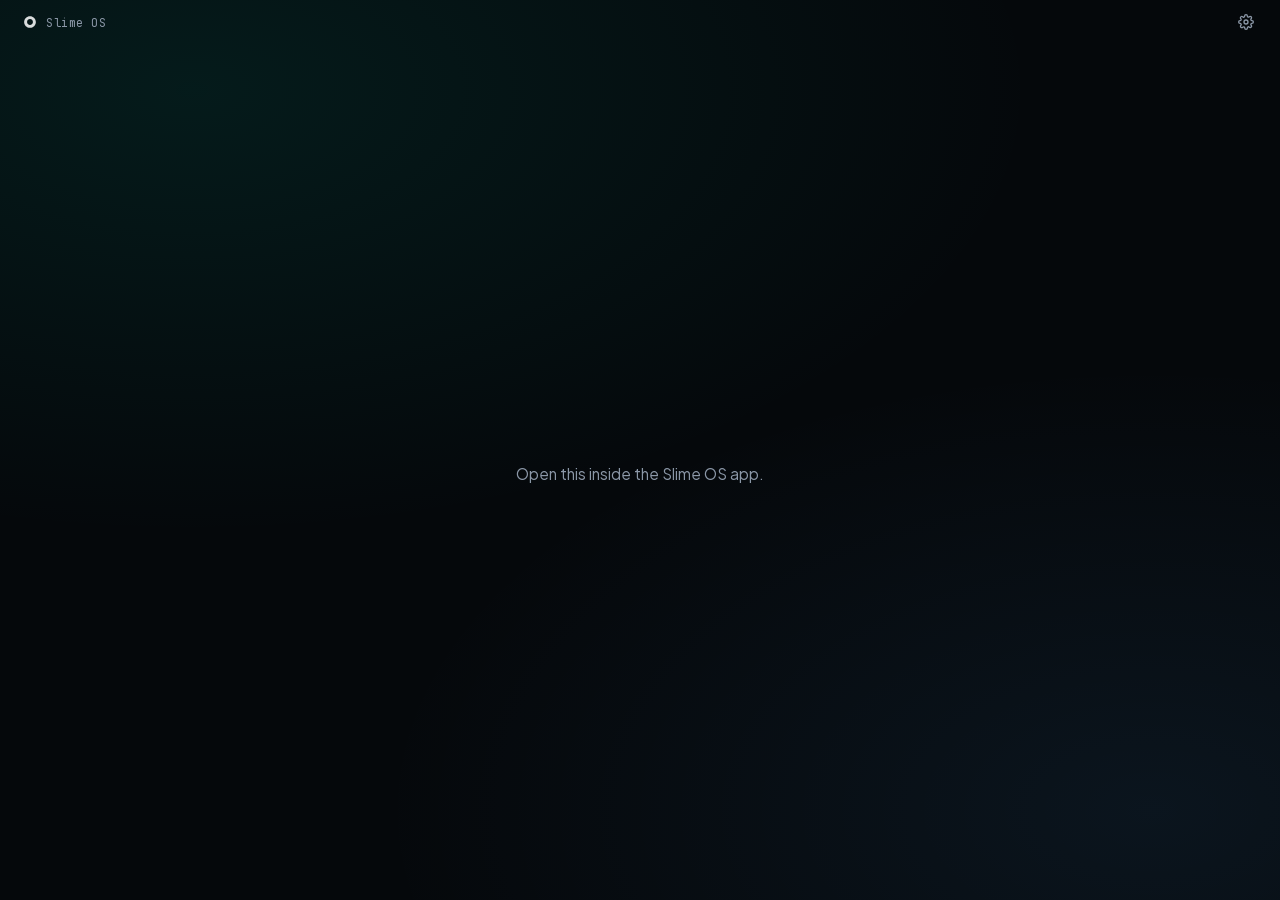
<file: desktop/app/ui/index.html>
<!doctype html>
<html lang="en">
<head>
<meta charset="utf-8">
<meta name="viewport" content="width=device-width, initial-scale=1">
<title>Slime OS</title>
<link rel="stylesheet" href="style.css">
</head>
<body>
<div class="app">
  <div class="status-strip">
    <div class="brand">
      <svg viewBox="0 0 120 104" fill="none" xmlns="http://www.w3.org/2000/svg"><path fill-rule="evenodd" fill="#ffffff" d="M60,8 C84.3,8 104,27.7 104,52 C104,76.3 84.3,96 60,96 C35.7,96 16,76.3 16,52 C16,27.7 35.7,8 60,8 Z M60,30 C72.15,30 82,39.85 82,52 C82,64.15 72.15,74 60,74 C47.85,74 38,64.15 38,52 C38,39.85 47.85,30 60,30 Z"></path></svg>
      <span>Slime OS</span>
    </div>
    <div class="right">
      <span class="tunnel" id="tunnel"></span>
      <button class="settings-gear" id="gear" title="Settings" aria-label="Settings">
        <svg width="16" height="16" viewBox="0 0 24 24" fill="none" stroke="currentColor" stroke-width="2" stroke-linecap="round" stroke-linejoin="round"><circle cx="12" cy="12" r="3"/><path d="M19.4 15a1.65 1.65 0 0 0 .33 1.82l.06.06a2 2 0 1 1-2.83 2.83l-.06-.06a1.65 1.65 0 0 0-1.82-.33 1.65 1.65 0 0 0-1 1.51V21a2 2 0 1 1-4 0v-.09A1.65 1.65 0 0 0 9 19.4a1.65 1.65 0 0 0-1.82.33l-.06.06a2 2 0 1 1-2.83-2.83l.06-.06A1.65 1.65 0 0 0 4.68 15a1.65 1.65 0 0 0-1.51-1H3a2 2 0 1 1 0-4h.09A1.65 1.65 0 0 0 4.6 9a1.65 1.65 0 0 0-.33-1.82l-.06-.06a2 2 0 1 1 2.83-2.83l.06.06A1.65 1.65 0 0 0 9 4.68a1.65 1.65 0 0 0 1-1.51V3a2 2 0 1 1 4 0v.09a1.65 1.65 0 0 0 1 1.51 1.65 1.65 0 0 0 1.82-.33l.06-.06a2 2 0 1 1 2.83 2.83l-.06.06A1.65 1.65 0 0 0 19.4 9a1.65 1.65 0 0 0 1.51 1H21a2 2 0 1 1 0 4h-.09a1.65 1.65 0 0 0-1.51 1z"/></svg>
      </button>
    </div>
  </div>
  <main id="root"></main>
  <div id="modal"></div>
</div>
<script src="app.js"></script>
</body>
</html>
</file>
<file: desktop/app/ui/style.css>
/* The Membrane kiosk's look (membrane/lockscreen/index.html), cut down to
   the screens the desktop app has. */

@font-face {
  font-family: 'Space Grotesk';
  src: url('./fonts/space-grotesk.woff2') format('woff2');
  font-weight: 400 700;
  font-display: swap;
}
@font-face {
  font-family: 'Plus Jakarta Sans';
  src: url('./fonts/plus-jakarta-sans.woff2') format('woff2');
  font-weight: 400 800;
  font-display: swap;
}
@font-face {
  font-family: 'JetBrains Mono';
  src: url('./fonts/jetbrains-mono.woff2') format('woff2');
  font-weight: 400 600;
  font-display: swap;
}

:root {
  --shell: #05080b;
  --surface: #13191f;
  --elevated: #1C2530;
  --field: #0d1217;
  --teal: #00C2A8;
  --mint: #5FE6D2;
  --title: #F2F6FB;
  --text: #EAF1F7;
  --text-soft: #C9D3DF;
  --text-muted: #8B97A7;
  --text-host: #7d8a9a;
  --text-dim: #56616f;
  --text-faint: #3f4954;
  --error: #ff8f8f;
  --amber: #f5b955;
  --font-display: 'Space Grotesk', system-ui, sans-serif;
  --font-body: 'Plus Jakarta Sans', system-ui, sans-serif;
  --font-mono: 'JetBrains Mono', ui-monospace, monospace;
  color-scheme: dark;
}

* { box-sizing: border-box; }
html, body { margin: 0; padding: 0; width: 100%; height: 100%; background: var(--shell); }
body { font-family: var(--font-body); color: var(--text); -webkit-font-smoothing: antialiased; user-select: none; }
button, input { font-family: inherit; }
input::placeholder { color: var(--text-dim); }
::selection { background: rgba(0, 194, 168, 0.35); }

@keyframes fadeUp { 0% { opacity: 0; transform: translateY(10px) } 100% { opacity: 1; transform: translateY(0) } }
@keyframes pulseRing { 0% { transform: scale(0.85); opacity: 0.55 } 70% { transform: scale(1.35); opacity: 0 } 100% { opacity: 0 } }
@keyframes spin { to { transform: rotate(360deg) } }

.app {
  position: relative; min-height: 100vh;
  background:
    radial-gradient(120% 90% at 15% 10%, rgba(0, 194, 168, 0.10), transparent 55%),
    radial-gradient(110% 90% at 90% 90%, rgba(79, 172, 254, 0.08), transparent 55%),
    var(--shell);
}

/* status strip */
.status-strip {
  position: fixed; top: 0; left: 0; right: 0; height: 44px; z-index: 40;
  display: flex; align-items: center; justify-content: space-between; padding: 0 22px;
  font-family: var(--font-mono); font-size: 11.5px; letter-spacing: 0.5px; color: var(--text-muted);
}
.status-strip .brand { display: flex; align-items: center; gap: 8px; }
.status-strip .brand svg { width: 16px; height: 14px; opacity: 0.85; }
.status-strip .right { display: flex; align-items: center; gap: 18px; }
.tunnel { display: flex; align-items: center; gap: 6px; }
.tunnel-dot { width: 6px; height: 6px; border-radius: 50%; display: inline-block; background: var(--text-dim); }
.tunnel-dot.up { background: #00FF87; box-shadow: 0 0 6px #00FF87; }
.settings-gear { display: flex; align-items: center; background: none; border: none; padding: 4px; color: var(--text-muted); }
.settings-gear:hover { color: var(--text-soft); }

/* layout */
.screen { min-height: 100vh; display: flex; flex-direction: column; align-items: center; justify-content: center; padding: 64px 24px 32px; animation: fadeUp .4s ease both; text-align: center; }
.card { width: 100%; max-width: 400px; background: var(--surface); border: 1px solid rgba(255, 255, 255, 0.08); border-radius: 20px; padding: 36px; text-align: left; }
h1.title { margin: 0; font-family: var(--font-display); font-weight: 700; font-size: 34px; letter-spacing: -0.6px; color: var(--title); }
h2.title { margin: 0 0 6px; font-family: var(--font-display); font-weight: 700; font-size: 21px; color: var(--title); }
p.subtitle { margin: 16px auto 0; max-width: 440px; font-size: 15.5px; line-height: 1.65; color: var(--text-muted); }
p.muted { margin: 6px 0 0; font-size: 14px; line-height: 1.6; color: var(--text-muted); }
.actions { display: flex; flex-direction: column; gap: 10px; margin-top: 28px; }
.foot { margin-top: 36px; display: flex; align-items: center; gap: 6px; font-family: var(--font-mono); font-size: 11px; letter-spacing: 1px; color: var(--text-dim); text-transform: uppercase; }

label.field-label { display: block; font-family: var(--font-mono); font-size: 10.5px; letter-spacing: 1.5px; text-transform: uppercase; color: var(--mint); margin: 22px 0 8px; }
input.field { width: 100%; background: var(--field); border: 1px solid rgba(255, 255, 255, 0.12); border-radius: 10px; padding: 12px 14px; font-size: 16px; font-family: var(--font-mono); letter-spacing: 2px; text-transform: uppercase; color: var(--text); outline: none; user-select: text; }
input.field:focus-visible { border-color: var(--teal); outline: 2px solid rgba(0, 194, 168, 0.35); outline-offset: 1px; }
input.field.plain { font-family: inherit; letter-spacing: 0; text-transform: none; }
label.field-label.tight { margin-top: 16px; }
label.check { display: flex; align-items: center; gap: 10px; margin-top: 18px; font-size: 13.5px; color: var(--text-soft); cursor: pointer; }
label.check input { width: 16px; height: 16px; margin: 0; accent-color: var(--teal); }
.field-error { margin-top: 10px; font-size: 13px; color: var(--error); }
.hint { margin-top: 14px; padding: 12px 14px; border-radius: 10px; background: rgba(245, 185, 85, 0.08); color: var(--amber); font-size: 13px; line-height: 1.55; }

button { cursor: pointer; }
button:focus-visible, [tabindex]:focus-visible, a:focus-visible { outline: 2px solid var(--mint); outline-offset: 3px; }
.btn-primary {
  font-family: var(--font-display); font-weight: 600; font-size: 15px; color: #04221f;
  background: linear-gradient(150deg, #00F2FE, #00C2A8); border: none; border-radius: 12px;
  padding: 15px 30px; box-shadow: 0 14px 30px -14px rgba(0, 242, 254, 0.55);
}
.btn-primary:hover { filter: brightness(1.06); }
.btn-primary:disabled { opacity: 0.45; cursor: default; filter: none; }
.btn-secondary { background: none; border: 1px solid rgba(255, 255, 255, 0.14); border-radius: 10px; padding: 12px; font-family: var(--font-display); font-weight: 600; font-size: 14px; color: var(--text-soft); }
.btn-secondary:hover { border-color: rgba(255, 255, 255, 0.3); }
.btn-danger { background: none; border: 1px solid rgba(255, 143, 143, 0.35); border-radius: 10px; padding: 12px; font-family: var(--font-display); font-weight: 600; font-size: 14px; color: var(--error); }
.btn-tertiary { background: none; border: none; padding: 10px; font-family: var(--font-display); font-weight: 600; font-size: 13.5px; color: var(--text-muted); }
.btn-tertiary:hover { color: var(--text-soft); }
.btn-ghost { font-family: var(--font-mono); font-size: 11px; letter-spacing: 1.5px; color: var(--text-dim); background: none; border: none; text-transform: uppercase; padding: 4px; }
.btn-ghost:hover { color: var(--text-host); }
a.link { color: var(--mint); text-decoration: none; cursor: pointer; }
a.link:hover { text-decoration: underline; }

/* Slime ID */
.qr { display: block; width: 180px; height: 180px; margin: 22px auto 0; border-radius: 12px; background: #fff; padding: 8px; image-rendering: pixelated; }
.user-code { margin-top: 22px; text-align: center; font-family: var(--font-mono); font-size: 30px; font-weight: 600; letter-spacing: 4px; color: var(--title); user-select: text; }
.waiting { margin-top: 14px; display: flex; align-items: center; justify-content: center; gap: 10px; font-size: 12.5px; color: var(--text-dim); }

/* picker */
.picker-list { display: flex; flex-wrap: wrap; justify-content: center; gap: 16px; max-width: 760px; width: 100%; margin-top: 32px; }
.brain-card { width: 280px; background: var(--surface); border: 1px solid rgba(255, 255, 255, 0.08); border-radius: 16px; padding: 20px; cursor: pointer; text-align: left; color: inherit; transition: border-color .15s, transform .15s; }
.brain-card:hover { border-color: rgba(0, 194, 168, 0.4); transform: translateY(-2px); }
.brain-id { display: flex; align-items: center; gap: 12px; min-width: 0; }
.brain-avatar { width: 36px; height: 36px; border-radius: 10px; flex-shrink: 0; display: flex; align-items: center; justify-content: center; font-family: var(--font-display); font-weight: 700; font-size: 15px; color: #04221f; }
.brain-name { font-family: var(--font-display); font-weight: 600; font-size: 15.5px; color: var(--text); white-space: nowrap; overflow: hidden; text-overflow: ellipsis; }
.brain-host { font-family: var(--font-mono); font-size: 11px; color: var(--text-host); margin-top: 2px; white-space: nowrap; overflow: hidden; text-overflow: ellipsis; }
.brain-meta { margin-top: 16px; display: flex; align-items: center; justify-content: space-between; }
.brain-meta .last { font-size: 11.5px; color: var(--text-faint); }
.brain-meta .connect { font-family: var(--font-display); font-weight: 600; font-size: 12.5px; color: var(--mint); }
.badge { display: inline-block; font-weight: 600; font-size: 9.5px; letter-spacing: .3px; text-transform: uppercase; color: var(--mint); background: rgba(0, 194, 168, 0.12); border-radius: 5px; padding: 2px 6px; margin-left: 6px; vertical-align: middle; }

/* connecting */
.ring-wrap { position: relative; width: 120px; height: 120px; display: flex; align-items: center; justify-content: center; margin-bottom: 30px; }
.ring { position: absolute; inset: 0; border-radius: 50%; border: 2px solid rgba(0, 194, 168, 0.5); animation: pulseRing 2.2s ease-out infinite; }
.ring.inner { inset: 14px; animation-delay: .6s; }
.ring-core { width: 54px; height: 54px; border-radius: 50%; background: linear-gradient(150deg, #00F2FE, #00C2A8); box-shadow: 0 0 40px rgba(0, 242, 254, 0.35); }
.ring-core.still { background: #00FF87; box-shadow: 0 0 40px rgba(0, 255, 135, 0.35); }
.stage { margin-top: 14px; min-height: 1.6em; font-size: 14px; color: var(--text-muted); }
.spinner { display: inline-block; width: 14px; height: 14px; border: 2px solid rgba(0, 194, 168, 0.3); border-top-color: var(--teal); border-radius: 50%; animation: spin .9s linear infinite; }

/* error */
.error-card { width: 100%; max-width: 440px; background: var(--surface); border: 1px solid rgba(255, 111, 111, 0.18); border-radius: 20px; padding: 36px; text-align: center; }
.error-icon { display: inline-flex; align-items: center; justify-content: center; width: 52px; height: 52px; border-radius: 50%; background: rgba(255, 107, 107, 0.12); color: var(--error); font-size: 24px; font-family: var(--font-display); font-weight: 700; margin-bottom: 18px; }

/* modal */
.modal-overlay { position: fixed; inset: 0; background: rgba(4, 6, 8, 0.6); display: flex; align-items: center; justify-content: center; z-index: 80; padding: 24px; }
.modal-card { width: 100%; max-width: 420px; background: var(--surface); border: 1px solid rgba(255, 255, 255, 0.1); border-radius: 16px; padding: 28px; text-align: left; }
.modal-card .row { display: flex; justify-content: space-between; gap: 16px; padding: 12px 0; border-bottom: 1px solid rgba(255, 255, 255, 0.06); font-size: 13.5px; }
.modal-card .row .k { color: var(--text-muted); }
.modal-card .row .v { color: var(--text); font-family: var(--font-mono); font-size: 12.5px; text-align: right; user-select: text; }
.modal-buttons { display: flex; gap: 10px; margin-top: 22px; flex-wrap: wrap; }
.modal-buttons > * { flex: 1; }
</file>
